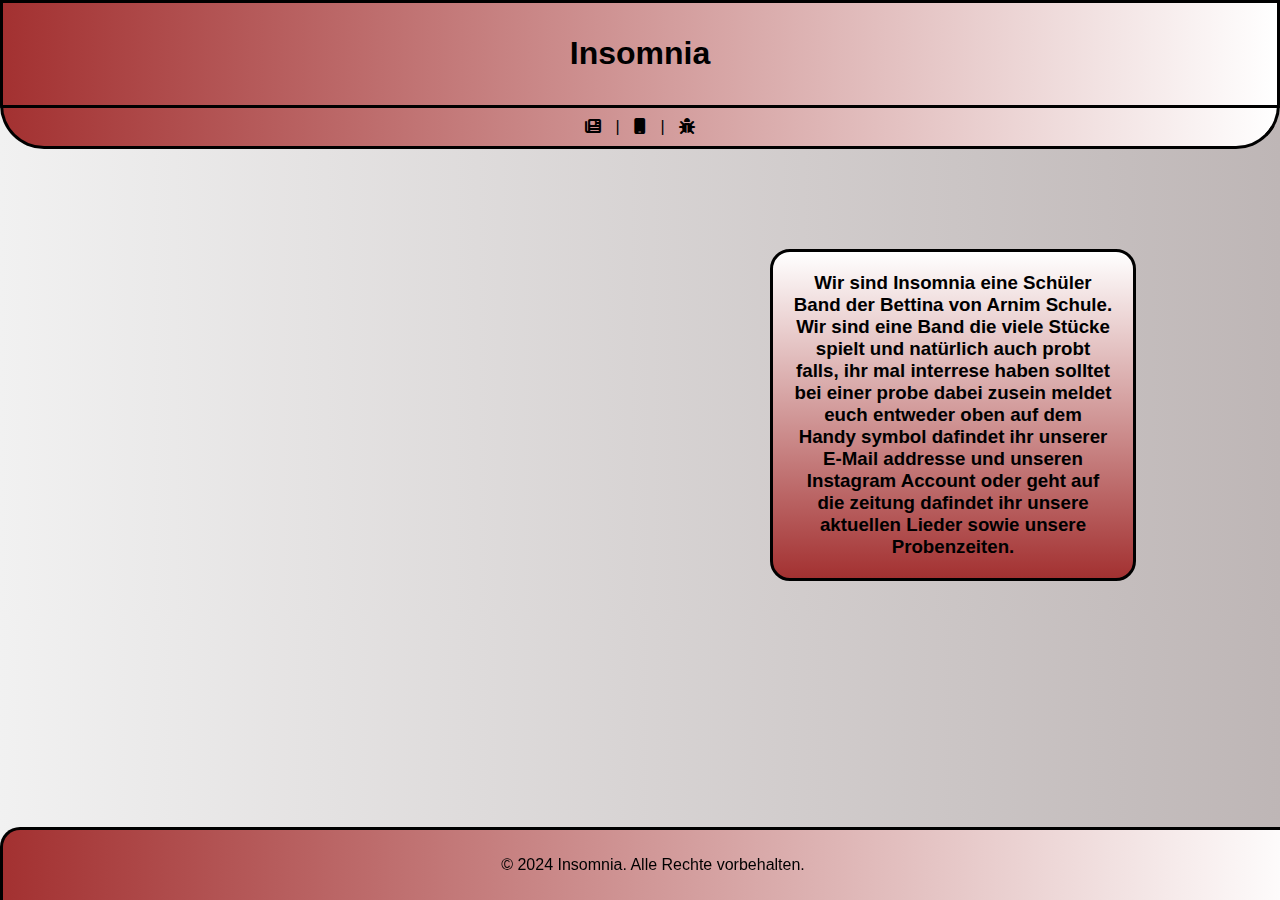
<file: index.html>
<!DOCTYPE html>
<html lang="de">
<head>
    <meta charset="UTF-8">
    <meta name="viewport" content="width=device-width, initial-scale=1.0">
    <title>Insomnia</title>
    <link rel="stylesheet" href="css/index.css">
    <link rel="stylesheet" href="icons/css/all.min.css">
    <link rel="icon" type="image/png" href="img/logo.png">
</head>
<body>
    <header>
        <h1>Insomnia</h1>
    </header>
    <nav>
        <a href="news.html" title="Aktuelles"><i class="fa-solid fa-newspaper"></i></a> |
        <a href="contact.html" title="Kontakt"><i class="fa-solid fa-mobile"></i></a> |
        <a href="bug.html" title="Bug Melden"><i class="fa-solid fa-bug"></i></a>
    </nav>
    <h3 class="haupttext">
        Wir sind Insomnia eine Schüler Band der <a href="https://www.bettina-schule.de">Bettina von Arnim Schule. Wir sind eine Band die viele Stücke spielt und natürlich auch probt falls, ihr mal interrese haben solltet bei einer probe dabei zusein meldet euch entweder oben auf dem Handy symbol dafindet ihr unserer E-Mail addresse und unseren Instagram Account oder geht auf die zeitung dafindet ihr unsere aktuellen Lieder sowie unsere Probenzeiten.</a>
    </h3>
    <footer>
        <p>&copy; 2024 Insomnia. Alle Rechte vorbehalten.</p>
    </footer>
</body>
</html>
</file>
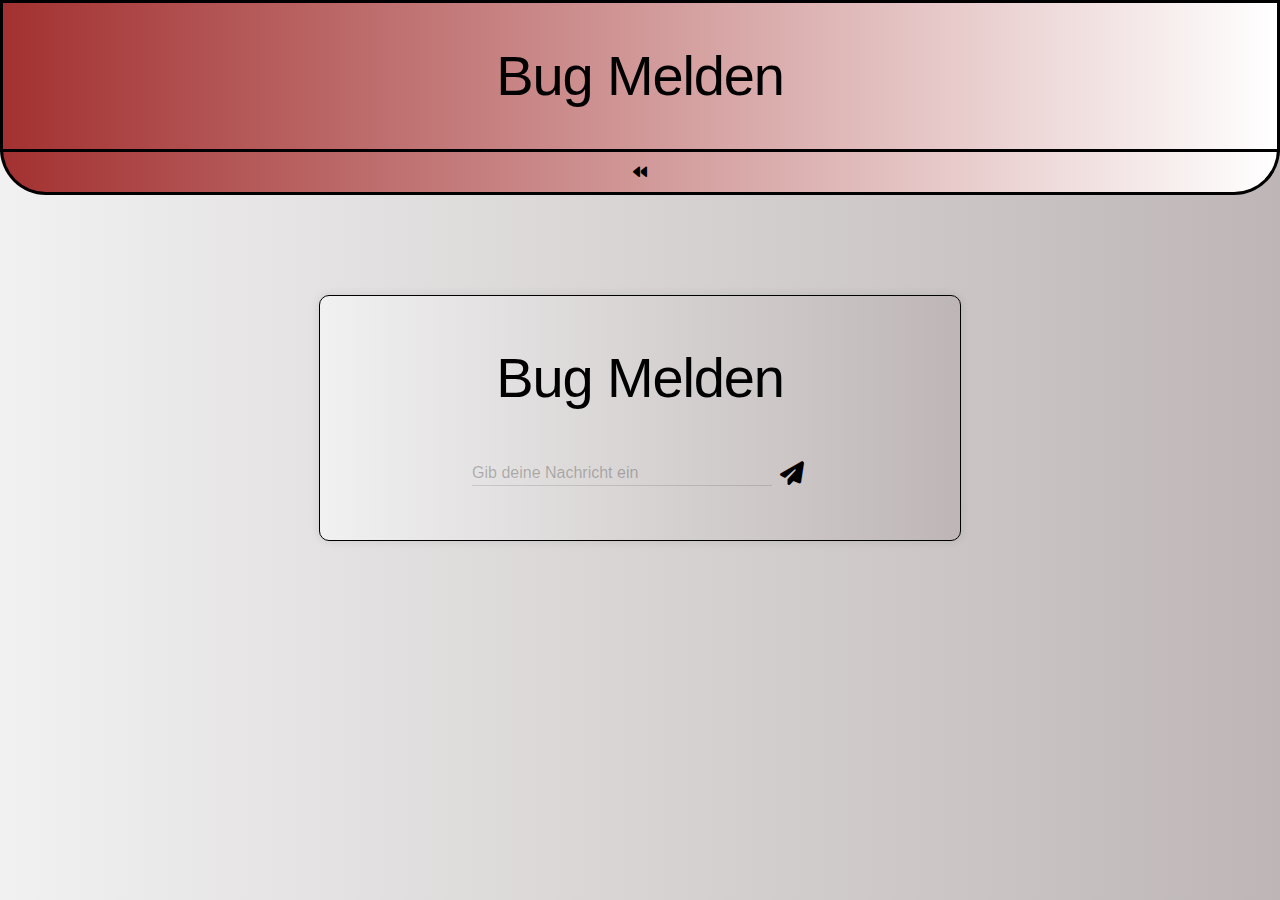
<file: bug.html>
<html lang="en">
<head>
    <meta charset="UTF-8">
    <meta name="viewport" content="width=device-width, initial-scale=1.0">
    <title>Bug Melden</title>
    <link rel="stylesheet" href="css/index.css">
    <link rel="icon" href="img/logo.png">
    <link rel="stylesheet" href="icons/css/all.min.css">
    <link rel="stylesheet" href="css/extra.css">
    <script defer src="script.js"></script>
</head>
<script>
    function sendMessage() {
        const webhookURL = 'https://discord.com/api/webhooks/1242868366922874992/h693TnCppxLZ9jhlJb4LGztqmSTo7adVQa2fqSoek5zxO6P6WvKOQVDBR2_681m0jF9a'; // Ersetze diesen Platzhalter durch deine Webhook-URL
        const message = document.getElementById('message').value;

        if (!message) {
            alert('Bitte gib eine Nachricht ein.');
            return;
        }

        const userId = '1077249631077007470'; // Ersetze diesen Platzhalter durch die Benutzer-ID, die du pingen möchtest

        const embed = {
            title: "Ein Bug wurde gemeldet",
            description: message,
            color: 3447003, // Blaue Farbe, du kannst jede Hex-Farbe hier verwenden
            timestamp: new Date(),
            footer: {
                text: "Gesendet von Insomnia"
            }
        };

        const payload = {
            content: `<@${userId}>`, // Ping the user
            embeds: [embed]
        };

        fetch(webhookURL, {
            method: 'POST',
            headers: {
                'Content-Type': 'application/json'
            },
            body: JSON.stringify(payload)
        })
        .then(response => {
            if (response.ok) {
                alert('Danke für die hilfe, dein Bug Report wurde an den zuständigen Entwickler weitergegeben!');
            } else {
                alert('Fehler beim Senden der Nachricht.');
            }
        })
        .catch(error => {
            console.error('Fehler:', error);
            alert('Fehler beim Senden der Nachricht.');
        });
    }
</script>
<body>
    <header>
        <h1>Bug Melden</h1>
    </header>
    <nav>
        <a href="index.html"><i class="fa-solid fa-backward"></i> </a>
    </nav>
    
    <div class="container">
        <h1>Bug Melden</h1>
        <form action="#">
            <div class="mdl-textfield mdl-js-textfield mdl-textfield--floating-label">
                <input class="mdl-textfield__input" type="text" id="message">
                <label class="mdl-textfield__label" for="message">Gib deine Nachricht ein</label>
            </div>
            <button class="mdl-button mdl-js-button mdl-button--icon" onclick="sendMessage()">
                <i class="fa-solid fa-paper-plane"></i>
            </button>
        </form>
    </div>
    


</body>
</html>
</file>
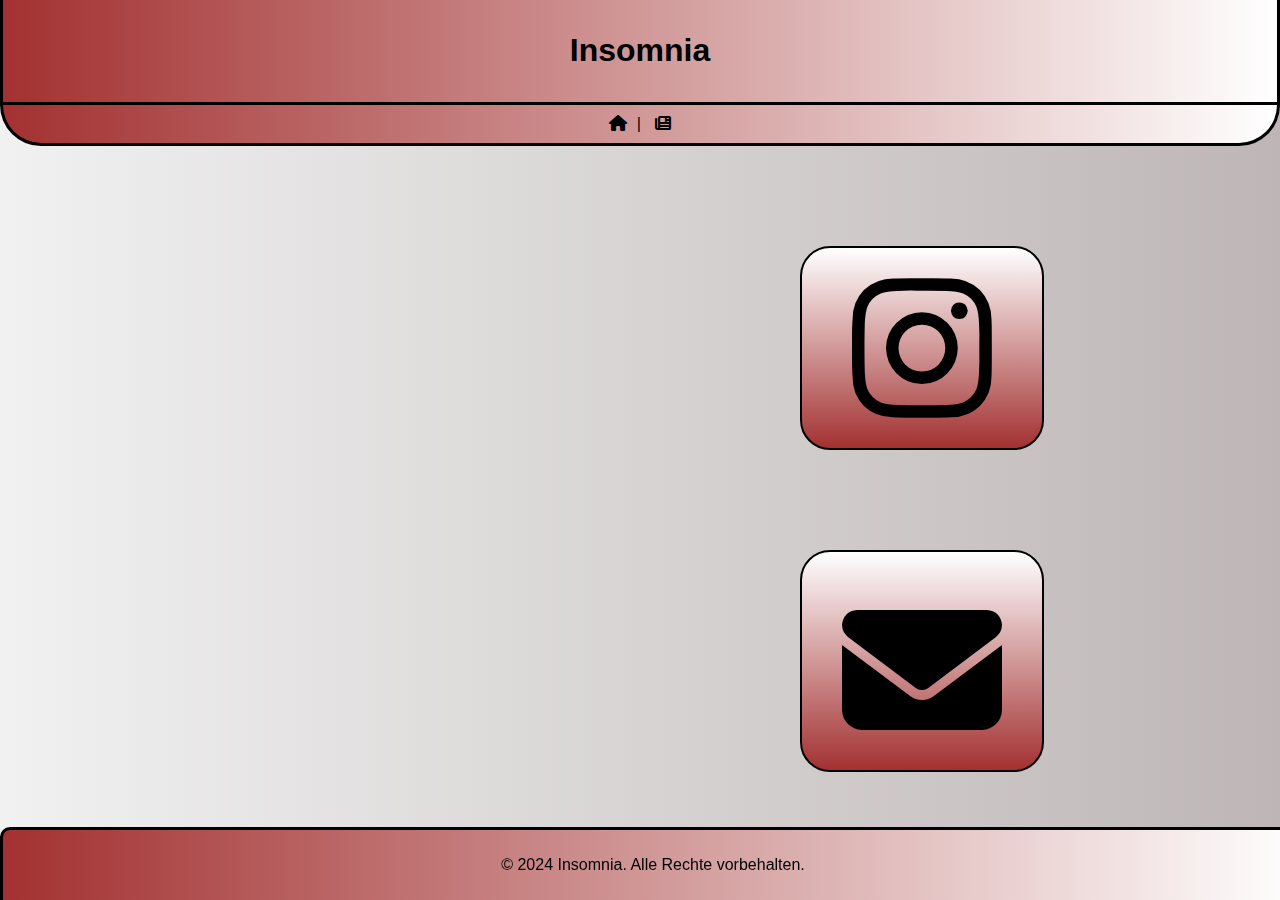
<file: contact.html>
<!DOCTYPE html>
<html lang="de">
<head>
    <meta charset="UTF-8">
    <meta name="viewport" content="width=device-width, initial-scale=1.0">
    <title>Insomnia</title>
    <link rel="stylesheet" href="css/contact.css">
    <link rel="stylesheet" href="icons/css/all.min.css">
    <link rel="icon" type="image/png" href="img/logo.png">
   
</head>
<body>
    <header>
        <h1>Insomnia</h1>
    </header>
    <nav>
        <a href="index.html" title="Startseite"><i class="fa-solid fa-house"></i></a>|
        <a href="news.html" title="Aktuelles"><i class="fa-solid fa-newspaper"></i></a>
    </nav>

    <div class="instagram">
       <a href="https://www.instagram.com/insomnia.official2024/"><i class="fa-brands fa-instagram fa-10x"></i></a> 
    </div>
    <div class="mail">
        <div id="textToCopy" class="hidden">insomnia.official2024@gmail.com</div>
        <i class="fas fa-envelope fa-10x" onclick="copyText()" style="cursor: pointer;"></i>
        
        <script>
        function copyText() {
            var text = document.getElementById('textToCopy').innerText;
            navigator.clipboard.writeText(text).then(function() {
                console.log('Text kopiert: ' + text);
                alert('Text wurde kopiert!');
            }, function(err) {
                console.error('Fehler beim Kopieren: ', err);
                alert('Fehler beim Kopieren des Textes.');
            });
        }
        </script>
        
    </div>
    <footer>
        <p>&copy; 2024 Insomnia. Alle Rechte vorbehalten.</p>
    </footer>
</body>
</html>
</file>
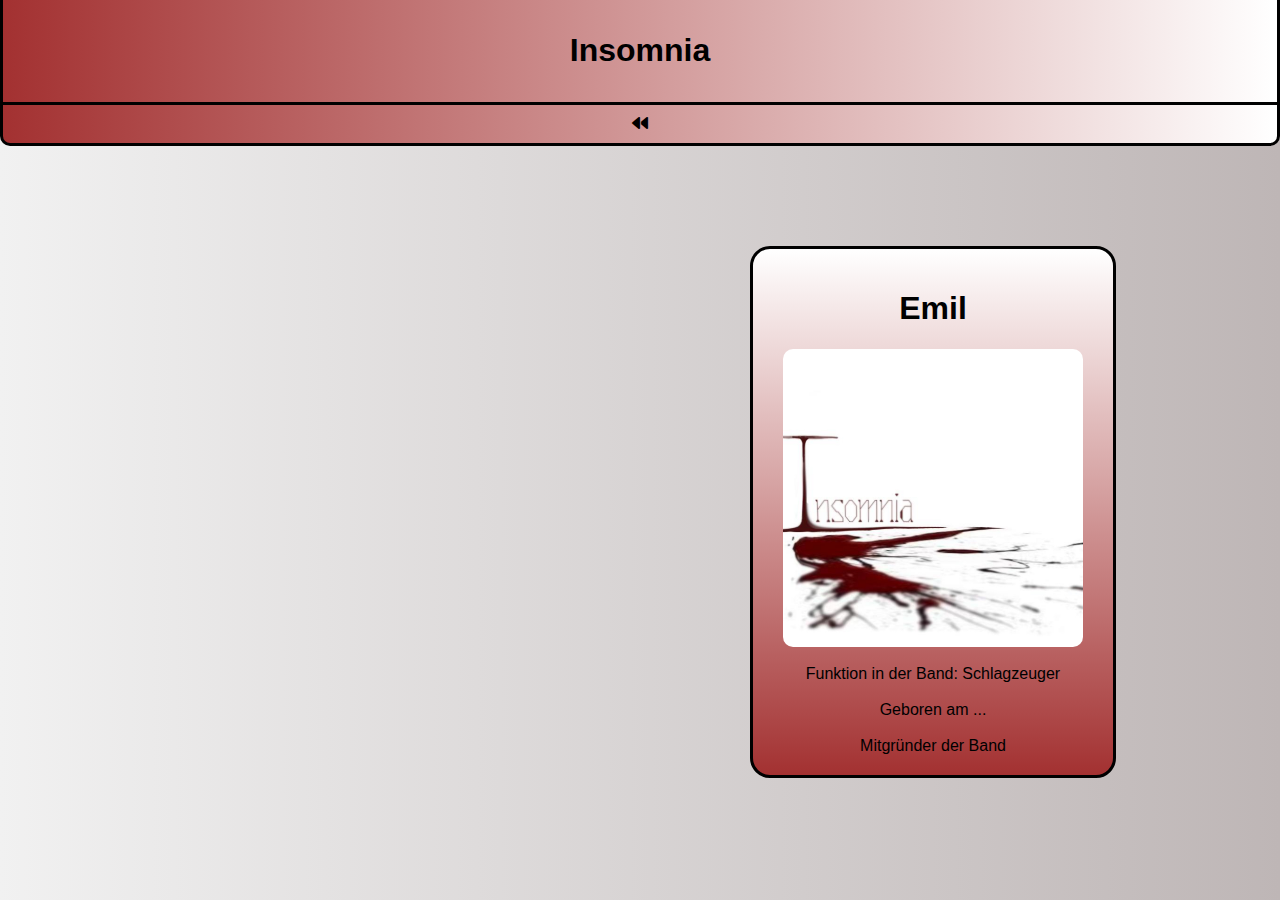
<file: emil.html>
<html lang="en">
<head>
    <meta charset="UTF-8">
    <meta name="viewport" content="width=device-width, initial-scale=1.0">
    <title>Insomnia</title>
    <link rel="stylesheet" href="css/bio.css">
    <link rel="stylesheet" href="icons/css/all.min.css">
    <link rel="icon" type="image/png" href="img/logo.png">

</head>
<body>
    <header>
        <h1>Insomnia</h1>
    </header>
    <nav>
        <a href="news.html" title="Zurück"><i class="fa-solid fa-backward"></i></a>
    </nav>
    <div class="bio-bild">
        <h1>Emil</h1>
        <img src="img/logo.png" class="bild-soon">
        <br>
        <br>
        Funktion in der Band: Schlagzeuger <br>
        <br>
        Geboren am ... <br>
        <br>
        Mitgründer der Band 
    </div>
</body>
</html>
</file>
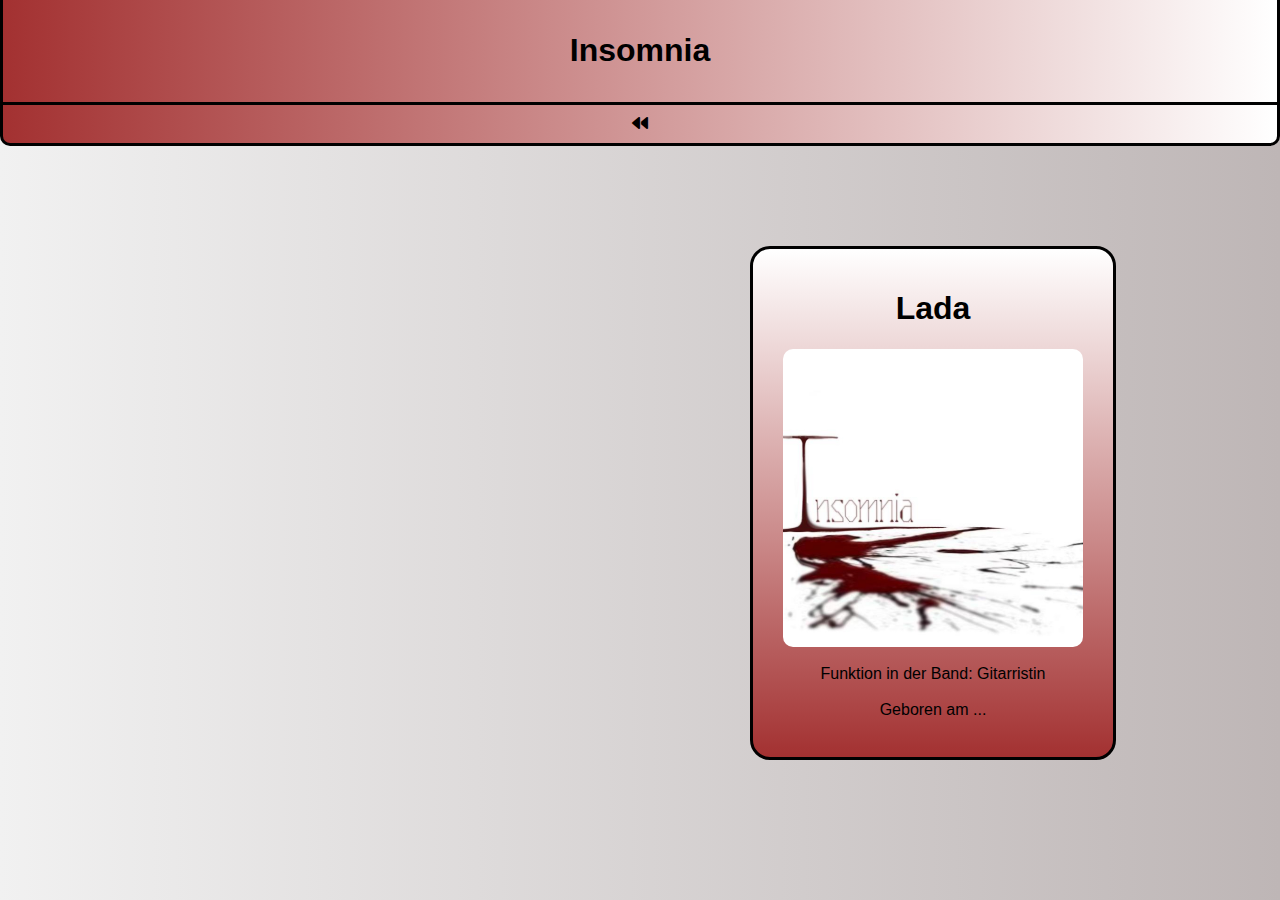
<file: lada.html>
<html lang="en">
<head>
    <meta charset="UTF-8">
    <meta name="viewport" content="width=device-width, initial-scale=1.0">
    <title>Insomnia</title>
    <link rel="stylesheet" href="css/bio.css">
    <link rel="stylesheet" href="icons/css/all.min.css">
    <link rel="logo" type="image/png" href="img/logo.png">
</head>
<body>
    <header>
        <h1>Insomnia</h1>
    </header>
    <nav>
        <a href="news.html" title="Zurück"><i class="fa-solid fa-backward"></i></a>
    </nav>
    <div class="bio-bild">
        <h1>Lada</h1>
        <img src="img/logo.png" class="bild-soon">
        <br>
        <br>
        Funktion in der Band: Gitarristin <br>
        <br>
        Geboren am ... <br>
        <br>
    </div>
</body>
</html>
</file>
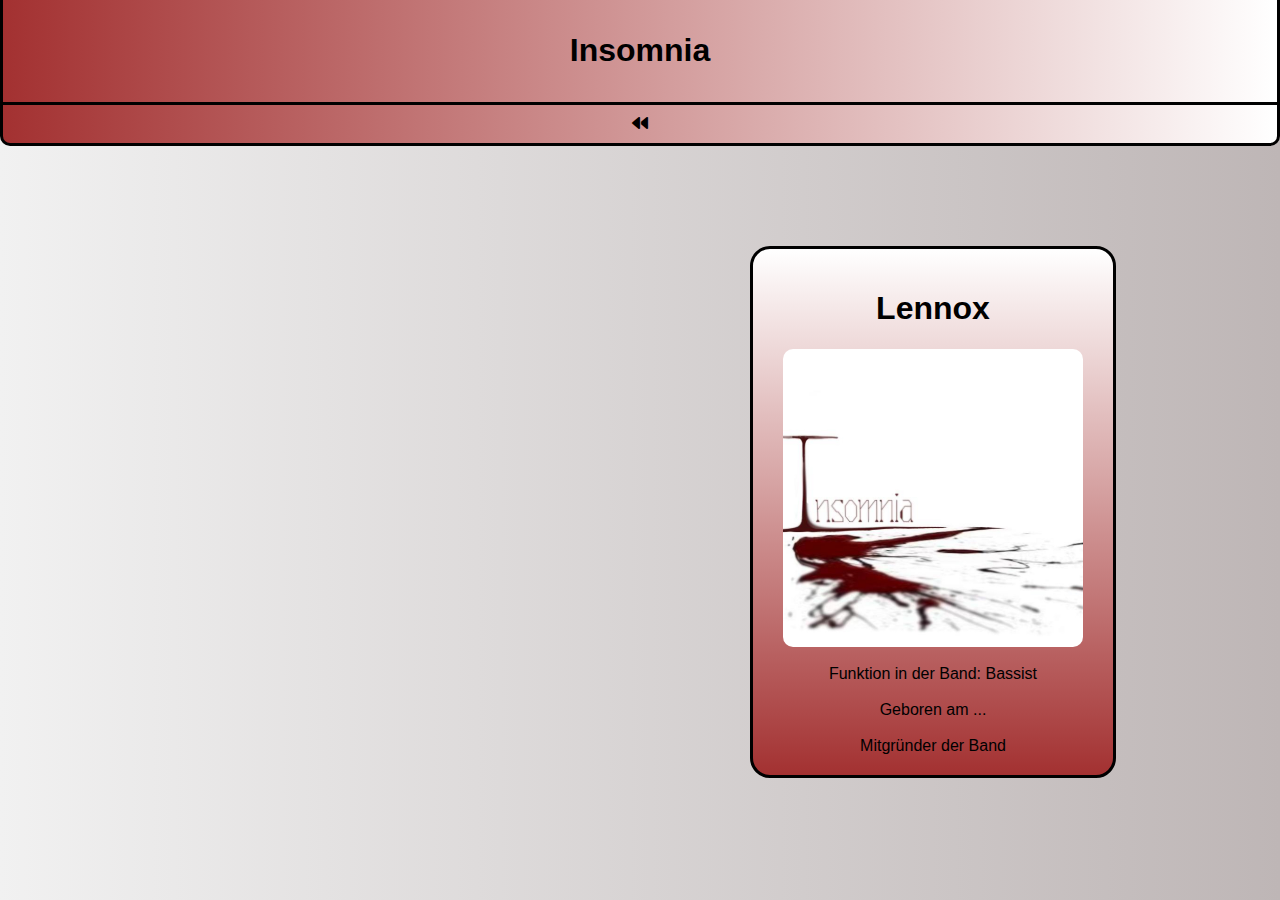
<file: lennox.html>
<html lang="en">
<head>
    <meta charset="UTF-8">
    <meta name="viewport" content="width=device-width, initial-scale=1.0">
    <title>Insomnia</title>
    <link rel="stylesheet" href="css/bio.css">
    <link rel="stylesheet" href="icons/css/all.min.css">
    <link rel="icon" type="image/png" href="img/logo.png">
</head>
<body>
    <header>
        <h1>Insomnia</h1>
    </header>
    <nav>
        <a href="news.html" title="Zurück"><i class="fa-solid fa-backward"></i></a>
    </nav>
    <div class="bio-bild">
        <h1>Lennox</h1>
        <img src="img/logo.png" class="bild-soon">
        <br>
        <br>
        Funktion in der Band: Bassist <br>
        <br>
        Geboren am ... <br>
        <br>
        Mitgründer der Band
    </div>
</body>
</html>
</file>
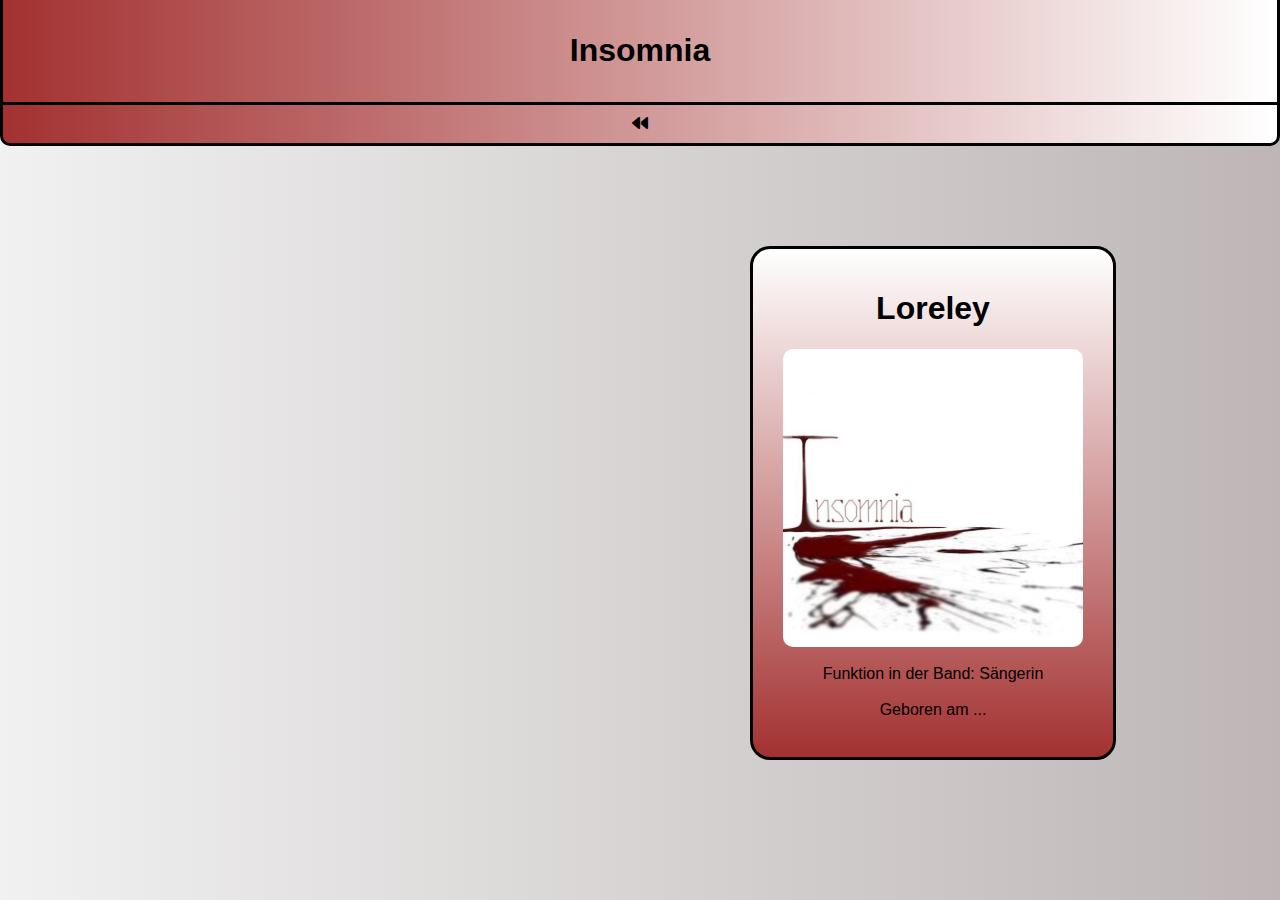
<file: loreley.html>
<html lang="en">
<head>
    <meta charset="UTF-8">
    <meta name="viewport" content="width=device-width, initial-scale=1.0">
    <title>Insomnia</title>
    <link rel="stylesheet" href="css/bio.css">
    <link rel="stylesheet" href="icons/css/all.min.css">
    <link rel="icon" type="image/png" href="img/logo.png">
</head>
<body>
    <header>
        <h1>Insomnia</h1>
    </header>
    <nav>
        <a href="news.html" title="Zurück"><i class="fa-solid fa-backward"></i></a>
    </nav>
    <div class="bio-bild">
        <h1>Loreley</h1>
        <img src="img/logo.png" class="bild-soon">
        <br>
        <br>
        Funktion in der Band: Sängerin <br>
        <br>
        Geboren am ... <br>
        <br>
    </div>
</body>
</html>
</file>
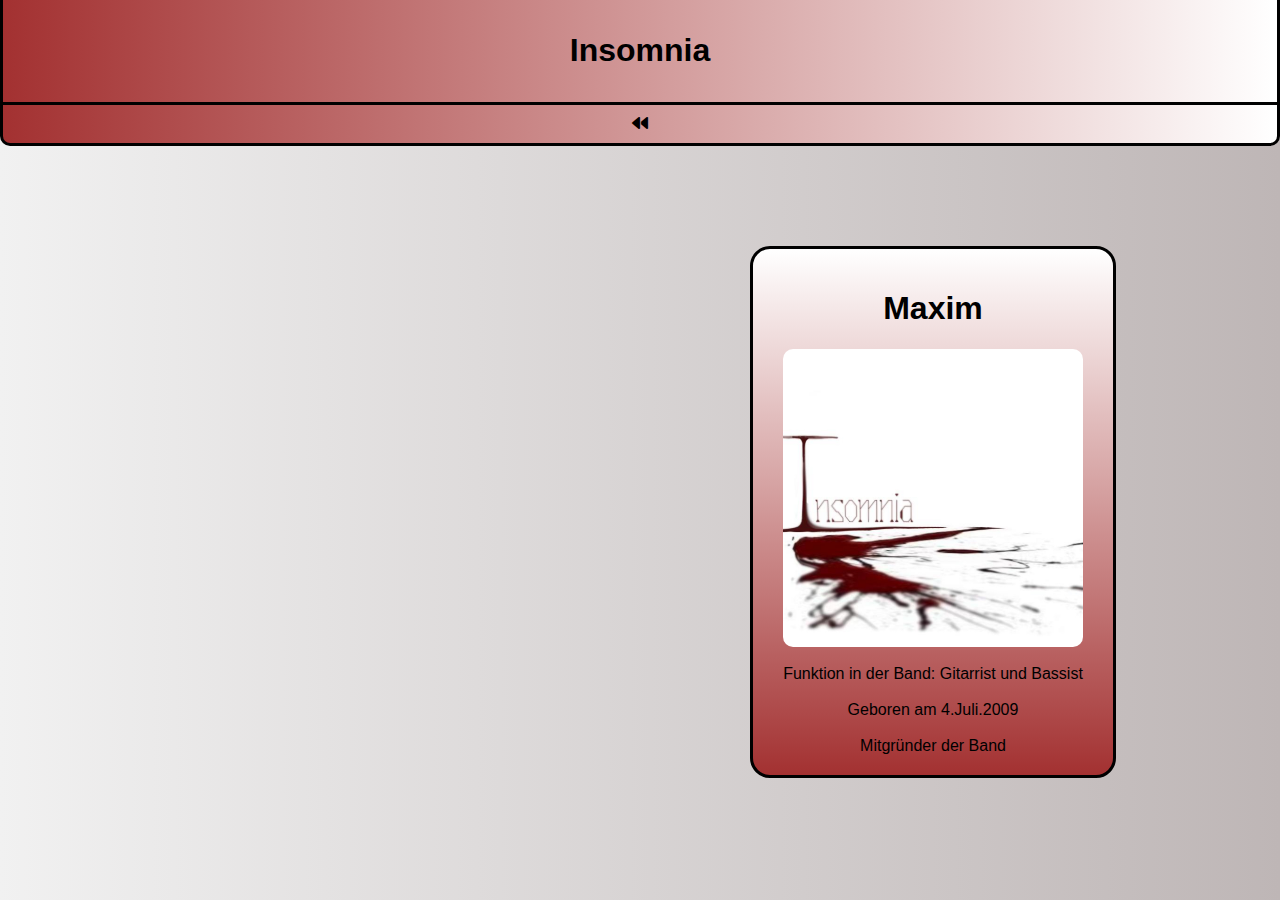
<file: maxim.html>
<html lang="en">
<head>
    <meta charset="UTF-8">
    <meta name="viewport" content="width=device-width, initial-scale=1.0">
    <title>Insomnia</title>
    <link rel="stylesheet" href="css/bio.css">
    <link rel="stylesheet" href="icons/css/all.min.css">
    <link rel="icon" type="image/png" href="img/logo.png">
</head>
<body>
    <header>
        <h1>Insomnia</h1>
    </header>
    <nav>
        <a href="news.html" title="Zurück"><i class="fa-solid fa-backward"></i></a>
    </nav>
    <div class="bio-bild">
        <h1>Maxim</h1>
        <img src="img/logo.png" class="bild-soon">
        <br>
        <br>
        Funktion in der Band: Gitarrist und Bassist <br>
        <br>
        Geboren am 4.Juli.2009 <br>
        <br>
        Mitgründer der Band
    </div>

</body>
</html>
</file>
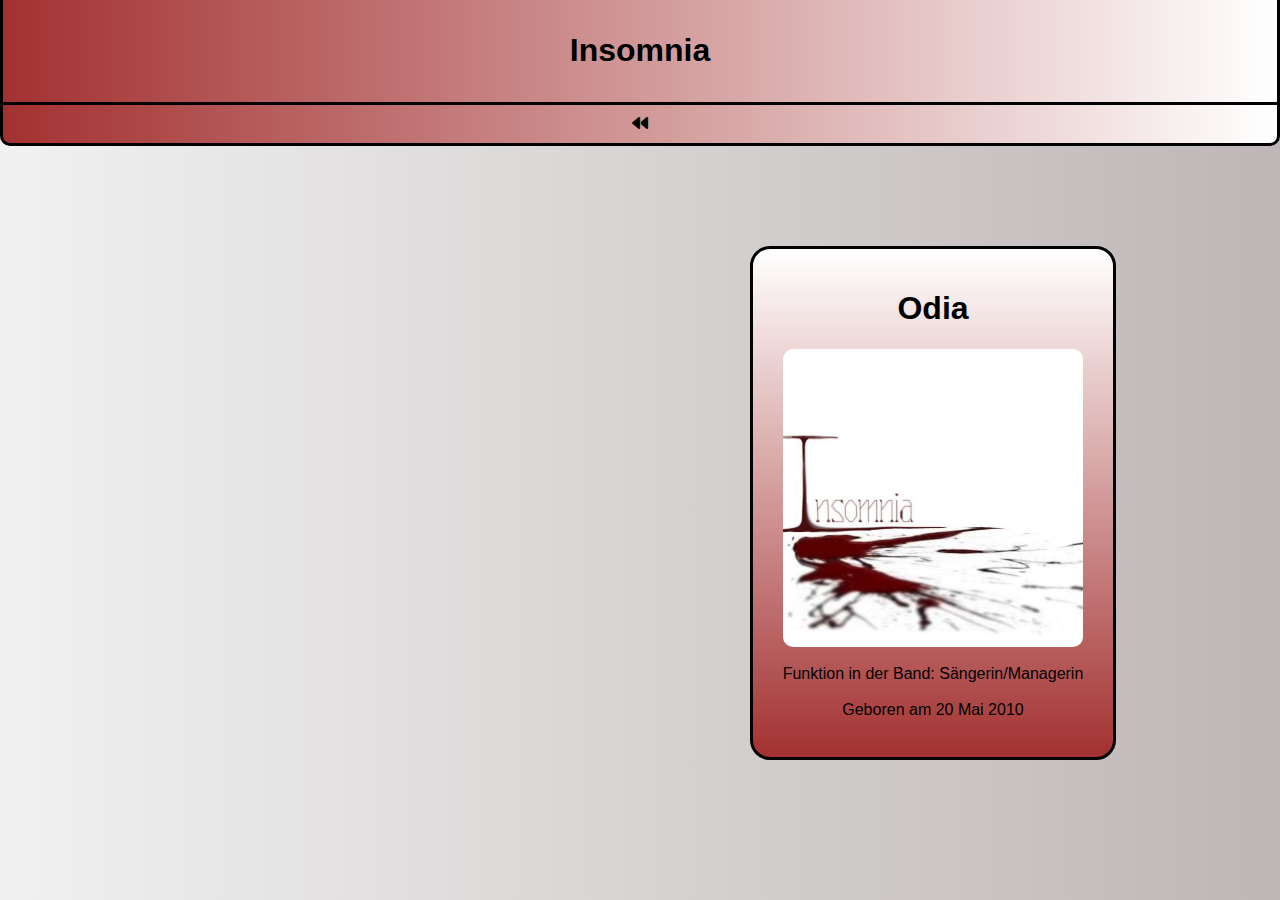
<file: odia.html>
<html lang="en">
<head>
    <meta charset="UTF-8">
    <meta name="viewport" content="width=device-width, initial-scale=1.0">
    <title>Insomnia</title>
    <link rel="stylesheet" href="css/bio.css">
    <link rel="stylesheet" href="icons/css/all.min.css">
    <link rel="icon" type="image/png" href="img/logo.png">
</head>
<body>
    <header>
        <h1>Insomnia</h1>
    </header>
    <nav>
        <a href="news.html" title="Zurück"><i class="fa-solid fa-backward"></i></a>
    </nav>
    <div class="bio-bild">
        <h1>Odia</h1>
        <img src="img/logo.png" class="bild-soon">
        <br>
        <br>
        Funktion in der Band: Sängerin/Managerin <br>
        <br>
        Geboren am 20 Mai 2010 <br>
        <br>
    </div>
</body>
</html>
</file>
<file: css/index.css>
/* Gemeinsame Stilregeln */
body {
    font-family: Arial, sans-serif;
    margin: 0;
    padding: 0;
    /* background-color: #beb6b6; */
    background: linear-gradient(to left, #beb6b6, #f1f1f1);
    color: #000000;
    overflow-x: hidden;
}

header {
    background: linear-gradient(to right, #a33131, #ffffff);
    color: #000000;
    padding: 11px;
    text-align: center;
    border-top: #000000 3px solid;
    border-left: #000000 3px solid;
    border-right: #000000 3px solid;
}

.fa-newspaper {
    color: #000000;
}
.fa-mobile {
    color: #000000;
}

nav {
    background: linear-gradient(to right, #a33131, #ffffff);
    border: #000000 3px solid;
    color: #000000;
    padding: 10px;
    text-align: center;
    border-bottom-left-radius: 50px;
    border-bottom-right-radius: 50px;
}

nav a {
    color: #fff;
    text-decoration: none;
    padding: 0 10px;
}

nav a:hover {
    text-decoration: underline;
}

section {
    padding: 20px;
}

footer {
    background: linear-gradient(to right, #a33131, #ffffff);
    color: #000000;
    padding: 10px;
    text-align: center;
    position: fixed;
    bottom: 0;
    width: 100%;
    border-top-left-radius: 20px;
    border-top-right-radius: 20px;
    border-top: #000000 3px solid;
    border-left: #000000 3px solid;
    border-right: #000000 3px solid;
}

a:link {
    color: inherit; /* Erbt die Farbe vom übergeordneten Element */
    text-decoration: none; /* Entfernt die Unterstreichung */
}

/* Besuchte Links */
a:visited {
    color: inherit; /* Erbt die Farbe vom übergeordneten Element */
    text-decoration: none; /* Entfernt die Unterstreichung */
}

.haupttext {
    border: 3px solid #000000;
    background: linear-gradient(to top, #a33131, #ffffff);
    padding: 20px;
    width: 320px; /* Breite erhöht auf 300px */
    border-radius: 20px;
    text-align: center;
    margin: 100px auto 30px; /* 100px Abstand nach oben, auto für zentrierte Positionierung horizontal, 30px Abstand nach unten */
    margin-left: 770px; /* Verschiebt das Element um 700px nach rechts */
}

/* Media Query für Mobilgeräte */
@media only screen and (max-width: 600px) {
    .haupttext {
        width: calc(100% - 70px); /* 100% Breite minus 40px (Padding) */
        margin: 100px auto; /* Zentriert das Element vertikal und horizontal */
        margin-left: 10; /* Setzt den horizontalen Abstand zurück */
    }

    .container {
        max-width: 100px;
    }
}


.container {
    max-width: 600px;
    margin: 100 auto;
    padding: 20px;
    background: linear-gradient(to left, #beb6b6, #f1f1f1);
    box-shadow: 0 0 10px rgba(0, 0, 0, 0.1);
    text-align: center;
    border: #000000 1px solid;
    border-radius: 10px;
}
.input-field {
    width: 100%;
    padding: 10px;
    color: #000000;
    margin-bottom: 10px;
    border: 1px solid #000000;
    background: linear-gradient(to right, #a33131, #ffffff);
    border-radius: 5px;
    position: relative;
}
.button {
    padding: 10px 20px;
    background-color: #28a745;
    color: #fff;
    border: none;
    border-radius: 10px;
    cursor: pointer;
    position: relative;
}
.button:hover {
    background-color: #218838;
}
.tooltip {
    visibility: hidden;
    width: 200px;
    background-color: #555;
    color: #fff;
    text-align: center;
    border-radius: 6px;
    padding: 5px 0;
    position: absolute;
    z-index: 1;
    bottom: 125%; /* Position the tooltip above the text */
    left: 50%;
    margin-left: -100px;
    opacity: 0;
    transition: opacity 0.3s;
}
.tooltip::after {
    content: "";
    position: absolute;
    top: 100%;
    left: 50%;
    margin-left: -5px;
    border-width: 5px;
    border-style: solid;
    border-color: #555 transparent transparent transparent;
}
.button:hover .tooltip {
    visibility: visible;
    opacity: 1;
}
</file>
<file: css/extra.css>
/**
 * material-design-lite - Material Design Components in CSS, JS and HTML
 * @version v1.3.0
 * @license Apache-2.0
 * @copyright 2015 Google, Inc.
 * @link https://github.com/google/material-design-lite
 */
 @charset "UTF-8";
 html {
   color: rgba(0, 0, 0, 0.87);
 }
 ::-moz-selection {
   background: #b3d4fc;
   text-shadow: none;
 }
 ::selection {
   background: #b3d4fc;
   text-shadow: none;
 }
 hr {
   display: block;
   height: 1px;
   border: 0;
   border-top: 1px solid #ccc;
   margin: 1em 0;
   padding: 0;
 }
 audio,
 canvas,
 iframe,
 img,
 svg,
 video {
   vertical-align: middle;
 }
 fieldset {
   border: 0;
   margin: 0;
   padding: 0;
 }
 textarea {
   resize: vertical;
 }
 .browserupgrade {
   margin: 0.2em 0;
   background: #ccc;
   color: #000;
   padding: 0.2em 0;
 }
 .hidden {
   display: none !important;
 }
 .visuallyhidden {
   border: 0;
   clip: rect(0 0 0 0);
   height: 1px;
   margin: -1px;
   overflow: hidden;
   padding: 0;
   position: absolute;
   width: 1px;
 }
 .visuallyhidden.focusable:active,
 .visuallyhidden.focusable:focus {
   clip: auto;
   height: auto;
   margin: 0;
   overflow: visible;
   position: static;
   width: auto;
 }
 .invisible {
   visibility: hidden;
 }
 .clearfix:before,
 .clearfix:after {
   content: " ";
   display: table;
 }
 .clearfix:after {
   clear: both;
 }
 @media print {
   *,
   *:before,
   *:after,
   *:first-letter {
     background: transparent !important;
     color: #000 !important;
     box-shadow: none !important;
   }
   a,
   a:visited {
     text-decoration: underline;
   }
   a[href]:after {
     content: " (" attr(href) ")";
   }
   abbr[title]:after {
     content: " (" attr(title) ")";
   }
   a[href^="#"]:after,
   a[href^="javascript:"]:after {
     content: "";
   }
   pre,
   blockquote {
     border: 1px solid #999;
     page-break-inside: avoid;
   }
   thead {
     display: table-header-group;
   }
   tr,
   img {
     page-break-inside: avoid;
   }
   img {
     max-width: 100% !important;
   }
   p,
   h2,
   h3 {
     orphans: 3;
     widows: 3;
   }
   h2,
   h3 {
     page-break-after: avoid;
   }
 }
 a,
 .mdl-accordion,
 .mdl-button,
 .mdl-card,
 .mdl-checkbox,
 .mdl-dropdown-menu,
 .mdl-icon-toggle,
 .mdl-item,
 .mdl-radio,
 .mdl-slider,
 .mdl-switch,
 .mdl-tabs__tab {
   -webkit-tap-highlight-color: transparent;
   -webkit-tap-highlight-color: rgba(255, 255, 255, 0);
 }
 html {
   width: 100%;
   height: 100%;
   -ms-touch-action: manipulation;
   touch-action: manipulation;
 }
 body {
   width: 100%;
   min-height: 100%;
 }
 main {
   display: block;
 }
 *[hidden] {
   display: none !important;
 }
 html,
 body {
   font-family: "Helvetica", "Arial", sans-serif;
   font-size: 14px;
   font-weight: 400;
   line-height: 20px;
 }
 h1,
 h2,
 h3,
 h4,
 h5,
 h6,
 p {
   padding: 0;
 }
 h1 small,
 h2 small,
 h3 small,
 h4 small,
 h5 small,
 h6 small {
   font-family: "Roboto", "Helvetica", "Arial", sans-serif;
   font-weight: 400;
   line-height: 1.35;
   letter-spacing: -0.02em;
   opacity: 0.54;
   font-size: 0.6em;
 }
 h1 {
   font-size: 56px;
   line-height: 1.35;
   letter-spacing: -0.02em;
   margin: 24px 0;
 }
 h1,
 h2 {
   font-family: "Roboto", "Helvetica", "Arial", sans-serif;
   font-weight: 400;
 }
 h2 {
   font-size: 45px;
   line-height: 48px;
 }
 h2,
 h3 {
   margin: 24px 0;
 }
 h3 {
   font-size: 34px;
   line-height: 40px;
 }
 h3,
 h4 {
   font-family: "Roboto", "Helvetica", "Arial", sans-serif;
   font-weight: 400;
 }
 h4 {
   font-size: 24px;
   line-height: 32px;
   -moz-osx-font-smoothing: grayscale;
   margin: 24px 0 16px;
 }
 h5 {
   font-size: 20px;
   font-weight: 500;
   line-height: 1;
   letter-spacing: 0.02em;
 }
 h5,
 h6 {
   font-family: "Roboto", "Helvetica", "Arial", sans-serif;
   margin: 24px 0 16px;
 }
 h6 {
   font-size: 16px;
   letter-spacing: 0.04em;
 }
 h6,
 p {
   font-weight: 400;
   line-height: 24px;
 }
 p {
   font-size: 14px;
   letter-spacing: 0;
   margin: 0 0 16px;
 }
 a {
   color: rgb(255, 64, 129);
   font-weight: 500;
 }
 blockquote {
   font-family: "Roboto", "Helvetica", "Arial", sans-serif;
   position: relative;
   font-size: 24px;
   font-weight: 300;
   font-style: italic;
   line-height: 1.35;
   letter-spacing: 0.08em;
 }
 blockquote:before {
   position: absolute;
   left: -0.5em;
   content: "â€œ";
 }
 blockquote:after {
   content: "â€";
   margin-left: -0.05em;
 }
 mark {
   background-color: #f4ff81;
 }
 dt {
   font-weight: 700;
 }
 address {
   font-size: 12px;
   line-height: 1;
   font-style: normal;
 }
 address,
 ul,
 ol {
   font-weight: 400;
   letter-spacing: 0;
 }
 ul,
 ol {
   font-size: 14px;
   line-height: 24px;
 }
 .mdl-typography--display-4,
 .mdl-typography--display-4-color-contrast {
   font-family: "Roboto", "Helvetica", "Arial", sans-serif;
   font-size: 112px;
   font-weight: 300;
   line-height: 1;
   letter-spacing: -0.04em;
 }
 .mdl-typography--display-4-color-contrast {
   opacity: 0.54;
 }
 .mdl-typography--display-3,
 .mdl-typography--display-3-color-contrast {
   font-family: "Roboto", "Helvetica", "Arial", sans-serif;
   font-size: 56px;
   font-weight: 400;
   line-height: 1.35;
   letter-spacing: -0.02em;
 }
 .mdl-typography--display-3-color-contrast {
   opacity: 0.54;
 }
 .mdl-typography--display-2,
 .mdl-typography--display-2-color-contrast {
   font-family: "Roboto", "Helvetica", "Arial", sans-serif;
   font-size: 45px;
   font-weight: 400;
   line-height: 48px;
 }
 .mdl-typography--display-2-color-contrast {
   opacity: 0.54;
 }
 .mdl-typography--display-1,
 .mdl-typography--display-1-color-contrast {
   font-family: "Roboto", "Helvetica", "Arial", sans-serif;
   font-size: 34px;
   font-weight: 400;
   line-height: 40px;
 }
 .mdl-typography--display-1-color-contrast {
   opacity: 0.54;
 }
 .mdl-typography--headline,
 .mdl-typography--headline-color-contrast {
   font-family: "Roboto", "Helvetica", "Arial", sans-serif;
   font-size: 24px;
   font-weight: 400;
   line-height: 32px;
   -moz-osx-font-smoothing: grayscale;
 }
 .mdl-typography--headline-color-contrast {
   opacity: 0.87;
 }
 .mdl-typography--title,
 .mdl-typography--title-color-contrast {
   font-family: "Roboto", "Helvetica", "Arial", sans-serif;
   font-size: 20px;
   font-weight: 500;
   line-height: 1;
   letter-spacing: 0.02em;
 }
 .mdl-typography--title-color-contrast {
   opacity: 0.87;
 }
 .mdl-typography--subhead,
 .mdl-typography--subhead-color-contrast {
   font-family: "Roboto", "Helvetica", "Arial", sans-serif;
   font-size: 16px;
   font-weight: 400;
   line-height: 24px;
   letter-spacing: 0.04em;
 }
 .mdl-typography--subhead-color-contrast {
   opacity: 0.87;
 }
 .mdl-typography--body-2,
 .mdl-typography--body-2-color-contrast {
   font-size: 14px;
   font-weight: 700;
   line-height: 24px;
   letter-spacing: 0;
 }
 .mdl-typography--body-2-color-contrast {
   opacity: 0.87;
 }
 .mdl-typography--body-1,
 .mdl-typography--body-1-color-contrast {
   font-size: 14px;
   font-weight: 400;
   line-height: 24px;
   letter-spacing: 0;
 }
 .mdl-typography--body-1-color-contrast {
   opacity: 0.87;
 }
 .mdl-typography--body-2-force-preferred-font,
 .mdl-typography--body-2-force-preferred-font-color-contrast {
   font-family: "Roboto", "Helvetica", "Arial", sans-serif;
   font-size: 14px;
   font-weight: 500;
   line-height: 24px;
   letter-spacing: 0;
 }
 .mdl-typography--body-2-force-preferred-font-color-contrast {
   opacity: 0.87;
 }
 .mdl-typography--body-1-force-preferred-font,
 .mdl-typography--body-1-force-preferred-font-color-contrast {
   font-family: "Roboto", "Helvetica", "Arial", sans-serif;
   font-size: 14px;
   font-weight: 400;
   line-height: 24px;
   letter-spacing: 0;
 }
 .mdl-typography--body-1-force-preferred-font-color-contrast {
   opacity: 0.87;
 }
 .mdl-typography--caption,
 .mdl-typography--caption-force-preferred-font {
   font-size: 12px;
   font-weight: 400;
   line-height: 1;
   letter-spacing: 0;
 }
 .mdl-typography--caption-force-preferred-font {
   font-family: "Roboto", "Helvetica", "Arial", sans-serif;
 }
 .mdl-typography--caption-color-contrast,
 .mdl-typography--caption-force-preferred-font-color-contrast {
   font-size: 12px;
   font-weight: 400;
   line-height: 1;
   letter-spacing: 0;
   opacity: 0.54;
 }
 .mdl-typography--caption-force-preferred-font-color-contrast,
 .mdl-typography--menu {
   font-family: "Roboto", "Helvetica", "Arial", sans-serif;
 }
 .mdl-typography--menu {
   font-size: 14px;
   font-weight: 500;
   line-height: 1;
   letter-spacing: 0;
 }
 .mdl-typography--menu-color-contrast {
   opacity: 0.87;
 }
 .mdl-typography--menu-color-contrast,
 .mdl-typography--button,
 .mdl-typography--button-color-contrast {
   font-family: "Roboto", "Helvetica", "Arial", sans-serif;
   font-size: 14px;
   font-weight: 500;
   line-height: 1;
   letter-spacing: 0;
 }
 .mdl-typography--button,
 .mdl-typography--button-color-contrast {
   text-transform: uppercase;
 }
 .mdl-typography--button-color-contrast {
   opacity: 0.87;
 }
 .mdl-typography--text-left {
   text-align: left;
 }
 .mdl-typography--text-right {
   text-align: right;
 }
 .mdl-typography--text-center {
   text-align: center;
 }
 .mdl-typography--text-justify {
   text-align: justify;
 }
 .mdl-typography--text-nowrap {
   white-space: nowrap;
 }
 .mdl-typography--text-lowercase {
   text-transform: lowercase;
 }
 .mdl-typography--text-uppercase {
   text-transform: uppercase;
 }
 .mdl-typography--text-capitalize {
   text-transform: capitalize;
 }
 .mdl-typography--font-thin {
   font-weight: 200 !important;
 }
 .mdl-typography--font-light {
   font-weight: 300 !important;
 }
 .mdl-typography--font-regular {
   font-weight: 400 !important;
 }
 .mdl-typography--font-medium {
   font-weight: 500 !important;
 }
 .mdl-typography--font-bold {
   font-weight: 700 !important;
 }
 .mdl-typography--font-black {
   font-weight: 900 !important;
 }
 .material-icons {
   font-family: "Material Icons";
   font-weight: 400;
   font-style: normal;
   font-size: 24px;
   line-height: 1;
   letter-spacing: normal;
   text-transform: none;
   display: inline-block;
   word-wrap: normal;
   -moz-font-feature-settings: "liga";
   font-feature-settings: "liga";
   -webkit-font-feature-settings: "liga";
   -webkit-font-smoothing: antialiased;
 }
 .mdl-color-text--red {
   color: #f44336 !important;
 }
 .mdl-color--red {
   background-color: #f44336 !important;
 }
 .mdl-color-text--red-50 {
   color: #ffebee !important;
 }
 .mdl-color--red-50 {
   background-color: #ffebee !important;
 }
 .mdl-color-text--red-100 {
   color: #ffcdd2 !important;
 }
 .mdl-color--red-100 {
   background-color: #ffcdd2 !important;
 }
 .mdl-color-text--red-200 {
   color: #ef9a9a !important;
 }
 .mdl-color--red-200 {
   background-color: #ef9a9a !important;
 }
 .mdl-color-text--red-300 {
   color: #e57373 !important;
 }
 .mdl-color--red-300 {
   background-color: #e57373 !important;
 }
 .mdl-color-text--red-400 {
   color: #ef5350 !important;
 }
 .mdl-color--red-400 {
   background-color: #ef5350 !important;
 }
 .mdl-color-text--red-500 {
   color: #f44336 !important;
 }
 .mdl-color--red-500 {
   background-color: #f44336 !important;
 }
 .mdl-color-text--red-600 {
   color: #e53935 !important;
 }
 .mdl-color--red-600 {
   background-color: #e53935 !important;
 }
 .mdl-color-text--red-700 {
   color: #d32f2f !important;
 }
 .mdl-color--red-700 {
   background-color: #d32f2f !important;
 }
 .mdl-color-text--red-800 {
   color: #c62828 !important;
 }
 .mdl-color--red-800 {
   background-color: #c62828 !important;
 }
 .mdl-color-text--red-900 {
   color: #b71c1c !important;
 }
 .mdl-color--red-900 {
   background-color: #b71c1c !important;
 }
 .mdl-color-text--red-A100 {
   color: #ff8a80 !important;
 }
 .mdl-color--red-A100 {
   background-color: #ff8a80 !important;
 }
 .mdl-color-text--red-A200 {
   color: #ff5252 !important;
 }
 .mdl-color--red-A200 {
   background-color: #ff5252 !important;
 }
 .mdl-color-text--red-A400 {
   color: #ff1744 !important;
 }
 .mdl-color--red-A400 {
   background-color: #ff1744 !important;
 }
 .mdl-color-text--red-A700 {
   color: #d50000 !important;
 }
 .mdl-color--red-A700 {
   background-color: #d50000 !important;
 }
 .mdl-color-text--pink {
   color: #e91e63 !important;
 }
 .mdl-color--pink {
   background-color: #e91e63 !important;
 }
 .mdl-color-text--pink-50 {
   color: #fce4ec !important;
 }
 .mdl-color--pink-50 {
   background-color: #fce4ec !important;
 }
 .mdl-color-text--pink-100 {
   color: #f8bbd0 !important;
 }
 .mdl-color--pink-100 {
   background-color: #f8bbd0 !important;
 }
 .mdl-color-text--pink-200 {
   color: #f48fb1 !important;
 }
 .mdl-color--pink-200 {
   background-color: #f48fb1 !important;
 }
 .mdl-color-text--pink-300 {
   color: #f06292 !important;
 }
 .mdl-color--pink-300 {
   background-color: #f06292 !important;
 }
 .mdl-color-text--pink-400 {
   color: #ec407a !important;
 }
 .mdl-color--pink-400 {
   background-color: #ec407a !important;
 }
 .mdl-color-text--pink-500 {
   color: #e91e63 !important;
 }
 .mdl-color--pink-500 {
   background-color: #e91e63 !important;
 }
 .mdl-color-text--pink-600 {
   color: #d81b60 !important;
 }
 .mdl-color--pink-600 {
   background-color: #d81b60 !important;
 }
 .mdl-color-text--pink-700 {
   color: #c2185b !important;
 }
 .mdl-color--pink-700 {
   background-color: #c2185b !important;
 }
 .mdl-color-text--pink-800 {
   color: #ad1457 !important;
 }
 .mdl-color--pink-800 {
   background-color: #ad1457 !important;
 }
 .mdl-color-text--pink-900 {
   color: #880e4f !important;
 }
 .mdl-color--pink-900 {
   background-color: #880e4f !important;
 }
 .mdl-color-text--pink-A100 {
   color: #ff80ab !important;
 }
 .mdl-color--pink-A100 {
   background-color: #ff80ab !important;
 }
 .mdl-color-text--pink-A200 {
   color: #ff4081 !important;
 }
 .mdl-color--pink-A200 {
   background-color: #ff4081 !important;
 }
 .mdl-color-text--pink-A400 {
   color: #f50057 !important;
 }
 .mdl-color--pink-A400 {
   background-color: #f50057 !important;
 }
 .mdl-color-text--pink-A700 {
   color: #c51162 !important;
 }
 .mdl-color--pink-A700 {
   background-color: #c51162 !important;
 }
 .mdl-color-text--purple {
   color: #9c27b0 !important;
 }
 .mdl-color--purple {
   background-color: #9c27b0 !important;
 }
 .mdl-color-text--purple-50 {
   color: #f3e5f5 !important;
 }
 .mdl-color--purple-50 {
   background-color: #f3e5f5 !important;
 }
 .mdl-color-text--purple-100 {
   color: #e1bee7 !important;
 }
 .mdl-color--purple-100 {
   background-color: #e1bee7 !important;
 }
 .mdl-color-text--purple-200 {
   color: #ce93d8 !important;
 }
 .mdl-color--purple-200 {
   background-color: #ce93d8 !important;
 }
 .mdl-color-text--purple-300 {
   color: #ba68c8 !important;
 }
 .mdl-color--purple-300 {
   background-color: #ba68c8 !important;
 }
 .mdl-color-text--purple-400 {
   color: #ab47bc !important;
 }
 .mdl-color--purple-400 {
   background-color: #ab47bc !important;
 }
 .mdl-color-text--purple-500 {
   color: #9c27b0 !important;
 }
 .mdl-color--purple-500 {
   background-color: #9c27b0 !important;
 }
 .mdl-color-text--purple-600 {
   color: #8e24aa !important;
 }
 .mdl-color--purple-600 {
   background-color: #8e24aa !important;
 }
 .mdl-color-text--purple-700 {
   color: #7b1fa2 !important;
 }
 .mdl-color--purple-700 {
   background-color: #7b1fa2 !important;
 }
 .mdl-color-text--purple-800 {
   color: #6a1b9a !important;
 }
 .mdl-color--purple-800 {
   background-color: #6a1b9a !important;
 }
 .mdl-color-text--purple-900 {
   color: #4a148c !important;
 }
 .mdl-color--purple-900 {
   background-color: #4a148c !important;
 }
 .mdl-color-text--purple-A100 {
   color: #ea80fc !important;
 }
 .mdl-color--purple-A100 {
   background-color: #ea80fc !important;
 }
 .mdl-color-text--purple-A200 {
   color: #e040fb !important;
 }
 .mdl-color--purple-A200 {
   background-color: #e040fb !important;
 }
 .mdl-color-text--purple-A400 {
   color: #d500f9 !important;
 }
 .mdl-color--purple-A400 {
   background-color: #d500f9 !important;
 }
 .mdl-color-text--purple-A700 {
   color: #a0f !important;
 }
 .mdl-color--purple-A700 {
   background-color: #a0f !important;
 }
 .mdl-color-text--deep-purple {
   color: #673ab7 !important;
 }
 .mdl-color--deep-purple {
   background-color: #673ab7 !important;
 }
 .mdl-color-text--deep-purple-50 {
   color: #ede7f6 !important;
 }
 .mdl-color--deep-purple-50 {
   background-color: #ede7f6 !important;
 }
 .mdl-color-text--deep-purple-100 {
   color: #d1c4e9 !important;
 }
 .mdl-color--deep-purple-100 {
   background-color: #d1c4e9 !important;
 }
 .mdl-color-text--deep-purple-200 {
   color: #b39ddb !important;
 }
 .mdl-color--deep-purple-200 {
   background-color: #b39ddb !important;
 }
 .mdl-color-text--deep-purple-300 {
   color: #9575cd !important;
 }
 .mdl-color--deep-purple-300 {
   background-color: #9575cd !important;
 }
 .mdl-color-text--deep-purple-400 {
   color: #7e57c2 !important;
 }
 .mdl-color--deep-purple-400 {
   background-color: #7e57c2 !important;
 }
 .mdl-color-text--deep-purple-500 {
   color: #673ab7 !important;
 }
 .mdl-color--deep-purple-500 {
   background-color: #673ab7 !important;
 }
 .mdl-color-text--deep-purple-600 {
   color: #5e35b1 !important;
 }
 .mdl-color--deep-purple-600 {
   background-color: #5e35b1 !important;
 }
 .mdl-color-text--deep-purple-700 {
   color: #512da8 !important;
 }
 .mdl-color--deep-purple-700 {
   background-color: #512da8 !important;
 }
 .mdl-color-text--deep-purple-800 {
   color: #4527a0 !important;
 }
 .mdl-color--deep-purple-800 {
   background-color: #4527a0 !important;
 }
 .mdl-color-text--deep-purple-900 {
   color: #311b92 !important;
 }
 .mdl-color--deep-purple-900 {
   background-color: #311b92 !important;
 }
 .mdl-color-text--deep-purple-A100 {
   color: #b388ff !important;
 }
 .mdl-color--deep-purple-A100 {
   background-color: #b388ff !important;
 }
 .mdl-color-text--deep-purple-A200 {
   color: #7c4dff !important;
 }
 .mdl-color--deep-purple-A200 {
   background-color: #7c4dff !important;
 }
 .mdl-color-text--deep-purple-A400 {
   color: #651fff !important;
 }
 .mdl-color--deep-purple-A400 {
   background-color: #651fff !important;
 }
 .mdl-color-text--deep-purple-A700 {
   color: #6200ea !important;
 }
 .mdl-color--deep-purple-A700 {
   background-color: #6200ea !important;
 }
 .mdl-color-text--indigo {
   color: #3f51b5 !important;
 }
 .mdl-color--indigo {
   background-color: #3f51b5 !important;
 }
 .mdl-color-text--indigo-50 {
   color: #e8eaf6 !important;
 }
 .mdl-color--indigo-50 {
   background-color: #e8eaf6 !important;
 }
 .mdl-color-text--indigo-100 {
   color: #c5cae9 !important;
 }
 .mdl-color--indigo-100 {
   background-color: #c5cae9 !important;
 }
 .mdl-color-text--indigo-200 {
   color: #9fa8da !important;
 }
 .mdl-color--indigo-200 {
   background-color: #9fa8da !important;
 }
 .mdl-color-text--indigo-300 {
   color: #7986cb !important;
 }
 .mdl-color--indigo-300 {
   background-color: #7986cb !important;
 }
 .mdl-color-text--indigo-400 {
   color: #5c6bc0 !important;
 }
 .mdl-color--indigo-400 {
   background-color: #5c6bc0 !important;
 }
 .mdl-color-text--indigo-500 {
   color: #3f51b5 !important;
 }
 .mdl-color--indigo-500 {
   background-color: #3f51b5 !important;
 }
 .mdl-color-text--indigo-600 {
   color: #3949ab !important;
 }
 .mdl-color--indigo-600 {
   background-color: #3949ab !important;
 }
 .mdl-color-text--indigo-700 {
   color: #303f9f !important;
 }
 .mdl-color--indigo-700 {
   background-color: #303f9f !important;
 }
 .mdl-color-text--indigo-800 {
   color: #283593 !important;
 }
 .mdl-color--indigo-800 {
   background-color: #283593 !important;
 }
 .mdl-color-text--indigo-900 {
   color: #1a237e !important;
 }
 .mdl-color--indigo-900 {
   background-color: #1a237e !important;
 }
 .mdl-color-text--indigo-A100 {
   color: #8c9eff !important;
 }
 .mdl-color--indigo-A100 {
   background-color: #8c9eff !important;
 }
 .mdl-color-text--indigo-A200 {
   color: #536dfe !important;
 }
 .mdl-color--indigo-A200 {
   background-color: #536dfe !important;
 }
 .mdl-color-text--indigo-A400 {
   color: #3d5afe !important;
 }
 .mdl-color--indigo-A400 {
   background-color: #3d5afe !important;
 }
 .mdl-color-text--indigo-A700 {
   color: #304ffe !important;
 }
 .mdl-color--indigo-A700 {
   background-color: #304ffe !important;
 }
 .mdl-color-text--blue {
   color: #2196f3 !important;
 }
 .mdl-color--blue {
   background-color: #2196f3 !important;
 }
 .mdl-color-text--blue-50 {
   color: #e3f2fd !important;
 }
 .mdl-color--blue-50 {
   background-color: #e3f2fd !important;
 }
 .mdl-color-text--blue-100 {
   color: #bbdefb !important;
 }
 .mdl-color--blue-100 {
   background-color: #bbdefb !important;
 }
 .mdl-color-text--blue-200 {
   color: #90caf9 !important;
 }
 .mdl-color--blue-200 {
   background-color: #90caf9 !important;
 }
 .mdl-color-text--blue-300 {
   color: #64b5f6 !important;
 }
 .mdl-color--blue-300 {
   background-color: #64b5f6 !important;
 }
 .mdl-color-text--blue-400 {
   color: #42a5f5 !important;
 }
 .mdl-color--blue-400 {
   background-color: #42a5f5 !important;
 }
 .mdl-color-text--blue-500 {
   color: #2196f3 !important;
 }
 .mdl-color--blue-500 {
   background-color: #2196f3 !important;
 }
 .mdl-color-text--blue-600 {
   color: #1e88e5 !important;
 }
 .mdl-color--blue-600 {
   background-color: #1e88e5 !important;
 }
 .mdl-color-text--blue-700 {
   color: #1976d2 !important;
 }
 .mdl-color--blue-700 {
   background-color: #1976d2 !important;
 }
 .mdl-color-text--blue-800 {
   color: #1565c0 !important;
 }
 .mdl-color--blue-800 {
   background-color: #1565c0 !important;
 }
 .mdl-color-text--blue-900 {
   color: #0d47a1 !important;
 }
 .mdl-color--blue-900 {
   background-color: #0d47a1 !important;
 }
 .mdl-color-text--blue-A100 {
   color: #82b1ff !important;
 }
 .mdl-color--blue-A100 {
   background-color: #82b1ff !important;
 }
 .mdl-color-text--blue-A200 {
   color: #448aff !important;
 }
 .mdl-color--blue-A200 {
   background-color: #448aff !important;
 }
 .mdl-color-text--blue-A400 {
   color: #2979ff !important;
 }
 .mdl-color--blue-A400 {
   background-color: #2979ff !important;
 }
 .mdl-color-text--blue-A700 {
   color: #2962ff !important;
 }
 .mdl-color--blue-A700 {
   background-color: #2962ff !important;
 }
 .mdl-color-text--light-blue {
   color: #03a9f4 !important;
 }
 .mdl-color--light-blue {
   background-color: #03a9f4 !important;
 }
 .mdl-color-text--light-blue-50 {
   color: #e1f5fe !important;
 }
 .mdl-color--light-blue-50 {
   background-color: #e1f5fe !important;
 }
 .mdl-color-text--light-blue-100 {
   color: #b3e5fc !important;
 }
 .mdl-color--light-blue-100 {
   background-color: #b3e5fc !important;
 }
 .mdl-color-text--light-blue-200 {
   color: #81d4fa !important;
 }
 .mdl-color--light-blue-200 {
   background-color: #81d4fa !important;
 }
 .mdl-color-text--light-blue-300 {
   color: #4fc3f7 !important;
 }
 .mdl-color--light-blue-300 {
   background-color: #4fc3f7 !important;
 }
 .mdl-color-text--light-blue-400 {
   color: #29b6f6 !important;
 }
 .mdl-color--light-blue-400 {
   background-color: #29b6f6 !important;
 }
 .mdl-color-text--light-blue-500 {
   color: #03a9f4 !important;
 }
 .mdl-color--light-blue-500 {
   background-color: #03a9f4 !important;
 }
 .mdl-color-text--light-blue-600 {
   color: #039be5 !important;
 }
 .mdl-color--light-blue-600 {
   background-color: #039be5 !important;
 }
 .mdl-color-text--light-blue-700 {
   color: #0288d1 !important;
 }
 .mdl-color--light-blue-700 {
   background-color: #0288d1 !important;
 }
 .mdl-color-text--light-blue-800 {
   color: #0277bd !important;
 }
 .mdl-color--light-blue-800 {
   background-color: #0277bd !important;
 }
 .mdl-color-text--light-blue-900 {
   color: #01579b !important;
 }
 .mdl-color--light-blue-900 {
   background-color: #01579b !important;
 }
 .mdl-color-text--light-blue-A100 {
   color: #80d8ff !important;
 }
 .mdl-color--light-blue-A100 {
   background-color: #80d8ff !important;
 }
 .mdl-color-text--light-blue-A200 {
   color: #40c4ff !important;
 }
 .mdl-color--light-blue-A200 {
   background-color: #40c4ff !important;
 }
 .mdl-color-text--light-blue-A400 {
   color: #00b0ff !important;
 }
 .mdl-color--light-blue-A400 {
   background-color: #00b0ff !important;
 }
 .mdl-color-text--light-blue-A700 {
   color: #0091ea !important;
 }
 .mdl-color--light-blue-A700 {
   background-color: #0091ea !important;
 }
 .mdl-color-text--cyan {
   color: #00bcd4 !important;
 }
 .mdl-color--cyan {
   background-color: #00bcd4 !important;
 }
 .mdl-color-text--cyan-50 {
   color: #e0f7fa !important;
 }
 .mdl-color--cyan-50 {
   background-color: #e0f7fa !important;
 }
 .mdl-color-text--cyan-100 {
   color: #b2ebf2 !important;
 }
 .mdl-color--cyan-100 {
   background-color: #b2ebf2 !important;
 }
 .mdl-color-text--cyan-200 {
   color: #80deea !important;
 }
 .mdl-color--cyan-200 {
   background-color: #80deea !important;
 }
 .mdl-color-text--cyan-300 {
   color: #4dd0e1 !important;
 }
 .mdl-color--cyan-300 {
   background-color: #4dd0e1 !important;
 }
 .mdl-color-text--cyan-400 {
   color: #26c6da !important;
 }
 .mdl-color--cyan-400 {
   background-color: #26c6da !important;
 }
 .mdl-color-text--cyan-500 {
   color: #00bcd4 !important;
 }
 .mdl-color--cyan-500 {
   background-color: #00bcd4 !important;
 }
 .mdl-color-text--cyan-600 {
   color: #00acc1 !important;
 }
 .mdl-color--cyan-600 {
   background-color: #00acc1 !important;
 }
 .mdl-color-text--cyan-700 {
   color: #0097a7 !important;
 }
 .mdl-color--cyan-700 {
   background-color: #0097a7 !important;
 }
 .mdl-color-text--cyan-800 {
   color: #00838f !important;
 }
 .mdl-color--cyan-800 {
   background-color: #00838f !important;
 }
 .mdl-color-text--cyan-900 {
   color: #006064 !important;
 }
 .mdl-color--cyan-900 {
   background-color: #006064 !important;
 }
 .mdl-color-text--cyan-A100 {
   color: #84ffff !important;
 }
 .mdl-color--cyan-A100 {
   background-color: #84ffff !important;
 }
 .mdl-color-text--cyan-A200 {
   color: #18ffff !important;
 }
 .mdl-color--cyan-A200 {
   background-color: #18ffff !important;
 }
 .mdl-color-text--cyan-A400 {
   color: #00e5ff !important;
 }
 .mdl-color--cyan-A400 {
   background-color: #00e5ff !important;
 }
 .mdl-color-text--cyan-A700 {
   color: #00b8d4 !important;
 }
 .mdl-color--cyan-A700 {
   background-color: #00b8d4 !important;
 }
 .mdl-color-text--teal {
   color: #009688 !important;
 }
 .mdl-color--teal {
   background-color: #009688 !important;
 }
 .mdl-color-text--teal-50 {
   color: #e0f2f1 !important;
 }
 .mdl-color--teal-50 {
   background-color: #e0f2f1 !important;
 }
 .mdl-color-text--teal-100 {
   color: #b2dfdb !important;
 }
 .mdl-color--teal-100 {
   background-color: #b2dfdb !important;
 }
 .mdl-color-text--teal-200 {
   color: #80cbc4 !important;
 }
 .mdl-color--teal-200 {
   background-color: #80cbc4 !important;
 }
 .mdl-color-text--teal-300 {
   color: #4db6ac !important;
 }
 .mdl-color--teal-300 {
   background-color: #4db6ac !important;
 }
 .mdl-color-text--teal-400 {
   color: #26a69a !important;
 }
 .mdl-color--teal-400 {
   background-color: #26a69a !important;
 }
 .mdl-color-text--teal-500 {
   color: #009688 !important;
 }
 .mdl-color--teal-500 {
   background-color: #009688 !important;
 }
 .mdl-color-text--teal-600 {
   color: #00897b !important;
 }
 .mdl-color--teal-600 {
   background-color: #00897b !important;
 }
 .mdl-color-text--teal-700 {
   color: #00796b !important;
 }
 .mdl-color--teal-700 {
   background-color: #00796b !important;
 }
 .mdl-color-text--teal-800 {
   color: #00695c !important;
 }
 .mdl-color--teal-800 {
   background-color: #00695c !important;
 }
 .mdl-color-text--teal-900 {
   color: #004d40 !important;
 }
 .mdl-color--teal-900 {
   background-color: #004d40 !important;
 }
 .mdl-color-text--teal-A100 {
   color: #a7ffeb !important;
 }
 .mdl-color--teal-A100 {
   background-color: #a7ffeb !important;
 }
 .mdl-color-text--teal-A200 {
   color: #64ffda !important;
 }
 .mdl-color--teal-A200 {
   background-color: #64ffda !important;
 }
 .mdl-color-text--teal-A400 {
   color: #1de9b6 !important;
 }
 .mdl-color--teal-A400 {
   background-color: #1de9b6 !important;
 }
 .mdl-color-text--teal-A700 {
   color: #00bfa5 !important;
 }
 .mdl-color--teal-A700 {
   background-color: #00bfa5 !important;
 }
 .mdl-color-text--green {
   color: #4caf50 !important;
 }
 .mdl-color--green {
   background-color: #4caf50 !important;
 }
 .mdl-color-text--green-50 {
   color: #e8f5e9 !important;
 }
 .mdl-color--green-50 {
   background-color: #e8f5e9 !important;
 }
 .mdl-color-text--green-100 {
   color: #c8e6c9 !important;
 }
 .mdl-color--green-100 {
   background-color: #c8e6c9 !important;
 }
 .mdl-color-text--green-200 {
   color: #a5d6a7 !important;
 }
 .mdl-color--green-200 {
   background-color: #a5d6a7 !important;
 }
 .mdl-color-text--green-300 {
   color: #81c784 !important;
 }
 .mdl-color--green-300 {
   background-color: #81c784 !important;
 }
 .mdl-color-text--green-400 {
   color: #66bb6a !important;
 }
 .mdl-color--green-400 {
   background-color: #66bb6a !important;
 }
 .mdl-color-text--green-500 {
   color: #4caf50 !important;
 }
 .mdl-color--green-500 {
   background-color: #4caf50 !important;
 }
 .mdl-color-text--green-600 {
   color: #43a047 !important;
 }
 .mdl-color--green-600 {
   background-color: #43a047 !important;
 }
 .mdl-color-text--green-700 {
   color: #388e3c !important;
 }
 .mdl-color--green-700 {
   background-color: #388e3c !important;
 }
 .mdl-color-text--green-800 {
   color: #2e7d32 !important;
 }
 .mdl-color--green-800 {
   background-color: #2e7d32 !important;
 }
 .mdl-color-text--green-900 {
   color: #1b5e20 !important;
 }
 .mdl-color--green-900 {
   background-color: #1b5e20 !important;
 }
 .mdl-color-text--green-A100 {
   color: #b9f6ca !important;
 }
 .mdl-color--green-A100 {
   background-color: #b9f6ca !important;
 }
 .mdl-color-text--green-A200 {
   color: #69f0ae !important;
 }
 .mdl-color--green-A200 {
   background-color: #69f0ae !important;
 }
 .mdl-color-text--green-A400 {
   color: #00e676 !important;
 }
 .mdl-color--green-A400 {
   background-color: #00e676 !important;
 }
 .mdl-color-text--green-A700 {
   color: #00c853 !important;
 }
 .mdl-color--green-A700 {
   background-color: #00c853 !important;
 }
 .mdl-color-text--light-green {
   color: #8bc34a !important;
 }
 .mdl-color--light-green {
   background-color: #8bc34a !important;
 }
 .mdl-color-text--light-green-50 {
   color: #f1f8e9 !important;
 }
 .mdl-color--light-green-50 {
   background-color: #f1f8e9 !important;
 }
 .mdl-color-text--light-green-100 {
   color: #dcedc8 !important;
 }
 .mdl-color--light-green-100 {
   background-color: #dcedc8 !important;
 }
 .mdl-color-text--light-green-200 {
   color: #c5e1a5 !important;
 }
 .mdl-color--light-green-200 {
   background-color: #c5e1a5 !important;
 }
 .mdl-color-text--light-green-300 {
   color: #aed581 !important;
 }
 .mdl-color--light-green-300 {
   background-color: #aed581 !important;
 }
 .mdl-color-text--light-green-400 {
   color: #9ccc65 !important;
 }
 .mdl-color--light-green-400 {
   background-color: #9ccc65 !important;
 }
 .mdl-color-text--light-green-500 {
   color: #8bc34a !important;
 }
 .mdl-color--light-green-500 {
   background-color: #8bc34a !important;
 }
 .mdl-color-text--light-green-600 {
   color: #7cb342 !important;
 }
 .mdl-color--light-green-600 {
   background-color: #7cb342 !important;
 }
 .mdl-color-text--light-green-700 {
   color: #689f38 !important;
 }
 .mdl-color--light-green-700 {
   background-color: #689f38 !important;
 }
 .mdl-color-text--light-green-800 {
   color: #558b2f !important;
 }
 .mdl-color--light-green-800 {
   background-color: #558b2f !important;
 }
 .mdl-color-text--light-green-900 {
   color: #33691e !important;
 }
 .mdl-color--light-green-900 {
   background-color: #33691e !important;
 }
 .mdl-color-text--light-green-A100 {
   color: #ccff90 !important;
 }
 .mdl-color--light-green-A100 {
   background-color: #ccff90 !important;
 }
 .mdl-color-text--light-green-A200 {
   color: #b2ff59 !important;
 }
 .mdl-color--light-green-A200 {
   background-color: #b2ff59 !important;
 }
 .mdl-color-text--light-green-A400 {
   color: #76ff03 !important;
 }
 .mdl-color--light-green-A400 {
   background-color: #76ff03 !important;
 }
 .mdl-color-text--light-green-A700 {
   color: #64dd17 !important;
 }
 .mdl-color--light-green-A700 {
   background-color: #64dd17 !important;
 }
 .mdl-color-text--lime {
   color: #cddc39 !important;
 }
 .mdl-color--lime {
   background-color: #cddc39 !important;
 }
 .mdl-color-text--lime-50 {
   color: #f9fbe7 !important;
 }
 .mdl-color--lime-50 {
   background-color: #f9fbe7 !important;
 }
 .mdl-color-text--lime-100 {
   color: #f0f4c3 !important;
 }
 .mdl-color--lime-100 {
   background-color: #f0f4c3 !important;
 }
 .mdl-color-text--lime-200 {
   color: #e6ee9c !important;
 }
 .mdl-color--lime-200 {
   background-color: #e6ee9c !important;
 }
 .mdl-color-text--lime-300 {
   color: #dce775 !important;
 }
 .mdl-color--lime-300 {
   background-color: #dce775 !important;
 }
 .mdl-color-text--lime-400 {
   color: #d4e157 !important;
 }
 .mdl-color--lime-400 {
   background-color: #d4e157 !important;
 }
 .mdl-color-text--lime-500 {
   color: #cddc39 !important;
 }
 .mdl-color--lime-500 {
   background-color: #cddc39 !important;
 }
 .mdl-color-text--lime-600 {
   color: #c0ca33 !important;
 }
 .mdl-color--lime-600 {
   background-color: #c0ca33 !important;
 }
 .mdl-color-text--lime-700 {
   color: #afb42b !important;
 }
 .mdl-color--lime-700 {
   background-color: #afb42b !important;
 }
 .mdl-color-text--lime-800 {
   color: #9e9d24 !important;
 }
 .mdl-color--lime-800 {
   background-color: #9e9d24 !important;
 }
 .mdl-color-text--lime-900 {
   color: #827717 !important;
 }
 .mdl-color--lime-900 {
   background-color: #827717 !important;
 }
 .mdl-color-text--lime-A100 {
   color: #f4ff81 !important;
 }
 .mdl-color--lime-A100 {
   background-color: #f4ff81 !important;
 }
 .mdl-color-text--lime-A200 {
   color: #eeff41 !important;
 }
 .mdl-color--lime-A200 {
   background-color: #eeff41 !important;
 }
 .mdl-color-text--lime-A400 {
   color: #c6ff00 !important;
 }
 .mdl-color--lime-A400 {
   background-color: #c6ff00 !important;
 }
 .mdl-color-text--lime-A700 {
   color: #aeea00 !important;
 }
 .mdl-color--lime-A700 {
   background-color: #aeea00 !important;
 }
 .mdl-color-text--yellow {
   color: #ffeb3b !important;
 }
 .mdl-color--yellow {
   background-color: #ffeb3b !important;
 }
 .mdl-color-text--yellow-50 {
   color: #fffde7 !important;
 }
 .mdl-color--yellow-50 {
   background-color: #fffde7 !important;
 }
 .mdl-color-text--yellow-100 {
   color: #fff9c4 !important;
 }
 .mdl-color--yellow-100 {
   background-color: #fff9c4 !important;
 }
 .mdl-color-text--yellow-200 {
   color: #fff59d !important;
 }
 .mdl-color--yellow-200 {
   background-color: #fff59d !important;
 }
 .mdl-color-text--yellow-300 {
   color: #fff176 !important;
 }
 .mdl-color--yellow-300 {
   background-color: #fff176 !important;
 }
 .mdl-color-text--yellow-400 {
   color: #ffee58 !important;
 }
 .mdl-color--yellow-400 {
   background-color: #ffee58 !important;
 }
 .mdl-color-text--yellow-500 {
   color: #ffeb3b !important;
 }
 .mdl-color--yellow-500 {
   background-color: #ffeb3b !important;
 }
 .mdl-color-text--yellow-600 {
   color: #fdd835 !important;
 }
 .mdl-color--yellow-600 {
   background-color: #fdd835 !important;
 }
 .mdl-color-text--yellow-700 {
   color: #fbc02d !important;
 }
 .mdl-color--yellow-700 {
   background-color: #fbc02d !important;
 }
 .mdl-color-text--yellow-800 {
   color: #f9a825 !important;
 }
 .mdl-color--yellow-800 {
   background-color: #f9a825 !important;
 }
 .mdl-color-text--yellow-900 {
   color: #f57f17 !important;
 }
 .mdl-color--yellow-900 {
   background-color: #f57f17 !important;
 }
 .mdl-color-text--yellow-A100 {
   color: #ffff8d !important;
 }
 .mdl-color--yellow-A100 {
   background-color: #ffff8d !important;
 }
 .mdl-color-text--yellow-A200 {
   color: #ff0 !important;
 }
 .mdl-color--yellow-A200 {
   background-color: #ff0 !important;
 }
 .mdl-color-text--yellow-A400 {
   color: #ffea00 !important;
 }
 .mdl-color--yellow-A400 {
   background-color: #ffea00 !important;
 }
 .mdl-color-text--yellow-A700 {
   color: #ffd600 !important;
 }
 .mdl-color--yellow-A700 {
   background-color: #ffd600 !important;
 }
 .mdl-color-text--amber {
   color: #ffc107 !important;
 }
 .mdl-color--amber {
   background-color: #ffc107 !important;
 }
 .mdl-color-text--amber-50 {
   color: #fff8e1 !important;
 }
 .mdl-color--amber-50 {
   background-color: #fff8e1 !important;
 }
 .mdl-color-text--amber-100 {
   color: #ffecb3 !important;
 }
 .mdl-color--amber-100 {
   background-color: #ffecb3 !important;
 }
 .mdl-color-text--amber-200 {
   color: #ffe082 !important;
 }
 .mdl-color--amber-200 {
   background-color: #ffe082 !important;
 }
 .mdl-color-text--amber-300 {
   color: #ffd54f !important;
 }
 .mdl-color--amber-300 {
   background-color: #ffd54f !important;
 }
 .mdl-color-text--amber-400 {
   color: #ffca28 !important;
 }
 .mdl-color--amber-400 {
   background-color: #ffca28 !important;
 }
 .mdl-color-text--amber-500 {
   color: #ffc107 !important;
 }
 .mdl-color--amber-500 {
   background-color: #ffc107 !important;
 }
 .mdl-color-text--amber-600 {
   color: #ffb300 !important;
 }
 .mdl-color--amber-600 {
   background-color: #ffb300 !important;
 }
 .mdl-color-text--amber-700 {
   color: #ffa000 !important;
 }
 .mdl-color--amber-700 {
   background-color: #ffa000 !important;
 }
 .mdl-color-text--amber-800 {
   color: #ff8f00 !important;
 }
 .mdl-color--amber-800 {
   background-color: #ff8f00 !important;
 }
 .mdl-color-text--amber-900 {
   color: #ff6f00 !important;
 }
 .mdl-color--amber-900 {
   background-color: #ff6f00 !important;
 }
 .mdl-color-text--amber-A100 {
   color: #ffe57f !important;
 }
 .mdl-color--amber-A100 {
   background-color: #ffe57f !important;
 }
 .mdl-color-text--amber-A200 {
   color: #ffd740 !important;
 }
 .mdl-color--amber-A200 {
   background-color: #ffd740 !important;
 }
 .mdl-color-text--amber-A400 {
   color: #ffc400 !important;
 }
 .mdl-color--amber-A400 {
   background-color: #ffc400 !important;
 }
 .mdl-color-text--amber-A700 {
   color: #ffab00 !important;
 }
 .mdl-color--amber-A700 {
   background-color: #ffab00 !important;
 }
 .mdl-color-text--orange {
   color: #ff9800 !important;
 }
 .mdl-color--orange {
   background-color: #ff9800 !important;
 }
 .mdl-color-text--orange-50 {
   color: #fff3e0 !important;
 }
 .mdl-color--orange-50 {
   background-color: #fff3e0 !important;
 }
 .mdl-color-text--orange-100 {
   color: #ffe0b2 !important;
 }
 .mdl-color--orange-100 {
   background-color: #ffe0b2 !important;
 }
 .mdl-color-text--orange-200 {
   color: #ffcc80 !important;
 }
 .mdl-color--orange-200 {
   background-color: #ffcc80 !important;
 }
 .mdl-color-text--orange-300 {
   color: #ffb74d !important;
 }
 .mdl-color--orange-300 {
   background-color: #ffb74d !important;
 }
 .mdl-color-text--orange-400 {
   color: #ffa726 !important;
 }
 .mdl-color--orange-400 {
   background-color: #ffa726 !important;
 }
 .mdl-color-text--orange-500 {
   color: #ff9800 !important;
 }
 .mdl-color--orange-500 {
   background-color: #ff9800 !important;
 }
 .mdl-color-text--orange-600 {
   color: #fb8c00 !important;
 }
 .mdl-color--orange-600 {
   background-color: #fb8c00 !important;
 }
 .mdl-color-text--orange-700 {
   color: #f57c00 !important;
 }
 .mdl-color--orange-700 {
   background-color: #f57c00 !important;
 }
 .mdl-color-text--orange-800 {
   color: #ef6c00 !important;
 }
 .mdl-color--orange-800 {
   background-color: #ef6c00 !important;
 }
 .mdl-color-text--orange-900 {
   color: #e65100 !important;
 }
 .mdl-color--orange-900 {
   background-color: #e65100 !important;
 }
 .mdl-color-text--orange-A100 {
   color: #ffd180 !important;
 }
 .mdl-color--orange-A100 {
   background-color: #ffd180 !important;
 }
 .mdl-color-text--orange-A200 {
   color: #ffab40 !important;
 }
 .mdl-color--orange-A200 {
   background-color: #ffab40 !important;
 }
 .mdl-color-text--orange-A400 {
   color: #ff9100 !important;
 }
 .mdl-color--orange-A400 {
   background-color: #ff9100 !important;
 }
 .mdl-color-text--orange-A700 {
   color: #ff6d00 !important;
 }
 .mdl-color--orange-A700 {
   background-color: #ff6d00 !important;
 }
 .mdl-color-text--deep-orange {
   color: #ff5722 !important;
 }
 .mdl-color--deep-orange {
   background-color: #ff5722 !important;
 }
 .mdl-color-text--deep-orange-50 {
   color: #fbe9e7 !important;
 }
 .mdl-color--deep-orange-50 {
   background-color: #fbe9e7 !important;
 }
 .mdl-color-text--deep-orange-100 {
   color: #ffccbc !important;
 }
 .mdl-color--deep-orange-100 {
   background-color: #ffccbc !important;
 }
 .mdl-color-text--deep-orange-200 {
   color: #ffab91 !important;
 }
 .mdl-color--deep-orange-200 {
   background-color: #ffab91 !important;
 }
 .mdl-color-text--deep-orange-300 {
   color: #ff8a65 !important;
 }
 .mdl-color--deep-orange-300 {
   background-color: #ff8a65 !important;
 }
 .mdl-color-text--deep-orange-400 {
   color: #ff7043 !important;
 }
 .mdl-color--deep-orange-400 {
   background-color: #ff7043 !important;
 }
 .mdl-color-text--deep-orange-500 {
   color: #ff5722 !important;
 }
 .mdl-color--deep-orange-500 {
   background-color: #ff5722 !important;
 }
 .mdl-color-text--deep-orange-600 {
   color: #f4511e !important;
 }
 .mdl-color--deep-orange-600 {
   background-color: #f4511e !important;
 }
 .mdl-color-text--deep-orange-700 {
   color: #e64a19 !important;
 }
 .mdl-color--deep-orange-700 {
   background-color: #e64a19 !important;
 }
 .mdl-color-text--deep-orange-800 {
   color: #d84315 !important;
 }
 .mdl-color--deep-orange-800 {
   background-color: #d84315 !important;
 }
 .mdl-color-text--deep-orange-900 {
   color: #bf360c !important;
 }
 .mdl-color--deep-orange-900 {
   background-color: #bf360c !important;
 }
 .mdl-color-text--deep-orange-A100 {
   color: #ff9e80 !important;
 }
 .mdl-color--deep-orange-A100 {
   background-color: #ff9e80 !important;
 }
 .mdl-color-text--deep-orange-A200 {
   color: #ff6e40 !important;
 }
 .mdl-color--deep-orange-A200 {
   background-color: #ff6e40 !important;
 }
 .mdl-color-text--deep-orange-A400 {
   color: #ff3d00 !important;
 }
 .mdl-color--deep-orange-A400 {
   background-color: #ff3d00 !important;
 }
 .mdl-color-text--deep-orange-A700 {
   color: #dd2c00 !important;
 }
 .mdl-color--deep-orange-A700 {
   background-color: #dd2c00 !important;
 }
 .mdl-color-text--brown {
   color: #795548 !important;
 }
 .mdl-color--brown {
   background-color: #795548 !important;
 }
 .mdl-color-text--brown-50 {
   color: #efebe9 !important;
 }
 .mdl-color--brown-50 {
   background-color: #efebe9 !important;
 }
 .mdl-color-text--brown-100 {
   color: #d7ccc8 !important;
 }
 .mdl-color--brown-100 {
   background-color: #d7ccc8 !important;
 }
 .mdl-color-text--brown-200 {
   color: #bcaaa4 !important;
 }
 .mdl-color--brown-200 {
   background-color: #bcaaa4 !important;
 }
 .mdl-color-text--brown-300 {
   color: #a1887f !important;
 }
 .mdl-color--brown-300 {
   background-color: #a1887f !important;
 }
 .mdl-color-text--brown-400 {
   color: #8d6e63 !important;
 }
 .mdl-color--brown-400 {
   background-color: #8d6e63 !important;
 }
 .mdl-color-text--brown-500 {
   color: #795548 !important;
 }
 .mdl-color--brown-500 {
   background-color: #795548 !important;
 }
 .mdl-color-text--brown-600 {
   color: #6d4c41 !important;
 }
 .mdl-color--brown-600 {
   background-color: #6d4c41 !important;
 }
 .mdl-color-text--brown-700 {
   color: #5d4037 !important;
 }
 .mdl-color--brown-700 {
   background-color: #5d4037 !important;
 }
 .mdl-color-text--brown-800 {
   color: #4e342e !important;
 }
 .mdl-color--brown-800 {
   background-color: #4e342e !important;
 }
 .mdl-color-text--brown-900 {
   color: #3e2723 !important;
 }
 .mdl-color--brown-900 {
   background-color: #3e2723 !important;
 }
 .mdl-color-text--grey {
   color: #9e9e9e !important;
 }
 .mdl-color--grey {
   background-color: #9e9e9e !important;
 }
 .mdl-color-text--grey-50 {
   color: #fafafa !important;
 }
 .mdl-color--grey-50 {
   background-color: #fafafa !important;
 }
 .mdl-color-text--grey-100 {
   color: #f5f5f5 !important;
 }
 .mdl-color--grey-100 {
   background-color: #f5f5f5 !important;
 }
 .mdl-color-text--grey-200 {
   color: #eee !important;
 }
 .mdl-color--grey-200 {
   background-color: #eee !important;
 }
 .mdl-color-text--grey-300 {
   color: #e0e0e0 !important;
 }
 .mdl-color--grey-300 {
   background-color: #e0e0e0 !important;
 }
 .mdl-color-text--grey-400 {
   color: #bdbdbd !important;
 }
 .mdl-color--grey-400 {
   background-color: #bdbdbd !important;
 }
 .mdl-color-text--grey-500 {
   color: #9e9e9e !important;
 }
 .mdl-color--grey-500 {
   background-color: #9e9e9e !important;
 }
 .mdl-color-text--grey-600 {
   color: #757575 !important;
 }
 .mdl-color--grey-600 {
   background-color: #757575 !important;
 }
 .mdl-color-text--grey-700 {
   color: #616161 !important;
 }
 .mdl-color--grey-700 {
   background-color: #616161 !important;
 }
 .mdl-color-text--grey-800 {
   color: #424242 !important;
 }
 .mdl-color--grey-800 {
   background-color: #424242 !important;
 }
 .mdl-color-text--grey-900 {
   color: #212121 !important;
 }
 .mdl-color--grey-900 {
   background-color: #212121 !important;
 }
 .mdl-color-text--blue-grey {
   color: #607d8b !important;
 }
 .mdl-color--blue-grey {
   background-color: #607d8b !important;
 }
 .mdl-color-text--blue-grey-50 {
   color: #eceff1 !important;
 }
 .mdl-color--blue-grey-50 {
   background-color: #eceff1 !important;
 }
 .mdl-color-text--blue-grey-100 {
   color: #cfd8dc !important;
 }
 .mdl-color--blue-grey-100 {
   background-color: #cfd8dc !important;
 }
 .mdl-color-text--blue-grey-200 {
   color: #b0bec5 !important;
 }
 .mdl-color--blue-grey-200 {
   background-color: #b0bec5 !important;
 }
 .mdl-color-text--blue-grey-300 {
   color: #90a4ae !important;
 }
 .mdl-color--blue-grey-300 {
   background-color: #90a4ae !important;
 }
 .mdl-color-text--blue-grey-400 {
   color: #78909c !important;
 }
 .mdl-color--blue-grey-400 {
   background-color: #78909c !important;
 }
 .mdl-color-text--blue-grey-500 {
   color: #607d8b !important;
 }
 .mdl-color--blue-grey-500 {
   background-color: #607d8b !important;
 }
 .mdl-color-text--blue-grey-600 {
   color: #546e7a !important;
 }
 .mdl-color--blue-grey-600 {
   background-color: #546e7a !important;
 }
 .mdl-color-text--blue-grey-700 {
   color: #455a64 !important;
 }
 .mdl-color--blue-grey-700 {
   background-color: #455a64 !important;
 }
 .mdl-color-text--blue-grey-800 {
   color: #37474f !important;
 }
 .mdl-color--blue-grey-800 {
   background-color: #37474f !important;
 }
 .mdl-color-text--blue-grey-900 {
   color: #263238 !important;
 }
 .mdl-color--blue-grey-900 {
   background-color: #263238 !important;
 }
 .mdl-color--black {
   background-color: #000 !important;
 }
 .mdl-color-text--black {
   color: #000 !important;
 }
 .mdl-color--white {
   background-color: #fff !important;
 }
 .mdl-color-text--white {
   color: #fff !important;
 }
 .mdl-color--primary {
   background-color: rgb(63, 81, 181) !important;
 }
 .mdl-color--primary-contrast {
   background-color: rgb(255, 255, 255) !important;
 }
 .mdl-color--primary-dark {
   background-color: rgb(48, 63, 159) !important;
 }
 .mdl-color--accent {
   background-color: rgb(255, 64, 129) !important;
 }
 .mdl-color--accent-contrast {
   background-color: rgb(255, 255, 255) !important;
 }
 .mdl-color-text--primary {
   color: rgb(63, 81, 181) !important;
 }
 .mdl-color-text--primary-contrast {
   color: rgb(255, 255, 255) !important;
 }
 .mdl-color-text--primary-dark {
   color: rgb(48, 63, 159) !important;
 }
 .mdl-color-text--accent {
   color: rgb(255, 64, 129) !important;
 }
 .mdl-color-text--accent-contrast {
   color: rgb(255, 255, 255) !important;
 }
 .mdl-ripple {
   background: #000;
   border-radius: 50%;
   height: 50px;
   left: 0;
   opacity: 0;
   pointer-events: none;
   position: absolute;
   top: 0;
   -webkit-transform: translate(-50%, -50%);
   transform: translate(-50%, -50%);
   width: 50px;
   overflow: hidden;
 }
 .mdl-ripple.is-animating {
   transition: transform 0.3s cubic-bezier(0, 0, 0.2, 1),
     width 0.3s cubic-bezier(0, 0, 0.2, 1),
     height 0.3s cubic-bezier(0, 0, 0.2, 1),
     opacity 0.6s cubic-bezier(0, 0, 0.2, 1);
   transition: transform 0.3s cubic-bezier(0, 0, 0.2, 1),
     width 0.3s cubic-bezier(0, 0, 0.2, 1),
     height 0.3s cubic-bezier(0, 0, 0.2, 1),
     opacity 0.6s cubic-bezier(0, 0, 0.2, 1),
     -webkit-transform 0.3s cubic-bezier(0, 0, 0.2, 1);
 }
 .mdl-ripple.is-visible {
   opacity: 0.3;
 }
 .mdl-animation--default,
 .mdl-animation--fast-out-slow-in {
   transition-timing-function: cubic-bezier(0.4, 0, 0.2, 1);
 }
 .mdl-animation--linear-out-slow-in {
   transition-timing-function: cubic-bezier(0, 0, 0.2, 1);
 }
 .mdl-animation--fast-out-linear-in {
   transition-timing-function: cubic-bezier(0.4, 0, 1, 1);
 }
 .mdl-badge {
   position: relative;
   white-space: nowrap;
   margin-right: 24px;
 }
 .mdl-badge:not([data-badge]) {
   margin-right: auto;
 }
 .mdl-badge[data-badge]:after {
   content: attr(data-badge);
   display: -webkit-flex;
   display: -ms-flexbox;
   display: flex;
   -webkit-flex-direction: row;
   -ms-flex-direction: row;
   flex-direction: row;
   -webkit-flex-wrap: wrap;
   -ms-flex-wrap: wrap;
   flex-wrap: wrap;
   -webkit-justify-content: center;
   -ms-flex-pack: center;
   justify-content: center;
   -webkit-align-content: center;
   -ms-flex-line-pack: center;
   align-content: center;
   -webkit-align-items: center;
   -ms-flex-align: center;
   align-items: center;
   position: absolute;
   top: -11px;
   right: -24px;
   font-family: "Roboto", "Helvetica", "Arial", sans-serif;
   font-weight: 600;
   font-size: 12px;
   width: 22px;
   height: 22px;
   border-radius: 50%;
   background: rgb(255, 64, 129);
   color: rgb(255, 255, 255);
 }
 .mdl-button .mdl-badge[data-badge]:after {
   top: -10px;
   right: -5px;
 }
 .mdl-badge.mdl-badge--no-background[data-badge]:after {
   color: rgb(255, 64, 129);
   background: rgba(255, 255, 255, 0.2);
   box-shadow: 0 0 1px gray;
 }
 .mdl-badge.mdl-badge--overlap {
   margin-right: 10px;
 }
 .mdl-badge.mdl-badge--overlap:after {
   right: -10px;
 }
 .mdl-button {
   background: 0 0;
   border: none;
   border-radius: 2px;
   color: #000;
   position: relative;
   height: 36px;
   margin: 0;
   min-width: 64px;
   padding: 0 16px;
   display: inline-block;
   font-family: "Roboto", "Helvetica", "Arial", sans-serif;
   font-size: 14px;
   font-weight: 500;
   text-transform: uppercase;
   letter-spacing: 0;
   overflow: hidden;
   will-change: box-shadow;
   transition: box-shadow 0.2s cubic-bezier(0.4, 0, 1, 1),
     background-color 0.2s cubic-bezier(0.4, 0, 0.2, 1),
     color 0.2s cubic-bezier(0.4, 0, 0.2, 1);
   outline: none;
   cursor: pointer;
   text-decoration: none;
   text-align: center;
   line-height: 36px;
   vertical-align: middle;
 }
 .mdl-button::-moz-focus-inner {
   border: 0;
 }
 .mdl-button:hover {
   background-color: rgba(158, 158, 158, 0.2);
 }
 .mdl-button:focus:not(:active) {
   background-color: rgba(0, 0, 0, 0.12);
 }
 .mdl-button:active {
   background-color: rgba(158, 158, 158, 0.4);
 }
 .mdl-button.mdl-button--colored {
   color: rgb(63, 81, 181);
 }
 .mdl-button.mdl-button--colored:focus:not(:active) {
   background-color: rgba(0, 0, 0, 0.12);
 }
 input.mdl-button[type="submit"] {
   -webkit-appearance: none;
 }
 .mdl-button--raised {
   background: rgba(158, 158, 158, 0.2);
   box-shadow: 0 2px 2px 0 rgba(0, 0, 0, 0.14), 0 3px 1px -2px rgba(0, 0, 0, 0.2),
     0 1px 5px 0 rgba(0, 0, 0, 0.12);
 }
 .mdl-button--raised:active {
   box-shadow: 0 4px 5px 0 rgba(0, 0, 0, 0.14), 0 1px 10px 0 rgba(0, 0, 0, 0.12),
     0 2px 4px -1px rgba(0, 0, 0, 0.2);
   background-color: rgba(158, 158, 158, 0.4);
 }
 .mdl-button--raised:focus:not(:active) {
   box-shadow: 0 0 8px rgba(0, 0, 0, 0.18), 0 8px 16px rgba(0, 0, 0, 0.36);
   background-color: rgba(158, 158, 158, 0.4);
 }
 .mdl-button--raised.mdl-button--colored {
   background: rgb(63, 81, 181);
   color: rgb(255, 255, 255);
 }
 .mdl-button--raised.mdl-button--colored:hover {
   background-color: rgb(63, 81, 181);
 }
 .mdl-button--raised.mdl-button--colored:active {
   background-color: rgb(63, 81, 181);
 }
 .mdl-button--raised.mdl-button--colored:focus:not(:active) {
   background-color: rgb(63, 81, 181);
 }
 .mdl-button--raised.mdl-button--colored .mdl-ripple {
   background: rgb(255, 255, 255);
 }
 .mdl-button--fab {
   border-radius: 50%;
   font-size: 24px;
   height: 56px;
   margin: auto;
   min-width: 56px;
   width: 56px;
   padding: 0;
   overflow: hidden;
   background: rgba(158, 158, 158, 0.2);
   box-shadow: 0 1px 1.5px 0 rgba(0, 0, 0, 0.12), 0 1px 1px 0 rgba(0, 0, 0, 0.24);
   position: relative;
   line-height: normal;
 }
 .mdl-button--fab .material-icons {
   position: absolute;
   top: 50%;
   left: 50%;
   -webkit-transform: translate(-12px, -12px);
   transform: translate(-12px, -12px);
   line-height: 24px;
   width: 24px;
 }
 .mdl-button--fab.mdl-button--mini-fab {
   height: 40px;
   min-width: 40px;
   width: 40px;
 }
 .mdl-button--fab .mdl-button__ripple-container {
   border-radius: 50%;
   -webkit-mask-image: -webkit-radial-gradient(circle, #fff, #000);
 }
 .mdl-button--fab:active {
   box-shadow: 0 4px 5px 0 rgba(0, 0, 0, 0.14), 0 1px 10px 0 rgba(0, 0, 0, 0.12),
     0 2px 4px -1px rgba(0, 0, 0, 0.2);
   background-color: rgba(158, 158, 158, 0.4);
 }
 .mdl-button--fab:focus:not(:active) {
   box-shadow: 0 0 8px rgba(0, 0, 0, 0.18), 0 8px 16px rgba(0, 0, 0, 0.36);
   background-color: rgba(158, 158, 158, 0.4);
 }
 .mdl-button--fab.mdl-button--colored {
   background: rgb(255, 64, 129);
   color: rgb(255, 255, 255);
 }
 .mdl-button--fab.mdl-button--colored:hover {
   background-color: rgb(255, 64, 129);
 }
 .mdl-button--fab.mdl-button--colored:focus:not(:active) {
   background-color: rgb(255, 64, 129);
 }
 .mdl-button--fab.mdl-button--colored:active {
   background-color: rgb(255, 64, 129);
 }
 .mdl-button--fab.mdl-button--colored .mdl-ripple {
   background: rgb(255, 255, 255);
 }
 .mdl-button--icon {
   border-radius: 50%;
   font-size: 24px;
   height: 32px;
   margin-left: 0;
   margin-right: 0;
   min-width: 32px;
   width: 32px;
   padding: 0;
   overflow: hidden;
   color: inherit;
   line-height: normal;
 }
 .mdl-button--icon .material-icons {
   position: absolute;
   top: 50%;
   left: 50%;
   -webkit-transform: translate(-12px, -12px);
   transform: translate(-12px, -12px);
   line-height: 24px;
   width: 24px;
 }
 .mdl-button--icon.mdl-button--mini-icon {
   height: 24px;
   min-width: 24px;
   width: 24px;
 }
 .mdl-button--icon.mdl-button--mini-icon .material-icons {
   top: 0;
   left: 0;
 }
 .mdl-button--icon .mdl-button__ripple-container {
   border-radius: 50%;
   -webkit-mask-image: -webkit-radial-gradient(circle, #fff, #000);
 }
 .mdl-button__ripple-container {
   display: block;
   height: 100%;
   left: 0;
   position: absolute;
   top: 0;
   width: 100%;
   z-index: 0;
   overflow: hidden;
 }
 .mdl-button[disabled] .mdl-button__ripple-container .mdl-ripple,
 .mdl-button.mdl-button--disabled .mdl-button__ripple-container .mdl-ripple {
   background-color: transparent;
 }
 .mdl-button--primary.mdl-button--primary {
   color: rgb(63, 81, 181);
 }
 .mdl-button--primary.mdl-button--primary .mdl-ripple {
   background: rgb(255, 255, 255);
 }
 .mdl-button--primary.mdl-button--primary.mdl-button--raised,
 .mdl-button--primary.mdl-button--primary.mdl-button--fab {
   color: rgb(255, 255, 255);
   background-color: rgb(63, 81, 181);
 }
 .mdl-button--accent.mdl-button--accent {
   color: rgb(255, 64, 129);
 }
 .mdl-button--accent.mdl-button--accent .mdl-ripple {
   background: rgb(255, 255, 255);
 }
 .mdl-button--accent.mdl-button--accent.mdl-button--raised,
 .mdl-button--accent.mdl-button--accent.mdl-button--fab {
   color: rgb(255, 255, 255);
   background-color: rgb(255, 64, 129);
 }
 .mdl-button[disabled][disabled],
 .mdl-button.mdl-button--disabled.mdl-button--disabled {
   color: rgba(0, 0, 0, 0.26);
   cursor: default;
   background-color: transparent;
 }
 .mdl-button--fab[disabled][disabled],
 .mdl-button--fab.mdl-button--disabled.mdl-button--disabled {
   background-color: rgba(0, 0, 0, 0.12);
   color: rgba(0, 0, 0, 0.26);
 }
 .mdl-button--raised[disabled][disabled],
 .mdl-button--raised.mdl-button--disabled.mdl-button--disabled {
   background-color: rgba(0, 0, 0, 0.12);
   color: rgba(0, 0, 0, 0.26);
   box-shadow: none;
 }
 .mdl-button--colored[disabled][disabled],
 .mdl-button--colored.mdl-button--disabled.mdl-button--disabled {
   color: rgba(0, 0, 0, 0.26);
 }
 .mdl-button .material-icons {
   vertical-align: middle;
 }
 .mdl-card {
   display: -webkit-flex;
   display: -ms-flexbox;
   display: flex;
   -webkit-flex-direction: column;
   -ms-flex-direction: column;
   flex-direction: column;
   font-size: 16px;
   font-weight: 400;
   min-height: 200px;
   overflow: hidden;
   width: 330px;
   z-index: 1;
   position: relative;
   background: #fff;
   border-radius: 2px;
   box-sizing: border-box;
 }
 .mdl-card__media {
   background-color: rgb(255, 64, 129);
   background-repeat: repeat;
   background-position: 50% 50%;
   background-size: cover;
   background-origin: padding-box;
   background-attachment: scroll;
   box-sizing: border-box;
 }
 .mdl-card__title {
   -webkit-align-items: center;
   -ms-flex-align: center;
   align-items: center;
   color: #000;
   display: block;
   display: -webkit-flex;
   display: -ms-flexbox;
   display: flex;
   -webkit-justify-content: stretch;
   -ms-flex-pack: stretch;
   justify-content: stretch;
   line-height: normal;
   padding: 16px;
   -webkit-perspective-origin: 165px 56px;
   perspective-origin: 165px 56px;
   -webkit-transform-origin: 165px 56px;
   transform-origin: 165px 56px;
   box-sizing: border-box;
 }
 .mdl-card__title.mdl-card--border {
   border-bottom: 1px solid rgba(0, 0, 0, 0.1);
 }
 .mdl-card__title-text {
   -webkit-align-self: flex-end;
   -ms-flex-item-align: end;
   align-self: flex-end;
   color: inherit;
   display: block;
   display: -webkit-flex;
   display: -ms-flexbox;
   display: flex;
   font-size: 24px;
   font-weight: 300;
   line-height: normal;
   overflow: hidden;
   -webkit-transform-origin: 149px 48px;
   transform-origin: 149px 48px;
   margin: 0;
 }
 .mdl-card__subtitle-text {
   font-size: 14px;
   color: rgba(0, 0, 0, 0.54);
   margin: 0;
 }
 .mdl-card__supporting-text {
   color: rgba(0, 0, 0, 0.54);
   font-size: 1rem;
   line-height: 18px;
   overflow: hidden;
   padding: 16px;
   width: 90%;
 }
 .mdl-card__supporting-text.mdl-card--border {
   border-bottom: 1px solid rgba(0, 0, 0, 0.1);
 }
 .mdl-card__actions {
   font-size: 16px;
   line-height: normal;
   width: 100%;
   background-color: transparent;
   padding: 8px;
   box-sizing: border-box;
 }
 .mdl-card__actions.mdl-card--border {
   border-top: 1px solid rgba(0, 0, 0, 0.1);
 }
 .mdl-card--expand {
   -webkit-flex-grow: 1;
   -ms-flex-positive: 1;
   flex-grow: 1;
 }
 .mdl-card__menu {
   position: absolute;
   right: 16px;
   top: 16px;
 }
 .mdl-checkbox {
   position: relative;
   z-index: 1;
   vertical-align: middle;
   display: inline-block;
   box-sizing: border-box;
   width: 100%;
   height: 24px;
   margin: 0;
   padding: 0;
 }
 .mdl-checkbox.is-upgraded {
   padding-left: 24px;
 }
 .mdl-checkbox__input {
   line-height: 24px;
 }
 .mdl-checkbox.is-upgraded .mdl-checkbox__input {
   position: absolute;
   width: 0;
   height: 0;
   margin: 0;
   padding: 0;
   opacity: 0;
   -ms-appearance: none;
   -moz-appearance: none;
   -webkit-appearance: none;
   appearance: none;
   border: none;
 }
 .mdl-checkbox__box-outline {
   position: absolute;
   top: 3px;
   left: 0;
   display: inline-block;
   box-sizing: border-box;
   width: 16px;
   height: 16px;
   margin: 0;
   cursor: pointer;
   overflow: hidden;
   border: 2px solid rgba(0, 0, 0, 0.54);
   border-radius: 2px;
   z-index: 2;
 }
 .mdl-checkbox.is-checked .mdl-checkbox__box-outline {
   border: 2px solid rgb(63, 81, 181);
 }
 fieldset[disabled] .mdl-checkbox .mdl-checkbox__box-outline,
 .mdl-checkbox.is-disabled .mdl-checkbox__box-outline {
   border: 2px solid rgba(0, 0, 0, 0.26);
   cursor: auto;
 }
 .mdl-checkbox__focus-helper {
   position: absolute;
   top: 3px;
   left: 0;
   display: inline-block;
   box-sizing: border-box;
   width: 16px;
   height: 16px;
   border-radius: 50%;
   background-color: transparent;
 }
 .mdl-checkbox.is-focused .mdl-checkbox__focus-helper {
   box-shadow: 0 0 0 8px rgba(0, 0, 0, 0.1);
   background-color: rgba(0, 0, 0, 0.1);
 }
 .mdl-checkbox.is-focused.is-checked .mdl-checkbox__focus-helper {
   box-shadow: 0 0 0 8px rgba(63, 81, 181, 0.26);
   background-color: rgba(63, 81, 181, 0.26);
 }
 .mdl-checkbox__tick-outline {
   position: absolute;
   top: 0;
   left: 0;
   height: 100%;
   width: 100%;
   -webkit-mask: url("[data-uri]");
   mask: url("[data-uri]");
   background: 0 0;
   transition-duration: 0.28s;
   transition-timing-function: cubic-bezier(0.4, 0, 0.2, 1);
   transition-property: background;
 }
 .mdl-checkbox.is-checked .mdl-checkbox__tick-outline {
   background: rgb(63, 81, 181)
     url("[data-uri]");
 }
 fieldset[disabled] .mdl-checkbox.is-checked .mdl-checkbox__tick-outline,
 .mdl-checkbox.is-checked.is-disabled .mdl-checkbox__tick-outline {
   background: rgba(0, 0, 0, 0.26)
     url("[data-uri]");
 }
 .mdl-checkbox__label {
   position: relative;
   cursor: pointer;
   font-size: 16px;
   line-height: 24px;
   margin: 0;
 }
 fieldset[disabled] .mdl-checkbox .mdl-checkbox__label,
 .mdl-checkbox.is-disabled .mdl-checkbox__label {
   color: rgba(0, 0, 0, 0.26);
   cursor: auto;
 }
 .mdl-checkbox__ripple-container {
   position: absolute;
   z-index: 2;
   top: -6px;
   left: -10px;
   box-sizing: border-box;
   width: 36px;
   height: 36px;
   border-radius: 50%;
   cursor: pointer;
   overflow: hidden;
   -webkit-mask-image: -webkit-radial-gradient(circle, #fff, #000);
 }
 .mdl-checkbox__ripple-container .mdl-ripple {
   background: rgb(63, 81, 181);
 }
 fieldset[disabled] .mdl-checkbox .mdl-checkbox__ripple-container,
 .mdl-checkbox.is-disabled .mdl-checkbox__ripple-container {
   cursor: auto;
 }
 fieldset[disabled] .mdl-checkbox .mdl-checkbox__ripple-container .mdl-ripple,
 .mdl-checkbox.is-disabled .mdl-checkbox__ripple-container .mdl-ripple {
   background: 0 0;
 }
 .mdl-chip {
   height: 32px;
   font-family: "Roboto", "Helvetica", "Arial", sans-serif;
   line-height: 32px;
   padding: 0 12px;
   border: 0;
   border-radius: 16px;
   background-color: #dedede;
   display: inline-block;
   color: rgba(0, 0, 0, 0.87);
   margin: 2px 0;
   font-size: 0;
   white-space: nowrap;
 }
 .mdl-chip__text {
   font-size: 13px;
   vertical-align: middle;
   display: inline-block;
 }
 .mdl-chip__action {
   height: 24px;
   width: 24px;
   background: 0 0;
   opacity: 0.54;
   cursor: pointer;
   padding: 0;
   margin: 0 0 0 4px;
   font-size: 13px;
   text-decoration: none;
   color: rgba(0, 0, 0, 0.87);
   border: none;
   outline: none;
 }
 .mdl-chip__action,
 .mdl-chip__contact {
   display: inline-block;
   vertical-align: middle;
   overflow: hidden;
   text-align: center;
 }
 .mdl-chip__contact {
   height: 32px;
   width: 32px;
   border-radius: 16px;
   margin-right: 8px;
   font-size: 18px;
   line-height: 32px;
 }
 .mdl-chip:focus {
   outline: 0;
   box-shadow: 0 2px 2px 0 rgba(0, 0, 0, 0.14), 0 3px 1px -2px rgba(0, 0, 0, 0.2),
     0 1px 5px 0 rgba(0, 0, 0, 0.12);
 }
 .mdl-chip:active {
   background-color: #d6d6d6;
 }
 .mdl-chip--deletable {
   padding-right: 4px;
 }
 .mdl-chip--contact {
   padding-left: 0;
 }
 .mdl-data-table {
   position: relative;
   border: 1px solid rgba(0, 0, 0, 0.12);
   border-collapse: collapse;
   white-space: nowrap;
   font-size: 13px;
   background-color: #fff;
 }
 .mdl-data-table thead {
   padding-bottom: 3px;
 }
 .mdl-data-table thead .mdl-data-table__select {
   margin-top: 0;
 }
 .mdl-data-table tbody tr {
   position: relative;
   height: 48px;
   transition-duration: 0.28s;
   transition-timing-function: cubic-bezier(0.4, 0, 0.2, 1);
   transition-property: background-color;
 }
 .mdl-data-table tbody tr.is-selected {
   background-color: #e0e0e0;
 }
 .mdl-data-table tbody tr:hover {
   background-color: #eee;
 }
 .mdl-data-table td {
   text-align: right;
 }
 .mdl-data-table th {
   padding: 0 18px 12px 18px;
   text-align: right;
 }
 .mdl-data-table td:first-of-type,
 .mdl-data-table th:first-of-type {
   padding-left: 24px;
 }
 .mdl-data-table td:last-of-type,
 .mdl-data-table th:last-of-type {
   padding-right: 24px;
 }
 .mdl-data-table td {
   position: relative;
   height: 48px;
   border-top: 1px solid rgba(0, 0, 0, 0.12);
   border-bottom: 1px solid rgba(0, 0, 0, 0.12);
   padding: 12px 18px;
   box-sizing: border-box;
 }
 .mdl-data-table td,
 .mdl-data-table td .mdl-data-table__select {
   vertical-align: middle;
 }
 .mdl-data-table th {
   position: relative;
   vertical-align: bottom;
   text-overflow: ellipsis;
   font-weight: 700;
   line-height: 24px;
   letter-spacing: 0;
   height: 48px;
   font-size: 12px;
   color: rgba(0, 0, 0, 0.54);
   padding-bottom: 8px;
   box-sizing: border-box;
 }
 .mdl-data-table th.mdl-data-table__header--sorted-ascending,
 .mdl-data-table th.mdl-data-table__header--sorted-descending {
   color: rgba(0, 0, 0, 0.87);
 }
 .mdl-data-table th.mdl-data-table__header--sorted-ascending:before,
 .mdl-data-table th.mdl-data-table__header--sorted-descending:before {
   font-family: "Material Icons";
   font-weight: 400;
   font-style: normal;
   line-height: 1;
   letter-spacing: normal;
   text-transform: none;
   display: inline-block;
   word-wrap: normal;
   -moz-font-feature-settings: "liga";
   font-feature-settings: "liga";
   -webkit-font-feature-settings: "liga";
   -webkit-font-smoothing: antialiased;
   font-size: 16px;
   content: "\e5d8";
   margin-right: 5px;
   vertical-align: sub;
 }
 .mdl-data-table th.mdl-data-table__header--sorted-ascending:hover,
 .mdl-data-table th.mdl-data-table__header--sorted-descending:hover {
   cursor: pointer;
 }
 .mdl-data-table th.mdl-data-table__header--sorted-ascending:hover:before,
 .mdl-data-table th.mdl-data-table__header--sorted-descending:hover:before {
   color: rgba(0, 0, 0, 0.26);
 }
 .mdl-data-table th.mdl-data-table__header--sorted-descending:before {
   content: "\e5db";
 }
 .mdl-data-table__select {
   width: 16px;
 }
 .mdl-data-table__cell--non-numeric.mdl-data-table__cell--non-numeric {
   text-align: left;
 }
 .mdl-dialog {
   border: none;
   box-shadow: 0 9px 46px 8px rgba(0, 0, 0, 0.14),
     0 11px 15px -7px rgba(0, 0, 0, 0.12), 0 24px 38px 3px rgba(0, 0, 0, 0.2);
   width: 280px;
 }
 .mdl-dialog__title {
   padding: 24px 24px 0;
   margin: 0;
   font-size: 2.5rem;
 }
 .mdl-dialog__actions {
   padding: 8px 8px 8px 24px;
   display: -webkit-flex;
   display: -ms-flexbox;
   display: flex;
   -webkit-flex-direction: row-reverse;
   -ms-flex-direction: row-reverse;
   flex-direction: row-reverse;
   -webkit-flex-wrap: wrap;
   -ms-flex-wrap: wrap;
   flex-wrap: wrap;
 }
 .mdl-dialog__actions > * {
   margin-right: 8px;
   height: 36px;
 }
 .mdl-dialog__actions > *:first-child {
   margin-right: 0;
 }
 .mdl-dialog__actions--full-width {
   padding: 0 0 8px;
 }
 .mdl-dialog__actions--full-width > * {
   height: 48px;
   -webkit-flex: 0 0 100%;
   -ms-flex: 0 0 100%;
   flex: 0 0 100%;
   padding-right: 16px;
   margin-right: 0;
   text-align: right;
 }
 .mdl-dialog__content {
   padding: 20px 24px 24px;
   color: rgba(0, 0, 0, 0.54);
 }
 .mdl-mega-footer {
   padding: 16px 40px;
   color: #9e9e9e;
   background-color: #424242;
 }
 .mdl-mega-footer--top-section:after,
 .mdl-mega-footer--middle-section:after,
 .mdl-mega-footer--bottom-section:after,
 .mdl-mega-footer__top-section:after,
 .mdl-mega-footer__middle-section:after,
 .mdl-mega-footer__bottom-section:after {
   content: "";
   display: block;
   clear: both;
 }
 .mdl-mega-footer--left-section,
 .mdl-mega-footer__left-section,
 .mdl-mega-footer--right-section,
 .mdl-mega-footer__right-section {
   margin-bottom: 16px;
 }
 .mdl-mega-footer--right-section a,
 .mdl-mega-footer__right-section a {
   display: block;
   margin-bottom: 16px;
   color: inherit;
   text-decoration: none;
 }
 @media screen and (min-width: 760px) {
   .mdl-mega-footer--left-section,
   .mdl-mega-footer__left-section {
     float: left;
   }
   .mdl-mega-footer--right-section,
   .mdl-mega-footer__right-section {
     float: right;
   }
   .mdl-mega-footer--right-section a,
   .mdl-mega-footer__right-section a {
     display: inline-block;
     margin-left: 16px;
     line-height: 36px;
     vertical-align: middle;
   }
 }
 .mdl-mega-footer--social-btn,
 .mdl-mega-footer__social-btn {
   width: 36px;
   height: 36px;
   padding: 0;
   margin: 0;
   background-color: #9e9e9e;
   border: none;
 }
 .mdl-mega-footer--drop-down-section,
 .mdl-mega-footer__drop-down-section {
   display: block;
   position: relative;
 }
 @media screen and (min-width: 760px) {
   .mdl-mega-footer--drop-down-section,
   .mdl-mega-footer__drop-down-section {
     width: 33%;
   }
   .mdl-mega-footer--drop-down-section:nth-child(1),
   .mdl-mega-footer--drop-down-section:nth-child(2),
   .mdl-mega-footer__drop-down-section:nth-child(1),
   .mdl-mega-footer__drop-down-section:nth-child(2) {
     float: left;
   }
   .mdl-mega-footer--drop-down-section:nth-child(3),
   .mdl-mega-footer__drop-down-section:nth-child(3) {
     float: right;
   }
   .mdl-mega-footer--drop-down-section:nth-child(3):after,
   .mdl-mega-footer__drop-down-section:nth-child(3):after {
     clear: right;
   }
   .mdl-mega-footer--drop-down-section:nth-child(4),
   .mdl-mega-footer__drop-down-section:nth-child(4) {
     clear: right;
     float: right;
   }
   .mdl-mega-footer--middle-section:after,
   .mdl-mega-footer__middle-section:after {
     content: "";
     display: block;
     clear: both;
   }
   .mdl-mega-footer--bottom-section,
   .mdl-mega-footer__bottom-section {
     padding-top: 0;
   }
 }
 @media screen and (min-width: 1024px) {
   .mdl-mega-footer--drop-down-section,
   .mdl-mega-footer--drop-down-section:nth-child(3),
   .mdl-mega-footer--drop-down-section:nth-child(4),
   .mdl-mega-footer__drop-down-section,
   .mdl-mega-footer__drop-down-section:nth-child(3),
   .mdl-mega-footer__drop-down-section:nth-child(4) {
     width: 24%;
     float: left;
   }
 }
 .mdl-mega-footer--heading-checkbox,
 .mdl-mega-footer__heading-checkbox {
   position: absolute;
   width: 100%;
   height: 55.8px;
   padding: 32px;
   margin: -16px 0 0;
   cursor: pointer;
   z-index: 1;
   opacity: 0;
 }
 .mdl-mega-footer--heading-checkbox + .mdl-mega-footer--heading:after,
 .mdl-mega-footer--heading-checkbox + .mdl-mega-footer__heading:after,
 .mdl-mega-footer__heading-checkbox + .mdl-mega-footer--heading:after,
 .mdl-mega-footer__heading-checkbox + .mdl-mega-footer__heading:after {
   font-family: "Material Icons";
   content: "\E5CE";
 }
 .mdl-mega-footer--heading-checkbox:checked ~ .mdl-mega-footer--link-list,
 .mdl-mega-footer--heading-checkbox:checked ~ .mdl-mega-footer__link-list,
 .mdl-mega-footer--heading-checkbox:checked
   + .mdl-mega-footer--heading
   + .mdl-mega-footer--link-list,
 .mdl-mega-footer--heading-checkbox:checked
   + .mdl-mega-footer__heading
   + .mdl-mega-footer__link-list,
 .mdl-mega-footer__heading-checkbox:checked ~ .mdl-mega-footer--link-list,
 .mdl-mega-footer__heading-checkbox:checked ~ .mdl-mega-footer__link-list,
 .mdl-mega-footer__heading-checkbox:checked
   + .mdl-mega-footer--heading
   + .mdl-mega-footer--link-list,
 .mdl-mega-footer__heading-checkbox:checked
   + .mdl-mega-footer__heading
   + .mdl-mega-footer__link-list {
   display: none;
 }
 .mdl-mega-footer--heading-checkbox:checked + .mdl-mega-footer--heading:after,
 .mdl-mega-footer--heading-checkbox:checked + .mdl-mega-footer__heading:after,
 .mdl-mega-footer__heading-checkbox:checked + .mdl-mega-footer--heading:after,
 .mdl-mega-footer__heading-checkbox:checked + .mdl-mega-footer__heading:after {
   font-family: "Material Icons";
   content: "\E5CF";
 }
 .mdl-mega-footer--heading,
 .mdl-mega-footer__heading {
   position: relative;
   width: 100%;
   padding-right: 39.8px;
   margin-bottom: 16px;
   box-sizing: border-box;
   font-size: 14px;
   line-height: 23.8px;
   font-weight: 500;
   white-space: nowrap;
   text-overflow: ellipsis;
   overflow: hidden;
   color: #e0e0e0;
 }
 .mdl-mega-footer--heading:after,
 .mdl-mega-footer__heading:after {
   content: "";
   position: absolute;
   top: 0;
   right: 0;
   display: block;
   width: 23.8px;
   height: 23.8px;
   background-size: cover;
 }
 .mdl-mega-footer--link-list,
 .mdl-mega-footer__link-list {
   list-style: none;
   padding: 0;
   margin: 0 0 32px;
 }
 .mdl-mega-footer--link-list:after,
 .mdl-mega-footer__link-list:after {
   clear: both;
   display: block;
   content: "";
 }
 .mdl-mega-footer--link-list li,
 .mdl-mega-footer__link-list li {
   font-size: 14px;
   font-weight: 400;
   letter-spacing: 0;
   line-height: 20px;
 }
 .mdl-mega-footer--link-list a,
 .mdl-mega-footer__link-list a {
   color: inherit;
   text-decoration: none;
   white-space: nowrap;
 }
 @media screen and (min-width: 760px) {
   .mdl-mega-footer--heading-checkbox,
   .mdl-mega-footer__heading-checkbox {
     display: none;
   }
   .mdl-mega-footer--heading-checkbox + .mdl-mega-footer--heading:after,
   .mdl-mega-footer--heading-checkbox + .mdl-mega-footer__heading:after,
   .mdl-mega-footer__heading-checkbox + .mdl-mega-footer--heading:after,
   .mdl-mega-footer__heading-checkbox + .mdl-mega-footer__heading:after {
     content: "";
   }
   .mdl-mega-footer--heading-checkbox:checked ~ .mdl-mega-footer--link-list,
   .mdl-mega-footer--heading-checkbox:checked ~ .mdl-mega-footer__link-list,
   .mdl-mega-footer--heading-checkbox:checked
     + .mdl-mega-footer__heading
     + .mdl-mega-footer__link-list,
   .mdl-mega-footer--heading-checkbox:checked
     + .mdl-mega-footer--heading
     + .mdl-mega-footer--link-list,
   .mdl-mega-footer__heading-checkbox:checked ~ .mdl-mega-footer--link-list,
   .mdl-mega-footer__heading-checkbox:checked ~ .mdl-mega-footer__link-list,
   .mdl-mega-footer__heading-checkbox:checked
     + .mdl-mega-footer__heading
     + .mdl-mega-footer__link-list,
   .mdl-mega-footer__heading-checkbox:checked
     + .mdl-mega-footer--heading
     + .mdl-mega-footer--link-list {
     display: block;
   }
   .mdl-mega-footer--heading-checkbox:checked + .mdl-mega-footer--heading:after,
   .mdl-mega-footer--heading-checkbox:checked + .mdl-mega-footer__heading:after,
   .mdl-mega-footer__heading-checkbox:checked + .mdl-mega-footer--heading:after,
   .mdl-mega-footer__heading-checkbox:checked + .mdl-mega-footer__heading:after {
     content: "";
   }
 }
 .mdl-mega-footer--bottom-section,
 .mdl-mega-footer__bottom-section {
   padding-top: 16px;
   margin-bottom: 16px;
 }
 .mdl-logo {
   margin-bottom: 16px;
   color: #fff;
 }
 .mdl-mega-footer--bottom-section .mdl-mega-footer--link-list li,
 .mdl-mega-footer__bottom-section .mdl-mega-footer__link-list li {
   float: left;
   margin-bottom: 0;
   margin-right: 16px;
 }
 @media screen and (min-width: 760px) {
   .mdl-logo {
     float: left;
     margin-bottom: 0;
     margin-right: 16px;
   }
 }
 .mdl-mini-footer {
   display: -webkit-flex;
   display: -ms-flexbox;
   display: flex;
   -webkit-flex-flow: row wrap;
   -ms-flex-flow: row wrap;
   flex-flow: row wrap;
   -webkit-justify-content: space-between;
   -ms-flex-pack: justify;
   justify-content: space-between;
   padding: 32px 16px;
   color: #9e9e9e;
   background-color: #424242;
 }
 .mdl-mini-footer:after {
   content: "";
   display: block;
 }
 .mdl-mini-footer .mdl-logo {
   line-height: 36px;
 }
 .mdl-mini-footer--link-list,
 .mdl-mini-footer__link-list {
   display: -webkit-flex;
   display: -ms-flexbox;
   display: flex;
   -webkit-flex-flow: row nowrap;
   -ms-flex-flow: row nowrap;
   flex-flow: row nowrap;
   list-style: none;
   margin: 0;
   padding: 0;
 }
 .mdl-mini-footer--link-list li,
 .mdl-mini-footer__link-list li {
   margin-bottom: 0;
   margin-right: 16px;
 }
 @media screen and (min-width: 760px) {
   .mdl-mini-footer--link-list li,
   .mdl-mini-footer__link-list li {
     line-height: 36px;
   }
 }
 .mdl-mini-footer--link-list a,
 .mdl-mini-footer__link-list a {
   color: inherit;
   text-decoration: none;
   white-space: nowrap;
 }
 .mdl-mini-footer--left-section,
 .mdl-mini-footer__left-section {
   display: inline-block;
   -webkit-order: 0;
   -ms-flex-order: 0;
   order: 0;
 }
 .mdl-mini-footer--right-section,
 .mdl-mini-footer__right-section {
   display: inline-block;
   -webkit-order: 1;
   -ms-flex-order: 1;
   order: 1;
 }
 .mdl-mini-footer--social-btn,
 .mdl-mini-footer__social-btn {
   width: 36px;
   height: 36px;
   padding: 0;
   margin: 0;
   background-color: #9e9e9e;
   border: none;
 }
 .mdl-icon-toggle {
   position: relative;
   z-index: 1;
   vertical-align: middle;
   display: inline-block;
   height: 32px;
   margin: 0;
   padding: 0;
 }
 .mdl-icon-toggle__input {
   line-height: 32px;
 }
 .mdl-icon-toggle.is-upgraded .mdl-icon-toggle__input {
   position: absolute;
   width: 0;
   height: 0;
   margin: 0;
   padding: 0;
   opacity: 0;
   -ms-appearance: none;
   -moz-appearance: none;
   -webkit-appearance: none;
   appearance: none;
   border: none;
 }
 .mdl-icon-toggle__label {
   display: inline-block;
   position: relative;
   cursor: pointer;
   height: 32px;
   width: 32px;
   min-width: 32px;
   color: #616161;
   border-radius: 50%;
   padding: 0;
   margin-left: 0;
   margin-right: 0;
   text-align: center;
   background-color: transparent;
   will-change: background-color;
   transition: background-color 0.2s cubic-bezier(0.4, 0, 0.2, 1),
     color 0.2s cubic-bezier(0.4, 0, 0.2, 1);
 }
 .mdl-icon-toggle__label.material-icons {
   line-height: 32px;
   font-size: 24px;
 }
 .mdl-icon-toggle.is-checked .mdl-icon-toggle__label {
   color: rgb(63, 81, 181);
 }
 .mdl-icon-toggle.is-disabled .mdl-icon-toggle__label {
   color: rgba(0, 0, 0, 0.26);
   cursor: auto;
   transition: none;
 }
 .mdl-icon-toggle.is-focused .mdl-icon-toggle__label {
   background-color: rgba(0, 0, 0, 0.12);
 }
 .mdl-icon-toggle.is-focused.is-checked .mdl-icon-toggle__label {
   background-color: rgba(63, 81, 181, 0.26);
 }
 .mdl-icon-toggle__ripple-container {
   position: absolute;
   z-index: 2;
   top: -2px;
   left: -2px;
   box-sizing: border-box;
   width: 36px;
   height: 36px;
   border-radius: 50%;
   cursor: pointer;
   overflow: hidden;
   -webkit-mask-image: -webkit-radial-gradient(circle, #fff, #000);
 }
 .mdl-icon-toggle__ripple-container .mdl-ripple {
   background: #616161;
 }
 .mdl-icon-toggle.is-disabled .mdl-icon-toggle__ripple-container {
   cursor: auto;
 }
 .mdl-icon-toggle.is-disabled .mdl-icon-toggle__ripple-container .mdl-ripple {
   background: 0 0;
 }
 .mdl-list {
   display: block;
   padding: 8px 0;
   list-style: none;
 }
 .mdl-list__item {
   font-family: "Roboto", "Helvetica", "Arial", sans-serif;
   font-size: 16px;
   font-weight: 400;
   letter-spacing: 0.04em;
   line-height: 1;
   min-height: 48px;
   -webkit-flex-direction: row;
   -ms-flex-direction: row;
   flex-direction: row;
   -webkit-flex-wrap: nowrap;
   -ms-flex-wrap: nowrap;
   flex-wrap: nowrap;
   padding: 16px;
   cursor: default;
   color: rgba(0, 0, 0, 0.87);
   overflow: hidden;
 }
 .mdl-list__item,
 .mdl-list__item .mdl-list__item-primary-content {
   box-sizing: border-box;
   display: -webkit-flex;
   display: -ms-flexbox;
   display: flex;
   -webkit-align-items: center;
   -ms-flex-align: center;
   align-items: center;
 }
 .mdl-list__item .mdl-list__item-primary-content {
   -webkit-order: 0;
   -ms-flex-order: 0;
   order: 0;
   -webkit-flex-grow: 2;
   -ms-flex-positive: 2;
   flex-grow: 2;
   text-decoration: none;
 }
 .mdl-list__item .mdl-list__item-primary-content .mdl-list__item-icon {
   margin-right: 32px;
 }
 .mdl-list__item .mdl-list__item-primary-content .mdl-list__item-avatar {
   margin-right: 16px;
 }
 .mdl-list__item .mdl-list__item-secondary-content {
   display: -webkit-flex;
   display: -ms-flexbox;
   display: flex;
   -webkit-flex-flow: column;
   -ms-flex-flow: column;
   flex-flow: column;
   -webkit-align-items: flex-end;
   -ms-flex-align: end;
   align-items: flex-end;
   margin-left: 16px;
 }
 .mdl-list__item
   .mdl-list__item-secondary-content
   .mdl-list__item-secondary-action
   label {
   display: inline;
 }
 .mdl-list__item
   .mdl-list__item-secondary-content
   .mdl-list__item-secondary-info {
   font-size: 12px;
   font-weight: 400;
   line-height: 1;
   letter-spacing: 0;
   color: rgba(0, 0, 0, 0.54);
 }
 .mdl-list__item .mdl-list__item-secondary-content .mdl-list__item-sub-header {
   padding: 0 0 0 16px;
 }
 .mdl-list__item-icon,
 .mdl-list__item-icon.material-icons {
   height: 24px;
   width: 24px;
   font-size: 24px;
   box-sizing: border-box;
   color: #757575;
 }
 .mdl-list__item-avatar,
 .mdl-list__item-avatar.material-icons {
   height: 40px;
   width: 40px;
   box-sizing: border-box;
   border-radius: 50%;
   background-color: #757575;
   font-size: 40px;
   color: #fff;
 }
 .mdl-list__item--two-line {
   height: 72px;
 }
 .mdl-list__item--two-line .mdl-list__item-primary-content {
   height: 36px;
   line-height: 20px;
   display: block;
 }
 .mdl-list__item--two-line
   .mdl-list__item-primary-content
   .mdl-list__item-avatar {
   float: left;
 }
 .mdl-list__item--two-line .mdl-list__item-primary-content .mdl-list__item-icon {
   float: left;
   margin-top: 6px;
 }
 .mdl-list__item--two-line
   .mdl-list__item-primary-content
   .mdl-list__item-secondary-content {
   height: 36px;
 }
 .mdl-list__item--two-line
   .mdl-list__item-primary-content
   .mdl-list__item-sub-title {
   font-size: 14px;
   font-weight: 400;
   letter-spacing: 0;
   line-height: 18px;
   color: rgba(0, 0, 0, 0.54);
   display: block;
   padding: 0;
 }
 .mdl-list__item--three-line {
   height: 88px;
 }
 .mdl-list__item--three-line .mdl-list__item-primary-content {
   height: 52px;
   line-height: 20px;
   display: block;
 }
 .mdl-list__item--three-line
   .mdl-list__item-primary-content
   .mdl-list__item-avatar,
 .mdl-list__item--three-line
   .mdl-list__item-primary-content
   .mdl-list__item-icon {
   float: left;
 }
 .mdl-list__item--three-line .mdl-list__item-secondary-content {
   height: 52px;
 }
 .mdl-list__item--three-line .mdl-list__item-text-body {
   font-size: 14px;
   font-weight: 400;
   letter-spacing: 0;
   line-height: 18px;
   height: 52px;
   color: rgba(0, 0, 0, 0.54);
   display: block;
   padding: 0;
 }
 .mdl-menu__container {
   display: block;
   margin: 0;
   padding: 0;
   border: none;
   position: absolute;
   overflow: visible;
   height: 0;
   width: 0;
   visibility: hidden;
   z-index: -1;
 }
 .mdl-menu__container.is-visible,
 .mdl-menu__container.is-animating {
   z-index: 999;
   visibility: visible;
 }
 .mdl-menu__outline {
   display: block;
   background: #fff;
   margin: 0;
   padding: 0;
   border: none;
   border-radius: 2px;
   position: absolute;
   top: 0;
   left: 0;
   overflow: hidden;
   opacity: 0;
   -webkit-transform: scale(0);
   transform: scale(0);
   -webkit-transform-origin: 0 0;
   transform-origin: 0 0;
   box-shadow: 0 2px 2px 0 rgba(0, 0, 0, 0.14), 0 3px 1px -2px rgba(0, 0, 0, 0.2),
     0 1px 5px 0 rgba(0, 0, 0, 0.12);
   will-change: transform;
   transition: transform 0.3s cubic-bezier(0.4, 0, 0.2, 1),
     opacity 0.2s cubic-bezier(0.4, 0, 0.2, 1);
   transition: transform 0.3s cubic-bezier(0.4, 0, 0.2, 1),
     opacity 0.2s cubic-bezier(0.4, 0, 0.2, 1),
     -webkit-transform 0.3s cubic-bezier(0.4, 0, 0.2, 1);
   z-index: -1;
 }
 .mdl-menu__container.is-visible .mdl-menu__outline {
   opacity: 1;
   -webkit-transform: scale(1);
   transform: scale(1);
   z-index: 999;
 }
 .mdl-menu__outline.mdl-menu--bottom-right {
   -webkit-transform-origin: 100% 0;
   transform-origin: 100% 0;
 }
 .mdl-menu__outline.mdl-menu--top-left {
   -webkit-transform-origin: 0 100%;
   transform-origin: 0 100%;
 }
 .mdl-menu__outline.mdl-menu--top-right {
   -webkit-transform-origin: 100% 100%;
   transform-origin: 100% 100%;
 }
 .mdl-menu {
   position: absolute;
   list-style: none;
   top: 0;
   left: 0;
   height: auto;
   width: auto;
   min-width: 124px;
   padding: 8px 0;
   margin: 0;
   opacity: 0;
   clip: rect(0 0 0 0);
   z-index: -1;
 }
 .mdl-menu__container.is-visible .mdl-menu {
   opacity: 1;
   z-index: 999;
 }
 .mdl-menu.is-animating {
   transition: opacity 0.2s cubic-bezier(0.4, 0, 0.2, 1),
     clip 0.3s cubic-bezier(0.4, 0, 0.2, 1);
 }
 .mdl-menu.mdl-menu--bottom-right {
   left: auto;
   right: 0;
 }
 .mdl-menu.mdl-menu--top-left {
   top: auto;
   bottom: 0;
 }
 .mdl-menu.mdl-menu--top-right {
   top: auto;
   left: auto;
   bottom: 0;
   right: 0;
 }
 .mdl-menu.mdl-menu--unaligned {
   top: auto;
   left: auto;
 }
 .mdl-menu__item {
   display: block;
   border: none;
   color: rgba(0, 0, 0, 0.87);
   background-color: transparent;
   text-align: left;
   margin: 0;
   padding: 0 16px;
   outline-color: #bdbdbd;
   position: relative;
   overflow: hidden;
   font-size: 14px;
   font-weight: 400;
   letter-spacing: 0;
   text-decoration: none;
   cursor: pointer;
   height: 48px;
   line-height: 48px;
   white-space: nowrap;
   opacity: 0;
   transition: opacity 0.2s cubic-bezier(0.4, 0, 0.2, 1);
   -webkit-user-select: none;
   -moz-user-select: none;
   -ms-user-select: none;
   user-select: none;
 }
 .mdl-menu__container.is-visible .mdl-menu__item {
   opacity: 1;
 }
 .mdl-menu__item::-moz-focus-inner {
   border: 0;
 }
 .mdl-menu__item--full-bleed-divider {
   border-bottom: 1px solid rgba(0, 0, 0, 0.12);
 }
 .mdl-menu__item[disabled],
 .mdl-menu__item[data-mdl-disabled] {
   color: #bdbdbd;
   background-color: transparent;
   cursor: auto;
 }
 .mdl-menu__item[disabled]:hover,
 .mdl-menu__item[data-mdl-disabled]:hover {
   background-color: transparent;
 }
 .mdl-menu__item[disabled]:focus,
 .mdl-menu__item[data-mdl-disabled]:focus {
   background-color: transparent;
 }
 .mdl-menu__item[disabled] .mdl-ripple,
 .mdl-menu__item[data-mdl-disabled] .mdl-ripple {
   background: 0 0;
 }
 .mdl-menu__item:hover {
   background-color: #eee;
 }
 .mdl-menu__item:focus {
   outline: none;
   background-color: #eee;
 }
 .mdl-menu__item:active {
   background-color: #e0e0e0;
 }
 .mdl-menu__item--ripple-container {
   display: block;
   height: 100%;
   left: 0;
   position: absolute;
   top: 0;
   width: 100%;
   z-index: 0;
   overflow: hidden;
 }
 .mdl-progress {
   display: block;
   position: relative;
   height: 4px;
   width: 500px;
   max-width: 100%;
 }
 .mdl-progress > .bar {
   display: block;
   position: absolute;
   top: 0;
   bottom: 0;
   width: 0%;
   transition: width 0.2s cubic-bezier(0.4, 0, 0.2, 1);
 }
 .mdl-progress > .progressbar {
   background-color: rgb(63, 81, 181);
   z-index: 1;
   left: 0;
 }
 .mdl-progress > .bufferbar {
   background-image: linear-gradient(
       to right,
       rgba(255, 255, 255, 0.7),
       rgba(255, 255, 255, 0.7)
     ),
     linear-gradient(to right, rgb(63, 81, 181), rgb(63, 81, 181));
   z-index: 0;
   left: 0;
 }
 .mdl-progress > .auxbar {
   right: 0;
 }
 @supports (-webkit-appearance: none) {
   .mdl-progress:not(.mdl-progress--indeterminate):not(
       .mdl-progress--indeterminate
     )
     > .auxbar,
   .mdl-progress:not(.mdl-progress__indeterminate):not(
       .mdl-progress__indeterminate
     )
     > .auxbar {
     background-image: linear-gradient(
         to right,
         rgba(255, 255, 255, 0.7),
         rgba(255, 255, 255, 0.7)
       ),
       linear-gradient(to right, rgb(63, 81, 181), rgb(63, 81, 181));
     -webkit-mask: url("[data-uri]");
     mask: url("[data-uri]");
   }
 }
 .mdl-progress:not(.mdl-progress--indeterminate) > .auxbar,
 .mdl-progress:not(.mdl-progress__indeterminate) > .auxbar {
   background-image: linear-gradient(
       to right,
       rgba(255, 255, 255, 0.9),
       rgba(255, 255, 255, 0.9)
     ),
     linear-gradient(to right, rgb(63, 81, 181), rgb(63, 81, 181));
 }
 .mdl-progress.mdl-progress--indeterminate > .bar1,
 .mdl-progress.mdl-progress__indeterminate > .bar1 {
   -webkit-animation-name: indeterminate1;
   animation-name: indeterminate1;
 }
 .mdl-progress.mdl-progress--indeterminate > .bar1,
 .mdl-progress.mdl-progress__indeterminate > .bar1,
 .mdl-progress.mdl-progress--indeterminate > .bar3,
 .mdl-progress.mdl-progress__indeterminate > .bar3 {
   background-color: rgb(63, 81, 181);
   -webkit-animation-duration: 2s;
   animation-duration: 2s;
   -webkit-animation-iteration-count: infinite;
   animation-iteration-count: infinite;
   -webkit-animation-timing-function: linear;
   animation-timing-function: linear;
 }
 .mdl-progress.mdl-progress--indeterminate > .bar3,
 .mdl-progress.mdl-progress__indeterminate > .bar3 {
   background-image: none;
   -webkit-animation-name: indeterminate2;
   animation-name: indeterminate2;
 }
 @-webkit-keyframes indeterminate1 {
   0% {
     left: 0%;
     width: 0%;
   }
   50% {
     left: 25%;
     width: 75%;
   }
   75% {
     left: 100%;
     width: 0%;
   }
 }
 @keyframes indeterminate1 {
   0% {
     left: 0%;
     width: 0%;
   }
   50% {
     left: 25%;
     width: 75%;
   }
   75% {
     left: 100%;
     width: 0%;
   }
 }
 @-webkit-keyframes indeterminate2 {
   0%,
   50% {
     left: 0%;
     width: 0%;
   }
   75% {
     left: 0%;
     width: 25%;
   }
   100% {
     left: 100%;
     width: 0%;
   }
 }
 @keyframes indeterminate2 {
   0%,
   50% {
     left: 0%;
     width: 0%;
   }
   75% {
     left: 0%;
     width: 25%;
   }
   100% {
     left: 100%;
     width: 0%;
   }
 }
 .mdl-navigation {
   display: -webkit-flex;
   display: -ms-flexbox;
   display: flex;
   -webkit-flex-wrap: nowrap;
   -ms-flex-wrap: nowrap;
   flex-wrap: nowrap;
   box-sizing: border-box;
 }
 .mdl-navigation__link {
   color: #424242;
   text-decoration: none;
   margin: 0;
   font-size: 14px;
   font-weight: 400;
   line-height: 24px;
   letter-spacing: 0;
   opacity: 0.87;
 }
 .mdl-navigation__link .material-icons {
   vertical-align: middle;
 }
 .mdl-layout {
   width: 100%;
   height: 100%;
   display: -webkit-flex;
   display: -ms-flexbox;
   display: flex;
   -webkit-flex-direction: column;
   -ms-flex-direction: column;
   flex-direction: column;
   overflow-y: auto;
   overflow-x: hidden;
   position: relative;
   -webkit-overflow-scrolling: touch;
 }
 .mdl-layout.is-small-screen .mdl-layout--large-screen-only {
   display: none;
 }
 .mdl-layout:not(.is-small-screen) .mdl-layout--small-screen-only {
   display: none;
 }
 .mdl-layout__container {
   position: absolute;
   width: 100%;
   height: 100%;
 }
 .mdl-layout__title,
 .mdl-layout-title {
   display: block;
   position: relative;
   font-family: "Roboto", "Helvetica", "Arial", sans-serif;
   font-size: 20px;
   line-height: 1;
   letter-spacing: 0.02em;
   font-weight: 400;
   box-sizing: border-box;
 }
 .mdl-layout-spacer {
   -webkit-flex-grow: 1;
   -ms-flex-positive: 1;
   flex-grow: 1;
 }
 .mdl-layout__drawer {
   display: -webkit-flex;
   display: -ms-flexbox;
   display: flex;
   -webkit-flex-direction: column;
   -ms-flex-direction: column;
   flex-direction: column;
   -webkit-flex-wrap: nowrap;
   -ms-flex-wrap: nowrap;
   flex-wrap: nowrap;
   width: 240px;
   height: 100%;
   max-height: 100%;
   position: absolute;
   top: 0;
   left: 0;
   box-shadow: 0 2px 2px 0 rgba(0, 0, 0, 0.14), 0 3px 1px -2px rgba(0, 0, 0, 0.2),
     0 1px 5px 0 rgba(0, 0, 0, 0.12);
   box-sizing: border-box;
   border-right: 1px solid #e0e0e0;
   background: #fafafa;
   -webkit-transform: translateX(-250px);
   transform: translateX(-250px);
   -webkit-transform-style: preserve-3d;
   transform-style: preserve-3d;
   will-change: transform;
   transition-duration: 0.2s;
   transition-timing-function: cubic-bezier(0.4, 0, 0.2, 1);
   transition-property: transform;
   transition-property: transform, -webkit-transform;
   color: #424242;
   overflow: visible;
   overflow-y: auto;
   z-index: 5;
 }
 .mdl-layout__drawer.is-visible {
   -webkit-transform: translateX(0);
   transform: translateX(0);
 }
 .mdl-layout__drawer.is-visible ~ .mdl-layout__content.mdl-layout__content {
   overflow: hidden;
 }
 .mdl-layout__drawer > * {
   -webkit-flex-shrink: 0;
   -ms-flex-negative: 0;
   flex-shrink: 0;
 }
 .mdl-layout__drawer > .mdl-layout__title,
 .mdl-layout__drawer > .mdl-layout-title {
   line-height: 64px;
   padding-left: 40px;
 }
 @media screen and (max-width: 1024px) {
   .mdl-layout__drawer > .mdl-layout__title,
   .mdl-layout__drawer > .mdl-layout-title {
     line-height: 56px;
     padding-left: 16px;
   }
 }
 .mdl-layout__drawer .mdl-navigation {
   -webkit-flex-direction: column;
   -ms-flex-direction: column;
   flex-direction: column;
   -webkit-align-items: stretch;
   -ms-flex-align: stretch;
   align-items: stretch;
   padding-top: 16px;
 }
 .mdl-layout__drawer .mdl-navigation .mdl-navigation__link {
   display: block;
   -webkit-flex-shrink: 0;
   -ms-flex-negative: 0;
   flex-shrink: 0;
   padding: 16px 40px;
   margin: 0;
   color: #757575;
 }
 @media screen and (max-width: 1024px) {
   .mdl-layout__drawer .mdl-navigation .mdl-navigation__link {
     padding: 16px;
   }
 }
 .mdl-layout__drawer .mdl-navigation .mdl-navigation__link:hover {
   background-color: #e0e0e0;
 }
 .mdl-layout__drawer .mdl-navigation .mdl-navigation__link--current {
   background-color: #e0e0e0;
   color: #000;
 }
 @media screen and (min-width: 1025px) {
   .mdl-layout--fixed-drawer > .mdl-layout__drawer {
     -webkit-transform: translateX(0);
     transform: translateX(0);
   }
 }
 .mdl-layout__drawer-button {
   display: block;
   position: absolute;
   height: 48px;
   width: 48px;
   border: 0;
   -webkit-flex-shrink: 0;
   -ms-flex-negative: 0;
   flex-shrink: 0;
   overflow: hidden;
   text-align: center;
   cursor: pointer;
   font-size: 26px;
   line-height: 56px;
   font-family: Helvetica, Arial, sans-serif;
   margin: 8px 12px;
   top: 0;
   left: 0;
   color: rgb(255, 255, 255);
   z-index: 4;
 }
 .mdl-layout__header .mdl-layout__drawer-button {
   position: absolute;
   color: rgb(255, 255, 255);
   background-color: inherit;
 }
 @media screen and (max-width: 1024px) {
   .mdl-layout__header .mdl-layout__drawer-button {
     margin: 4px;
   }
 }
 @media screen and (max-width: 1024px) {
   .mdl-layout__drawer-button {
     margin: 4px;
     color: rgba(0, 0, 0, 0.5);
   }
 }
 @media screen and (min-width: 1025px) {
   .mdl-layout__drawer-button {
     line-height: 54px;
   }
   .mdl-layout--no-desktop-drawer-button .mdl-layout__drawer-button,
   .mdl-layout--fixed-drawer > .mdl-layout__drawer-button,
   .mdl-layout--no-drawer-button .mdl-layout__drawer-button {
     display: none;
   }
 }
 .mdl-layout__header {
   display: -webkit-flex;
   display: -ms-flexbox;
   display: flex;
   -webkit-flex-direction: column;
   -ms-flex-direction: column;
   flex-direction: column;
   -webkit-flex-wrap: nowrap;
   -ms-flex-wrap: nowrap;
   flex-wrap: nowrap;
   -webkit-justify-content: flex-start;
   -ms-flex-pack: start;
   justify-content: flex-start;
   box-sizing: border-box;
   -webkit-flex-shrink: 0;
   -ms-flex-negative: 0;
   flex-shrink: 0;
   width: 100%;
   margin: 0;
   padding: 0;
   border: none;
   min-height: 64px;
   max-height: 1000px;
   z-index: 3;
   background-color: rgb(63, 81, 181);
   color: rgb(255, 255, 255);
   box-shadow: 0 2px 2px 0 rgba(0, 0, 0, 0.14), 0 3px 1px -2px rgba(0, 0, 0, 0.2),
     0 1px 5px 0 rgba(0, 0, 0, 0.12);
   transition-duration: 0.2s;
   transition-timing-function: cubic-bezier(0.4, 0, 0.2, 1);
   transition-property: max-height, box-shadow;
 }
 @media screen and (max-width: 1024px) {
   .mdl-layout__header {
     min-height: 56px;
   }
 }
 .mdl-layout--fixed-drawer.is-upgraded:not(.is-small-screen)
   > .mdl-layout__header {
   margin-left: 240px;
   width: calc(100% - 240px);
 }
 @media screen and (min-width: 1025px) {
   .mdl-layout--fixed-drawer > .mdl-layout__header .mdl-layout__header-row {
     padding-left: 40px;
   }
 }
 .mdl-layout__header > .mdl-layout-icon {
   position: absolute;
   left: 40px;
   top: 16px;
   height: 32px;
   width: 32px;
   overflow: hidden;
   z-index: 3;
   display: block;
 }
 @media screen and (max-width: 1024px) {
   .mdl-layout__header > .mdl-layout-icon {
     left: 16px;
     top: 12px;
   }
 }
 .mdl-layout.has-drawer .mdl-layout__header > .mdl-layout-icon {
   display: none;
 }
 .mdl-layout__header.is-compact {
   max-height: 64px;
 }
 @media screen and (max-width: 1024px) {
   .mdl-layout__header.is-compact {
     max-height: 56px;
   }
 }
 .mdl-layout__header.is-compact.has-tabs {
   height: 112px;
 }
 @media screen and (max-width: 1024px) {
   .mdl-layout__header.is-compact.has-tabs {
     min-height: 104px;
   }
 }
 @media screen and (max-width: 1024px) {
   .mdl-layout__header {
     display: none;
   }
   .mdl-layout--fixed-header > .mdl-layout__header {
     display: -webkit-flex;
     display: -ms-flexbox;
     display: flex;
   }
 }
 .mdl-layout__header--transparent.mdl-layout__header--transparent {
   background-color: transparent;
   box-shadow: none;
 }
 .mdl-layout__header--seamed,
 .mdl-layout__header--scroll {
   box-shadow: none;
 }
 .mdl-layout__header--waterfall {
   box-shadow: none;
   overflow: hidden;
 }
 .mdl-layout__header--waterfall.is-casting-shadow {
   box-shadow: 0 2px 2px 0 rgba(0, 0, 0, 0.14), 0 3px 1px -2px rgba(0, 0, 0, 0.2),
     0 1px 5px 0 rgba(0, 0, 0, 0.12);
 }
 .mdl-layout__header--waterfall.mdl-layout__header--waterfall-hide-top {
   -webkit-justify-content: flex-end;
   -ms-flex-pack: end;
   justify-content: flex-end;
 }
 .mdl-layout__header-row {
   display: -webkit-flex;
   display: -ms-flexbox;
   display: flex;
   -webkit-flex-direction: row;
   -ms-flex-direction: row;
   flex-direction: row;
   -webkit-flex-wrap: nowrap;
   -ms-flex-wrap: nowrap;
   flex-wrap: nowrap;
   -webkit-flex-shrink: 0;
   -ms-flex-negative: 0;
   flex-shrink: 0;
   box-sizing: border-box;
   -webkit-align-self: stretch;
   -ms-flex-item-align: stretch;
   align-self: stretch;
   -webkit-align-items: center;
   -ms-flex-align: center;
   align-items: center;
   height: 64px;
   margin: 0;
   padding: 0 40px 0 80px;
 }
 .mdl-layout--no-drawer-button .mdl-layout__header-row {
   padding-left: 40px;
 }
 @media screen and (min-width: 1025px) {
   .mdl-layout--no-desktop-drawer-button .mdl-layout__header-row {
     padding-left: 40px;
   }
 }
 @media screen and (max-width: 1024px) {
   .mdl-layout__header-row {
     height: 56px;
     padding: 0 16px 0 72px;
   }
   .mdl-layout--no-drawer-button .mdl-layout__header-row {
     padding-left: 16px;
   }
 }
 .mdl-layout__header-row > * {
   -webkit-flex-shrink: 0;
   -ms-flex-negative: 0;
   flex-shrink: 0;
 }
 .mdl-layout__header--scroll .mdl-layout__header-row {
   width: 100%;
 }
 .mdl-layout__header-row .mdl-navigation {
   margin: 0;
   padding: 0;
   height: 64px;
   -webkit-flex-direction: row;
   -ms-flex-direction: row;
   flex-direction: row;
   -webkit-align-items: center;
   -ms-flex-align: center;
   align-items: center;
 }
 @media screen and (max-width: 1024px) {
   .mdl-layout__header-row .mdl-navigation {
     height: 56px;
   }
 }
 .mdl-layout__header-row .mdl-navigation__link {
   display: block;
   color: rgb(255, 255, 255);
   line-height: 64px;
   padding: 0 24px;
 }
 @media screen and (max-width: 1024px) {
   .mdl-layout__header-row .mdl-navigation__link {
     line-height: 56px;
     padding: 0 16px;
   }
 }
 .mdl-layout__obfuscator {
   background-color: transparent;
   position: absolute;
   top: 0;
   left: 0;
   height: 100%;
   width: 100%;
   z-index: 4;
   visibility: hidden;
   transition-property: background-color;
   transition-duration: 0.2s;
   transition-timing-function: cubic-bezier(0.4, 0, 0.2, 1);
 }
 .mdl-layout__obfuscator.is-visible {
   background-color: rgba(0, 0, 0, 0.5);
   visibility: visible;
 }
 @supports (pointer-events: auto) {
   .mdl-layout__obfuscator {
     background-color: rgba(0, 0, 0, 0.5);
     opacity: 0;
     transition-property: opacity;
     visibility: visible;
     pointer-events: none;
   }
   .mdl-layout__obfuscator.is-visible {
     pointer-events: auto;
     opacity: 1;
   }
 }
 .mdl-layout__content {
   -ms-flex: 0 1 auto;
   position: relative;
   display: inline-block;
   overflow-y: auto;
   overflow-x: hidden;
   -webkit-flex-grow: 1;
   -ms-flex-positive: 1;
   flex-grow: 1;
   z-index: 1;
   -webkit-overflow-scrolling: touch;
 }
 .mdl-layout--fixed-drawer > .mdl-layout__content {
   margin-left: 240px;
 }
 .mdl-layout__container.has-scrolling-header .mdl-layout__content {
   overflow: visible;
 }
 @media screen and (max-width: 1024px) {
   .mdl-layout--fixed-drawer > .mdl-layout__content {
     margin-left: 0;
   }
   .mdl-layout__container.has-scrolling-header .mdl-layout__content {
     overflow-y: auto;
     overflow-x: hidden;
   }
 }
 .mdl-layout__tab-bar {
   height: 96px;
   margin: 0;
   width: calc(100% - 112px);
   padding: 0 0 0 56px;
   display: -webkit-flex;
   display: -ms-flexbox;
   display: flex;
   background-color: rgb(63, 81, 181);
   overflow-y: hidden;
   overflow-x: scroll;
 }
 .mdl-layout__tab-bar::-webkit-scrollbar {
   display: none;
 }
 .mdl-layout--no-drawer-button .mdl-layout__tab-bar {
   padding-left: 16px;
   width: calc(100% - 32px);
 }
 @media screen and (min-width: 1025px) {
   .mdl-layout--no-desktop-drawer-button .mdl-layout__tab-bar {
     padding-left: 16px;
     width: calc(100% - 32px);
   }
 }
 @media screen and (max-width: 1024px) {
   .mdl-layout__tab-bar {
     width: calc(100% - 60px);
     padding: 0 0 0 60px;
   }
   .mdl-layout--no-drawer-button .mdl-layout__tab-bar {
     width: calc(100% - 8px);
     padding-left: 4px;
   }
 }
 .mdl-layout--fixed-tabs .mdl-layout__tab-bar {
   padding: 0;
   overflow: hidden;
   width: 100%;
 }
 .mdl-layout__tab-bar-container {
   position: relative;
   height: 48px;
   width: 100%;
   border: none;
   margin: 0;
   z-index: 2;
   -webkit-flex-grow: 0;
   -ms-flex-positive: 0;
   flex-grow: 0;
   -webkit-flex-shrink: 0;
   -ms-flex-negative: 0;
   flex-shrink: 0;
   overflow: hidden;
 }
 .mdl-layout__container > .mdl-layout__tab-bar-container {
   position: absolute;
   top: 0;
   left: 0;
 }
 .mdl-layout__tab-bar-button {
   display: inline-block;
   position: absolute;
   top: 0;
   height: 48px;
   width: 56px;
   z-index: 4;
   text-align: center;
   background-color: rgb(63, 81, 181);
   color: transparent;
   cursor: pointer;
   -webkit-user-select: none;
   -moz-user-select: none;
   -ms-user-select: none;
   user-select: none;
 }
 .mdl-layout--no-desktop-drawer-button .mdl-layout__tab-bar-button,
 .mdl-layout--no-drawer-button .mdl-layout__tab-bar-button {
   width: 16px;
 }
 .mdl-layout--no-desktop-drawer-button
   .mdl-layout__tab-bar-button
   .material-icons,
 .mdl-layout--no-drawer-button .mdl-layout__tab-bar-button .material-icons {
   position: relative;
   left: -4px;
 }
 @media screen and (max-width: 1024px) {
   .mdl-layout__tab-bar-button {
     width: 60px;
   }
 }
 .mdl-layout--fixed-tabs .mdl-layout__tab-bar-button {
   display: none;
 }
 .mdl-layout__tab-bar-button .material-icons {
   line-height: 48px;
 }
 .mdl-layout__tab-bar-button.is-active {
   color: rgb(255, 255, 255);
 }
 .mdl-layout__tab-bar-left-button {
   left: 0;
 }
 .mdl-layout__tab-bar-right-button {
   right: 0;
 }
 .mdl-layout__tab {
   margin: 0;
   border: none;
   padding: 0 24px;
   float: left;
   position: relative;
   display: block;
   -webkit-flex-grow: 0;
   -ms-flex-positive: 0;
   flex-grow: 0;
   -webkit-flex-shrink: 0;
   -ms-flex-negative: 0;
   flex-shrink: 0;
   text-decoration: none;
   height: 48px;
   line-height: 48px;
   text-align: center;
   font-weight: 500;
   font-size: 14px;
   text-transform: uppercase;
   color: rgba(255, 255, 255, 0.6);
   overflow: hidden;
 }
 @media screen and (max-width: 1024px) {
   .mdl-layout__tab {
     padding: 0 12px;
   }
 }
 .mdl-layout--fixed-tabs .mdl-layout__tab {
   float: none;
   -webkit-flex-grow: 1;
   -ms-flex-positive: 1;
   flex-grow: 1;
   padding: 0;
 }
 .mdl-layout.is-upgraded .mdl-layout__tab.is-active {
   color: rgb(255, 255, 255);
 }
 .mdl-layout.is-upgraded .mdl-layout__tab.is-active::after {
   height: 2px;
   width: 100%;
   display: block;
   content: " ";
   bottom: 0;
   left: 0;
   position: absolute;
   background: rgb(255, 64, 129);
   -webkit-animation: border-expand 0.2s cubic-bezier(0.4, 0, 0.4, 1) 0.01s
     alternate forwards;
   animation: border-expand 0.2s cubic-bezier(0.4, 0, 0.4, 1) 0.01s alternate
     forwards;
   transition: all 1s cubic-bezier(0.4, 0, 1, 1);
 }
 .mdl-layout__tab .mdl-layout__tab-ripple-container {
   display: block;
   position: absolute;
   height: 100%;
   width: 100%;
   left: 0;
   top: 0;
   z-index: 1;
   overflow: hidden;
 }
 .mdl-layout__tab .mdl-layout__tab-ripple-container .mdl-ripple {
   background-color: rgb(255, 255, 255);
 }
 .mdl-layout__tab-panel {
   display: block;
 }
 .mdl-layout.is-upgraded .mdl-layout__tab-panel {
   display: none;
 }
 .mdl-layout.is-upgraded .mdl-layout__tab-panel.is-active {
   display: block;
 }
 .mdl-radio {
   position: relative;
   font-size: 16px;
   line-height: 24px;
   display: inline-block;
   vertical-align: middle;
   box-sizing: border-box;
   height: 24px;
   margin: 0;
   padding-left: 0;
 }
 .mdl-radio.is-upgraded {
   padding-left: 24px;
 }
 .mdl-radio__button {
   line-height: 24px;
 }
 .mdl-radio.is-upgraded .mdl-radio__button {
   position: absolute;
   width: 0;
   height: 0;
   margin: 0;
   padding: 0;
   opacity: 0;
   -ms-appearance: none;
   -moz-appearance: none;
   -webkit-appearance: none;
   appearance: none;
   border: none;
 }
 .mdl-radio__outer-circle {
   position: absolute;
   top: 4px;
   left: 0;
   display: inline-block;
   box-sizing: border-box;
   width: 16px;
   height: 16px;
   margin: 0;
   cursor: pointer;
   border: 2px solid rgba(0, 0, 0, 0.54);
   border-radius: 50%;
   z-index: 2;
 }
 .mdl-radio.is-checked .mdl-radio__outer-circle {
   border: 2px solid rgb(63, 81, 181);
 }
 .mdl-radio__outer-circle fieldset[disabled] .mdl-radio,
 .mdl-radio.is-disabled .mdl-radio__outer-circle {
   border: 2px solid rgba(0, 0, 0, 0.26);
   cursor: auto;
 }
 .mdl-radio__inner-circle {
   position: absolute;
   z-index: 1;
   margin: 0;
   top: 8px;
   left: 4px;
   box-sizing: border-box;
   width: 8px;
   height: 8px;
   cursor: pointer;
   transition-duration: 0.28s;
   transition-timing-function: cubic-bezier(0.4, 0, 0.2, 1);
   transition-property: transform;
   transition-property: transform, -webkit-transform;
   -webkit-transform: scale(0, 0);
   transform: scale(0, 0);
   border-radius: 50%;
   background: rgb(63, 81, 181);
 }
 .mdl-radio.is-checked .mdl-radio__inner-circle {
   -webkit-transform: scale(1, 1);
   transform: scale(1, 1);
 }
 fieldset[disabled] .mdl-radio .mdl-radio__inner-circle,
 .mdl-radio.is-disabled .mdl-radio__inner-circle {
   background: rgba(0, 0, 0, 0.26);
   cursor: auto;
 }
 .mdl-radio.is-focused .mdl-radio__inner-circle {
   box-shadow: 0 0 0 10px rgba(0, 0, 0, 0.1);
 }
 .mdl-radio__label {
   cursor: pointer;
 }
 fieldset[disabled] .mdl-radio .mdl-radio__label,
 .mdl-radio.is-disabled .mdl-radio__label {
   color: rgba(0, 0, 0, 0.26);
   cursor: auto;
 }
 .mdl-radio__ripple-container {
   position: absolute;
   z-index: 2;
   top: -9px;
   left: -13px;
   box-sizing: border-box;
   width: 42px;
   height: 42px;
   border-radius: 50%;
   cursor: pointer;
   overflow: hidden;
   -webkit-mask-image: -webkit-radial-gradient(circle, #fff, #000);
 }
 .mdl-radio__ripple-container .mdl-ripple {
   background: rgb(63, 81, 181);
 }
 fieldset[disabled] .mdl-radio .mdl-radio__ripple-container,
 .mdl-radio.is-disabled .mdl-radio__ripple-container {
   cursor: auto;
 }
 fieldset[disabled] .mdl-radio .mdl-radio__ripple-container .mdl-ripple,
 .mdl-radio.is-disabled .mdl-radio__ripple-container .mdl-ripple {
   background: 0 0;
 }
 _:-ms-input-placeholder,
 :root .mdl-slider.mdl-slider.is-upgraded {
   -ms-appearance: none;
   height: 32px;
   margin: 0;
 }
 .mdl-slider {
   width: calc(100% - 40px);
   margin: 0 20px;
 }
 .mdl-slider.is-upgraded {
   -webkit-appearance: none;
   -moz-appearance: none;
   appearance: none;
   height: 2px;
   background: 0 0;
   -webkit-user-select: none;
   -moz-user-select: none;
   -ms-user-select: none;
   user-select: none;
   outline: 0;
   padding: 0;
   color: rgb(63, 81, 181);
   -webkit-align-self: center;
   -ms-flex-item-align: center;
   -ms-grid-row-align: center;
   align-self: center;
   z-index: 1;
   cursor: pointer;
 }
 .mdl-slider.is-upgraded::-moz-focus-outer {
   border: 0;
 }
 .mdl-slider.is-upgraded::-ms-tooltip {
   display: none;
 }
 .mdl-slider.is-upgraded::-webkit-slider-runnable-track {
   background: 0 0;
 }
 .mdl-slider.is-upgraded::-moz-range-track {
   background: 0 0;
   border: none;
 }
 .mdl-slider.is-upgraded::-ms-track {
   background: 0 0;
   color: transparent;
   height: 2px;
   width: 100%;
   border: none;
 }
 .mdl-slider.is-upgraded::-ms-fill-lower {
   padding: 0;
   background: linear-gradient(
     to right,
     transparent,
     transparent 16px,
     rgb(63, 81, 181) 16px,
     rgb(63, 81, 181) 0
   );
 }
 .mdl-slider.is-upgraded::-ms-fill-upper {
   padding: 0;
   background: linear-gradient(
     to left,
     transparent,
     transparent 16px,
     rgba(0, 0, 0, 0.26) 16px,
     rgba(0, 0, 0, 0.26) 0
   );
 }
 .mdl-slider.is-upgraded::-webkit-slider-thumb {
   -webkit-appearance: none;
   width: 12px;
   height: 12px;
   box-sizing: border-box;
   border-radius: 50%;
   background: rgb(63, 81, 181);
   border: none;
   transition: transform 0.18s cubic-bezier(0.4, 0, 0.2, 1),
     border 0.18s cubic-bezier(0.4, 0, 0.2, 1),
     box-shadow 0.18s cubic-bezier(0.4, 0, 0.2, 1),
     background 0.28s cubic-bezier(0.4, 0, 0.2, 1);
   transition: transform 0.18s cubic-bezier(0.4, 0, 0.2, 1),
     border 0.18s cubic-bezier(0.4, 0, 0.2, 1),
     box-shadow 0.18s cubic-bezier(0.4, 0, 0.2, 1),
     background 0.28s cubic-bezier(0.4, 0, 0.2, 1),
     -webkit-transform 0.18s cubic-bezier(0.4, 0, 0.2, 1);
 }
 .mdl-slider.is-upgraded::-moz-range-thumb {
   -moz-appearance: none;
   width: 12px;
   height: 12px;
   box-sizing: border-box;
   border-radius: 50%;
   background-image: none;
   background: rgb(63, 81, 181);
   border: none;
 }
 .mdl-slider.is-upgraded:focus:not(:active)::-webkit-slider-thumb {
   box-shadow: 0 0 0 10px rgba(63, 81, 181, 0.26);
 }
 .mdl-slider.is-upgraded:focus:not(:active)::-moz-range-thumb {
   box-shadow: 0 0 0 10px rgba(63, 81, 181, 0.26);
 }
 .mdl-slider.is-upgraded:active::-webkit-slider-thumb {
   background-image: none;
   background: rgb(63, 81, 181);
   -webkit-transform: scale(1.5);
   transform: scale(1.5);
 }
 .mdl-slider.is-upgraded:active::-moz-range-thumb {
   background-image: none;
   background: rgb(63, 81, 181);
   transform: scale(1.5);
 }
 .mdl-slider.is-upgraded::-ms-thumb {
   width: 32px;
   height: 32px;
   border: none;
   border-radius: 50%;
   background: rgb(63, 81, 181);
   transform: scale(0.375);
   transition: transform 0.18s cubic-bezier(0.4, 0, 0.2, 1),
     background 0.28s cubic-bezier(0.4, 0, 0.2, 1);
   transition: transform 0.18s cubic-bezier(0.4, 0, 0.2, 1),
     background 0.28s cubic-bezier(0.4, 0, 0.2, 1),
     -webkit-transform 0.18s cubic-bezier(0.4, 0, 0.2, 1);
 }
 .mdl-slider.is-upgraded:focus:not(:active)::-ms-thumb {
   background: radial-gradient(
     circle closest-side,
     rgb(63, 81, 181) 0%,
     rgb(63, 81, 181) 37.5%,
     rgba(63, 81, 181, 0.26) 37.5%,
     rgba(63, 81, 181, 0.26) 100%
   );
   transform: scale(1);
 }
 .mdl-slider.is-upgraded:active::-ms-thumb {
   background: rgb(63, 81, 181);
   transform: scale(0.5625);
 }
 .mdl-slider.is-upgraded.is-lowest-value::-webkit-slider-thumb {
   border: 2px solid rgba(0, 0, 0, 0.26);
   background: 0 0;
 }
 .mdl-slider.is-upgraded.is-lowest-value::-moz-range-thumb {
   border: 2px solid rgba(0, 0, 0, 0.26);
   background: 0 0;
 }
 .mdl-slider.is-upgraded.is-lowest-value
   + .mdl-slider__background-flex
   > .mdl-slider__background-upper {
   left: 6px;
 }
 .mdl-slider.is-upgraded.is-lowest-value:focus:not(
     :active
   )::-webkit-slider-thumb {
   box-shadow: 0 0 0 10px rgba(0, 0, 0, 0.12);
   background: rgba(0, 0, 0, 0.12);
 }
 .mdl-slider.is-upgraded.is-lowest-value:focus:not(:active)::-moz-range-thumb {
   box-shadow: 0 0 0 10px rgba(0, 0, 0, 0.12);
   background: rgba(0, 0, 0, 0.12);
 }
 .mdl-slider.is-upgraded.is-lowest-value:active::-webkit-slider-thumb {
   border: 1.6px solid rgba(0, 0, 0, 0.26);
   -webkit-transform: scale(1.5);
   transform: scale(1.5);
 }
 .mdl-slider.is-upgraded.is-lowest-value:active
   + .mdl-slider__background-flex
   > .mdl-slider__background-upper {
   left: 9px;
 }
 .mdl-slider.is-upgraded.is-lowest-value:active::-moz-range-thumb {
   border: 1.5px solid rgba(0, 0, 0, 0.26);
   transform: scale(1.5);
 }
 .mdl-slider.is-upgraded.is-lowest-value::-ms-thumb {
   background: radial-gradient(
     circle closest-side,
     transparent 0%,
     transparent 66.67%,
     rgba(0, 0, 0, 0.26) 66.67%,
     rgba(0, 0, 0, 0.26) 100%
   );
 }
 .mdl-slider.is-upgraded.is-lowest-value:focus:not(:active)::-ms-thumb {
   background: radial-gradient(
     circle closest-side,
     rgba(0, 0, 0, 0.12) 0%,
     rgba(0, 0, 0, 0.12) 25%,
     rgba(0, 0, 0, 0.26) 25%,
     rgba(0, 0, 0, 0.26) 37.5%,
     rgba(0, 0, 0, 0.12) 37.5%,
     rgba(0, 0, 0, 0.12) 100%
   );
   transform: scale(1);
 }
 .mdl-slider.is-upgraded.is-lowest-value:active::-ms-thumb {
   transform: scale(0.5625);
   background: radial-gradient(
     circle closest-side,
     transparent 0%,
     transparent 77.78%,
     rgba(0, 0, 0, 0.26) 77.78%,
     rgba(0, 0, 0, 0.26) 100%
   );
 }
 .mdl-slider.is-upgraded.is-lowest-value::-ms-fill-lower {
   background: 0 0;
 }
 .mdl-slider.is-upgraded.is-lowest-value::-ms-fill-upper {
   margin-left: 6px;
 }
 .mdl-slider.is-upgraded.is-lowest-value:active::-ms-fill-upper {
   margin-left: 9px;
 }
 .mdl-slider.is-upgraded:disabled:focus::-webkit-slider-thumb,
 .mdl-slider.is-upgraded:disabled:active::-webkit-slider-thumb,
 .mdl-slider.is-upgraded:disabled::-webkit-slider-thumb {
   -webkit-transform: scale(0.667);
   transform: scale(0.667);
   background: rgba(0, 0, 0, 0.26);
 }
 .mdl-slider.is-upgraded:disabled:focus::-moz-range-thumb,
 .mdl-slider.is-upgraded:disabled:active::-moz-range-thumb,
 .mdl-slider.is-upgraded:disabled::-moz-range-thumb {
   transform: scale(0.667);
   background: rgba(0, 0, 0, 0.26);
 }
 .mdl-slider.is-upgraded:disabled
   + .mdl-slider__background-flex
   > .mdl-slider__background-lower {
   background-color: rgba(0, 0, 0, 0.26);
   left: -6px;
 }
 .mdl-slider.is-upgraded:disabled
   + .mdl-slider__background-flex
   > .mdl-slider__background-upper {
   left: 6px;
 }
 .mdl-slider.is-upgraded.is-lowest-value:disabled:focus::-webkit-slider-thumb,
 .mdl-slider.is-upgraded.is-lowest-value:disabled:active::-webkit-slider-thumb,
 .mdl-slider.is-upgraded.is-lowest-value:disabled::-webkit-slider-thumb {
   border: 3px solid rgba(0, 0, 0, 0.26);
   background: 0 0;
   -webkit-transform: scale(0.667);
   transform: scale(0.667);
 }
 .mdl-slider.is-upgraded.is-lowest-value:disabled:focus::-moz-range-thumb,
 .mdl-slider.is-upgraded.is-lowest-value:disabled:active::-moz-range-thumb,
 .mdl-slider.is-upgraded.is-lowest-value:disabled::-moz-range-thumb {
   border: 3px solid rgba(0, 0, 0, 0.26);
   background: 0 0;
   transform: scale(0.667);
 }
 .mdl-slider.is-upgraded.is-lowest-value:disabled:active
   + .mdl-slider__background-flex
   > .mdl-slider__background-upper {
   left: 6px;
 }
 .mdl-slider.is-upgraded:disabled:focus::-ms-thumb,
 .mdl-slider.is-upgraded:disabled:active::-ms-thumb,
 .mdl-slider.is-upgraded:disabled::-ms-thumb {
   transform: scale(0.25);
   background: rgba(0, 0, 0, 0.26);
 }
 .mdl-slider.is-upgraded.is-lowest-value:disabled:focus::-ms-thumb,
 .mdl-slider.is-upgraded.is-lowest-value:disabled:active::-ms-thumb,
 .mdl-slider.is-upgraded.is-lowest-value:disabled::-ms-thumb {
   transform: scale(0.25);
   background: radial-gradient(
     circle closest-side,
     transparent 0%,
     transparent 50%,
     rgba(0, 0, 0, 0.26) 50%,
     rgba(0, 0, 0, 0.26) 100%
   );
 }
 .mdl-slider.is-upgraded:disabled::-ms-fill-lower {
   margin-right: 6px;
   background: linear-gradient(
     to right,
     transparent,
     transparent 25px,
     rgba(0, 0, 0, 0.26) 25px,
     rgba(0, 0, 0, 0.26) 0
   );
 }
 .mdl-slider.is-upgraded:disabled::-ms-fill-upper {
   margin-left: 6px;
 }
 .mdl-slider.is-upgraded.is-lowest-value:disabled:active::-ms-fill-upper {
   margin-left: 6px;
 }
 .mdl-slider__ie-container {
   height: 18px;
   overflow: visible;
   border: none;
   margin: none;
   padding: none;
 }
 .mdl-slider__container {
   height: 18px;
   position: relative;
   -webkit-flex-direction: row;
   -ms-flex-direction: row;
   flex-direction: row;
 }
 .mdl-slider__container,
 .mdl-slider__background-flex {
   background: 0 0;
   display: -webkit-flex;
   display: -ms-flexbox;
   display: flex;
 }
 .mdl-slider__background-flex {
   position: absolute;
   height: 2px;
   width: calc(100% - 52px);
   top: 50%;
   left: 0;
   margin: 0 26px;
   overflow: hidden;
   border: 0;
   padding: 0;
   -webkit-transform: translate(0, -1px);
   transform: translate(0, -1px);
 }
 .mdl-slider__background-lower {
   background: rgb(63, 81, 181);
 }
 .mdl-slider__background-lower,
 .mdl-slider__background-upper {
   -webkit-flex: 0;
   -ms-flex: 0;
   flex: 0;
   position: relative;
   border: 0;
   padding: 0;
 }
 .mdl-slider__background-upper {
   background: rgba(0, 0, 0, 0.26);
   transition: left 0.18s cubic-bezier(0.4, 0, 0.2, 1);
 }
 .mdl-snackbar {
   position: fixed;
   bottom: 0;
   left: 50%;
   cursor: default;
   background-color: #323232;
   z-index: 3;
   display: block;
   display: -webkit-flex;
   display: -ms-flexbox;
   display: flex;
   -webkit-justify-content: space-between;
   -ms-flex-pack: justify;
   justify-content: space-between;
   font-family: "Roboto", "Helvetica", "Arial", sans-serif;
   will-change: transform;
   -webkit-transform: translate(0, 80px);
   transform: translate(0, 80px);
   transition: transform 0.25s cubic-bezier(0.4, 0, 1, 1);
   transition: transform 0.25s cubic-bezier(0.4, 0, 1, 1),
     -webkit-transform 0.25s cubic-bezier(0.4, 0, 1, 1);
   pointer-events: none;
 }
 @media (max-width: 479px) {
   .mdl-snackbar {
     width: 100%;
     left: 0;
     min-height: 48px;
     max-height: 80px;
   }
 }
 @media (min-width: 480px) {
   .mdl-snackbar {
     min-width: 288px;
     max-width: 568px;
     border-radius: 2px;
     -webkit-transform: translate(-50%, 80px);
     transform: translate(-50%, 80px);
   }
 }
 .mdl-snackbar--active {
   -webkit-transform: translate(0, 0);
   transform: translate(0, 0);
   pointer-events: auto;
   transition: transform 0.25s cubic-bezier(0, 0, 0.2, 1);
   transition: transform 0.25s cubic-bezier(0, 0, 0.2, 1),
     -webkit-transform 0.25s cubic-bezier(0, 0, 0.2, 1);
 }
 @media (min-width: 480px) {
   .mdl-snackbar--active {
     -webkit-transform: translate(-50%, 0);
     transform: translate(-50%, 0);
   }
 }
 .mdl-snackbar__text {
   padding: 14px 12px 14px 24px;
   vertical-align: middle;
   color: #fff;
   float: left;
 }
 .mdl-snackbar__action {
   background: 0 0;
   border: none;
   color: rgb(255, 64, 129);
   float: right;
   padding: 14px 24px 14px 12px;
   font-family: "Roboto", "Helvetica", "Arial", sans-serif;
   font-size: 14px;
   font-weight: 500;
   text-transform: uppercase;
   line-height: 1;
   letter-spacing: 0;
   overflow: hidden;
   outline: none;
   opacity: 0;
   pointer-events: none;
   cursor: pointer;
   text-decoration: none;
   text-align: center;
   -webkit-align-self: center;
   -ms-flex-item-align: center;
   -ms-grid-row-align: center;
   align-self: center;
 }
 .mdl-snackbar__action::-moz-focus-inner {
   border: 0;
 }
 .mdl-snackbar__action:not([aria-hidden]) {
   opacity: 1;
   pointer-events: auto;
 }
 .mdl-spinner {
   display: inline-block;
   position: relative;
   width: 28px;
   height: 28px;
 }
 .mdl-spinner:not(.is-upgraded).is-active:after {
   content: "Loading...";
 }
 .mdl-spinner.is-upgraded.is-active {
   -webkit-animation: mdl-spinner__container-rotate 1568.23529412ms linear
     infinite;
   animation: mdl-spinner__container-rotate 1568.23529412ms linear infinite;
 }
 @-webkit-keyframes mdl-spinner__container-rotate {
   to {
     -webkit-transform: rotate(360deg);
     transform: rotate(360deg);
   }
 }
 @keyframes mdl-spinner__container-rotate {
   to {
     -webkit-transform: rotate(360deg);
     transform: rotate(360deg);
   }
 }
 .mdl-spinner__layer {
   position: absolute;
   width: 100%;
   height: 100%;
   opacity: 0;
 }
 .mdl-spinner__layer-1 {
   border-color: #42a5f5;
 }
 .mdl-spinner--single-color .mdl-spinner__layer-1 {
   border-color: rgb(63, 81, 181);
 }
 .mdl-spinner.is-active .mdl-spinner__layer-1 {
   -webkit-animation: mdl-spinner__fill-unfill-rotate 5332ms
       cubic-bezier(0.4, 0, 0.2, 1) infinite both,
     mdl-spinner__layer-1-fade-in-out 5332ms cubic-bezier(0.4, 0, 0.2, 1)
       infinite both;
   animation: mdl-spinner__fill-unfill-rotate 5332ms cubic-bezier(0.4, 0, 0.2, 1)
       infinite both,
     mdl-spinner__layer-1-fade-in-out 5332ms cubic-bezier(0.4, 0, 0.2, 1)
       infinite both;
 }
 .mdl-spinner__layer-2 {
   border-color: #f44336;
 }
 .mdl-spinner--single-color .mdl-spinner__layer-2 {
   border-color: rgb(63, 81, 181);
 }
 .mdl-spinner.is-active .mdl-spinner__layer-2 {
   -webkit-animation: mdl-spinner__fill-unfill-rotate 5332ms
       cubic-bezier(0.4, 0, 0.2, 1) infinite both,
     mdl-spinner__layer-2-fade-in-out 5332ms cubic-bezier(0.4, 0, 0.2, 1)
       infinite both;
   animation: mdl-spinner__fill-unfill-rotate 5332ms cubic-bezier(0.4, 0, 0.2, 1)
       infinite both,
     mdl-spinner__layer-2-fade-in-out 5332ms cubic-bezier(0.4, 0, 0.2, 1)
       infinite both;
 }
 .mdl-spinner__layer-3 {
   border-color: #fdd835;
 }
 .mdl-spinner--single-color .mdl-spinner__layer-3 {
   border-color: rgb(63, 81, 181);
 }
 .mdl-spinner.is-active .mdl-spinner__layer-3 {
   -webkit-animation: mdl-spinner__fill-unfill-rotate 5332ms
       cubic-bezier(0.4, 0, 0.2, 1) infinite both,
     mdl-spinner__layer-3-fade-in-out 5332ms cubic-bezier(0.4, 0, 0.2, 1)
       infinite both;
   animation: mdl-spinner__fill-unfill-rotate 5332ms cubic-bezier(0.4, 0, 0.2, 1)
       infinite both,
     mdl-spinner__layer-3-fade-in-out 5332ms cubic-bezier(0.4, 0, 0.2, 1)
       infinite both;
 }
 .mdl-spinner__layer-4 {
   border-color: #4caf50;
 }
 .mdl-spinner--single-color .mdl-spinner__layer-4 {
   border-color: rgb(63, 81, 181);
 }
 .mdl-spinner.is-active .mdl-spinner__layer-4 {
   -webkit-animation: mdl-spinner__fill-unfill-rotate 5332ms
       cubic-bezier(0.4, 0, 0.2, 1) infinite both,
     mdl-spinner__layer-4-fade-in-out 5332ms cubic-bezier(0.4, 0, 0.2, 1)
       infinite both;
   animation: mdl-spinner__fill-unfill-rotate 5332ms cubic-bezier(0.4, 0, 0.2, 1)
       infinite both,
     mdl-spinner__layer-4-fade-in-out 5332ms cubic-bezier(0.4, 0, 0.2, 1)
       infinite both;
 }
 @-webkit-keyframes mdl-spinner__fill-unfill-rotate {
   12.5% {
     -webkit-transform: rotate(135deg);
     transform: rotate(135deg);
   }
   25% {
     -webkit-transform: rotate(270deg);
     transform: rotate(270deg);
   }
   37.5% {
     -webkit-transform: rotate(405deg);
     transform: rotate(405deg);
   }
   50% {
     -webkit-transform: rotate(540deg);
     transform: rotate(540deg);
   }
   62.5% {
     -webkit-transform: rotate(675deg);
     transform: rotate(675deg);
   }
   75% {
     -webkit-transform: rotate(810deg);
     transform: rotate(810deg);
   }
   87.5% {
     -webkit-transform: rotate(945deg);
     transform: rotate(945deg);
   }
   to {
     -webkit-transform: rotate(1080deg);
     transform: rotate(1080deg);
   }
 }
 @keyframes mdl-spinner__fill-unfill-rotate {
   12.5% {
     -webkit-transform: rotate(135deg);
     transform: rotate(135deg);
   }
   25% {
     -webkit-transform: rotate(270deg);
     transform: rotate(270deg);
   }
   37.5% {
     -webkit-transform: rotate(405deg);
     transform: rotate(405deg);
   }
   50% {
     -webkit-transform: rotate(540deg);
     transform: rotate(540deg);
   }
   62.5% {
     -webkit-transform: rotate(675deg);
     transform: rotate(675deg);
   }
   75% {
     -webkit-transform: rotate(810deg);
     transform: rotate(810deg);
   }
   87.5% {
     -webkit-transform: rotate(945deg);
     transform: rotate(945deg);
   }
   to {
     -webkit-transform: rotate(1080deg);
     transform: rotate(1080deg);
   }
 }
 @-webkit-keyframes mdl-spinner__layer-1-fade-in-out {
   from,
   25% {
     opacity: 0.99;
   }
   26%,
   89% {
     opacity: 0;
   }
   90%,
   100% {
     opacity: 0.99;
   }
 }
 @keyframes mdl-spinner__layer-1-fade-in-out {
   from,
   25% {
     opacity: 0.99;
   }
   26%,
   89% {
     opacity: 0;
   }
   90%,
   100% {
     opacity: 0.99;
   }
 }
 @-webkit-keyframes mdl-spinner__layer-2-fade-in-out {
   from,
   15% {
     opacity: 0;
   }
   25%,
   50% {
     opacity: 0.99;
   }
   51% {
     opacity: 0;
   }
 }
 @keyframes mdl-spinner__layer-2-fade-in-out {
   from,
   15% {
     opacity: 0;
   }
   25%,
   50% {
     opacity: 0.99;
   }
   51% {
     opacity: 0;
   }
 }
 @-webkit-keyframes mdl-spinner__layer-3-fade-in-out {
   from,
   40% {
     opacity: 0;
   }
   50%,
   75% {
     opacity: 0.99;
   }
   76% {
     opacity: 0;
   }
 }
 @keyframes mdl-spinner__layer-3-fade-in-out {
   from,
   40% {
     opacity: 0;
   }
   50%,
   75% {
     opacity: 0.99;
   }
   76% {
     opacity: 0;
   }
 }
 @-webkit-keyframes mdl-spinner__layer-4-fade-in-out {
   from,
   65% {
     opacity: 0;
   }
   75%,
   90% {
     opacity: 0.99;
   }
   100% {
     opacity: 0;
   }
 }
 @keyframes mdl-spinner__layer-4-fade-in-out {
   from,
   65% {
     opacity: 0;
   }
   75%,
   90% {
     opacity: 0.99;
   }
   100% {
     opacity: 0;
   }
 }
 .mdl-spinner__gap-patch {
   position: absolute;
   box-sizing: border-box;
   top: 0;
   left: 45%;
   width: 10%;
   height: 100%;
   overflow: hidden;
   border-color: inherit;
 }
 .mdl-spinner__gap-patch .mdl-spinner__circle {
   width: 1000%;
   left: -450%;
 }
 .mdl-spinner__circle-clipper {
   display: inline-block;
   position: relative;
   width: 50%;
   height: 100%;
   overflow: hidden;
   border-color: inherit;
 }
 .mdl-spinner__circle-clipper.mdl-spinner__left {
   float: left;
 }
 .mdl-spinner__circle-clipper.mdl-spinner__right {
   float: right;
 }
 .mdl-spinner__circle-clipper .mdl-spinner__circle {
   width: 200%;
 }
 .mdl-spinner__circle {
   box-sizing: border-box;
   height: 100%;
   border-width: 3px;
   border-style: solid;
   border-color: inherit;
   border-bottom-color: transparent !important;
   border-radius: 50%;
   -webkit-animation: none;
   animation: none;
   position: absolute;
   top: 0;
   right: 0;
   bottom: 0;
   left: 0;
 }
 .mdl-spinner__left .mdl-spinner__circle {
   border-right-color: transparent !important;
   -webkit-transform: rotate(129deg);
   transform: rotate(129deg);
 }
 .mdl-spinner.is-active .mdl-spinner__left .mdl-spinner__circle {
   -webkit-animation: mdl-spinner__left-spin 1333ms cubic-bezier(0.4, 0, 0.2, 1)
     infinite both;
   animation: mdl-spinner__left-spin 1333ms cubic-bezier(0.4, 0, 0.2, 1) infinite
     both;
 }
 .mdl-spinner__right .mdl-spinner__circle {
   left: -100%;
   border-left-color: transparent !important;
   -webkit-transform: rotate(-129deg);
   transform: rotate(-129deg);
 }
 .mdl-spinner.is-active .mdl-spinner__right .mdl-spinner__circle {
   -webkit-animation: mdl-spinner__right-spin 1333ms cubic-bezier(0.4, 0, 0.2, 1)
     infinite both;
   animation: mdl-spinner__right-spin 1333ms cubic-bezier(0.4, 0, 0.2, 1)
     infinite both;
 }
 @-webkit-keyframes mdl-spinner__left-spin {
   from {
     -webkit-transform: rotate(130deg);
     transform: rotate(130deg);
   }
   50% {
     -webkit-transform: rotate(-5deg);
     transform: rotate(-5deg);
   }
   to {
     -webkit-transform: rotate(130deg);
     transform: rotate(130deg);
   }
 }
 @keyframes mdl-spinner__left-spin {
   from {
     -webkit-transform: rotate(130deg);
     transform: rotate(130deg);
   }
   50% {
     -webkit-transform: rotate(-5deg);
     transform: rotate(-5deg);
   }
   to {
     -webkit-transform: rotate(130deg);
     transform: rotate(130deg);
   }
 }
 @-webkit-keyframes mdl-spinner__right-spin {
   from {
     -webkit-transform: rotate(-130deg);
     transform: rotate(-130deg);
   }
   50% {
     -webkit-transform: rotate(5deg);
     transform: rotate(5deg);
   }
   to {
     -webkit-transform: rotate(-130deg);
     transform: rotate(-130deg);
   }
 }
 @keyframes mdl-spinner__right-spin {
   from {
     -webkit-transform: rotate(-130deg);
     transform: rotate(-130deg);
   }
   50% {
     -webkit-transform: rotate(5deg);
     transform: rotate(5deg);
   }
   to {
     -webkit-transform: rotate(-130deg);
     transform: rotate(-130deg);
   }
 }
 .mdl-switch {
   position: relative;
   z-index: 1;
   vertical-align: middle;
   display: inline-block;
   box-sizing: border-box;
   width: 100%;
   height: 24px;
   margin: 0;
   padding: 0;
   overflow: visible;
   -webkit-touch-callout: none;
   -webkit-user-select: none;
   -moz-user-select: none;
   -ms-user-select: none;
   user-select: none;
 }
 .mdl-switch.is-upgraded {
   padding-left: 28px;
 }
 .mdl-switch__input {
   line-height: 24px;
 }
 .mdl-switch.is-upgraded .mdl-switch__input {
   position: absolute;
   width: 0;
   height: 0;
   margin: 0;
   padding: 0;
   opacity: 0;
   -ms-appearance: none;
   -moz-appearance: none;
   -webkit-appearance: none;
   appearance: none;
   border: none;
 }
 .mdl-switch__track {
   background: rgba(0, 0, 0, 0.26);
   position: absolute;
   left: 0;
   top: 5px;
   height: 14px;
   width: 36px;
   border-radius: 14px;
   cursor: pointer;
 }
 .mdl-switch.is-checked .mdl-switch__track {
   background: rgba(63, 81, 181, 0.5);
 }
 .mdl-switch__track fieldset[disabled] .mdl-switch,
 .mdl-switch.is-disabled .mdl-switch__track {
   background: rgba(0, 0, 0, 0.12);
   cursor: auto;
 }
 .mdl-switch__thumb {
   background: #fafafa;
   position: absolute;
   left: 0;
   top: 2px;
   height: 20px;
   width: 20px;
   border-radius: 50%;
   cursor: pointer;
   box-shadow: 0 2px 2px 0 rgba(0, 0, 0, 0.14), 0 3px 1px -2px rgba(0, 0, 0, 0.2),
     0 1px 5px 0 rgba(0, 0, 0, 0.12);
   transition-duration: 0.28s;
   transition-timing-function: cubic-bezier(0.4, 0, 0.2, 1);
   transition-property: left;
 }
 .mdl-switch.is-checked .mdl-switch__thumb {
   background: rgb(63, 81, 181);
   left: 16px;
   box-shadow: 0 3px 4px 0 rgba(0, 0, 0, 0.14), 0 3px 3px -2px rgba(0, 0, 0, 0.2),
     0 1px 8px 0 rgba(0, 0, 0, 0.12);
 }
 .mdl-switch__thumb fieldset[disabled] .mdl-switch,
 .mdl-switch.is-disabled .mdl-switch__thumb {
   background: #bdbdbd;
   cursor: auto;
 }
 .mdl-switch__focus-helper {
   position: absolute;
   top: 50%;
   left: 50%;
   -webkit-transform: translate(-4px, -4px);
   transform: translate(-4px, -4px);
   display: inline-block;
   box-sizing: border-box;
   width: 8px;
   height: 8px;
   border-radius: 50%;
   background-color: transparent;
 }
 .mdl-switch.is-focused .mdl-switch__focus-helper {
   box-shadow: 0 0 0 20px rgba(0, 0, 0, 0.1);
   background-color: rgba(0, 0, 0, 0.1);
 }
 .mdl-switch.is-focused.is-checked .mdl-switch__focus-helper {
   box-shadow: 0 0 0 20px rgba(63, 81, 181, 0.26);
   background-color: rgba(63, 81, 181, 0.26);
 }
 .mdl-switch__label {
   position: relative;
   cursor: pointer;
   font-size: 16px;
   line-height: 24px;
   margin: 0;
   left: 24px;
 }
 .mdl-switch__label fieldset[disabled] .mdl-switch,
 .mdl-switch.is-disabled .mdl-switch__label {
   color: #bdbdbd;
   cursor: auto;
 }
 .mdl-switch__ripple-container {
   position: absolute;
   z-index: 2;
   top: -12px;
   left: -14px;
   box-sizing: border-box;
   width: 48px;
   height: 48px;
   border-radius: 50%;
   cursor: pointer;
   overflow: hidden;
   -webkit-mask-image: -webkit-radial-gradient(circle, #fff, #000);
   transition-duration: 0.4s;
   transition-timing-function: step-end;
   transition-property: left;
 }
 .mdl-switch__ripple-container .mdl-ripple {
   background: rgb(63, 81, 181);
 }
 .mdl-switch__ripple-container fieldset[disabled] .mdl-switch,
 .mdl-switch.is-disabled .mdl-switch__ripple-container {
   cursor: auto;
 }
 fieldset[disabled] .mdl-switch .mdl-switch__ripple-container .mdl-ripple,
 .mdl-switch.is-disabled .mdl-switch__ripple-container .mdl-ripple {
   background: 0 0;
 }
 .mdl-switch.is-checked .mdl-switch__ripple-container {
   left: 2px;
 }
 .mdl-tabs {
   display: block;
   width: 100%;
 }
 .mdl-tabs__tab-bar {
   display: -webkit-flex;
   display: -ms-flexbox;
   display: flex;
   -webkit-flex-direction: row;
   -ms-flex-direction: row;
   flex-direction: row;
   -webkit-justify-content: center;
   -ms-flex-pack: center;
   justify-content: center;
   -webkit-align-content: space-between;
   -ms-flex-line-pack: justify;
   align-content: space-between;
   -webkit-align-items: flex-start;
   -ms-flex-align: start;
   align-items: flex-start;
   height: 48px;
   padding: 0;
   margin: 0;
   border-bottom: 1px solid #e0e0e0;
 }
 .mdl-tabs__tab {
   margin: 0;
   border: none;
   padding: 0 24px;
   float: left;
   position: relative;
   display: block;
   text-decoration: none;
   height: 48px;
   line-height: 48px;
   text-align: center;
   font-weight: 500;
   font-size: 14px;
   text-transform: uppercase;
   color: rgba(0, 0, 0, 0.54);
   overflow: hidden;
 }
 .mdl-tabs.is-upgraded .mdl-tabs__tab.is-active {
   color: rgba(0, 0, 0, 0.87);
 }
 .mdl-tabs.is-upgraded .mdl-tabs__tab.is-active:after {
   height: 2px;
   width: 100%;
   display: block;
   content: " ";
   bottom: 0;
   left: 0;
   position: absolute;
   background: rgb(63, 81, 181);
   -webkit-animation: border-expand 0.2s cubic-bezier(0.4, 0, 0.4, 1) 0.01s
     alternate forwards;
   animation: border-expand 0.2s cubic-bezier(0.4, 0, 0.4, 1) 0.01s alternate
     forwards;
   transition: all 1s cubic-bezier(0.4, 0, 1, 1);
 }
 .mdl-tabs__tab .mdl-tabs__ripple-container {
   display: block;
   position: absolute;
   height: 100%;
   width: 100%;
   left: 0;
   top: 0;
   z-index: 1;
   overflow: hidden;
 }
 .mdl-tabs__tab .mdl-tabs__ripple-container .mdl-ripple {
   background: rgb(63, 81, 181);
 }
 .mdl-tabs__panel {
   display: block;
 }
 .mdl-tabs.is-upgraded .mdl-tabs__panel {
   display: none;
 }
 .mdl-tabs.is-upgraded .mdl-tabs__panel.is-active {
   display: block;
 }
 @-webkit-keyframes border-expand {
   0% {
     opacity: 0;
     width: 0;
   }
   100% {
     opacity: 1;
     width: 100%;
   }
 }
 @keyframes border-expand {
   0% {
     opacity: 0;
     width: 0;
   }
   100% {
     opacity: 1;
     width: 100%;
   }
 }
 .mdl-textfield {
   position: relative;
   font-size: 16px;
   display: inline-block;
   box-sizing: border-box;
   width: 300px;
   max-width: 100%;
   margin: 0;
   padding: 20px 0;
 }
 .mdl-textfield .mdl-button {
   position: absolute;
   bottom: 20px;
 }
 .mdl-textfield--align-right {
   text-align: right;
 }
 .mdl-textfield--full-width {
   width: 100%;
 }
 .mdl-textfield--expandable {
   min-width: 32px;
   width: auto;
   min-height: 32px;
 }
 .mdl-textfield--expandable .mdl-button--icon {
   top: 16px;
 }
 .mdl-textfield__input {
   border: none;
   border-bottom: 1px solid rgba(0, 0, 0, 0.12);
   display: block;
   font-size: 16px;
   font-family: "Helvetica", "Arial", sans-serif;
   margin: 0;
   padding: 4px 0;
   width: 100%;
   background: 0 0;
   text-align: left;
   color: inherit;
 }
 .mdl-textfield__input[type="number"] {
   -moz-appearance: textfield;
 }
 .mdl-textfield__input[type="number"]::-webkit-inner-spin-button,
 .mdl-textfield__input[type="number"]::-webkit-outer-spin-button {
   -webkit-appearance: none;
   margin: 0;
 }
 .mdl-textfield.is-focused .mdl-textfield__input {
   outline: none;
 }
 .mdl-textfield.is-invalid .mdl-textfield__input {
   border-color: #d50000;
   box-shadow: none;
 }
 fieldset[disabled] .mdl-textfield .mdl-textfield__input,
 .mdl-textfield.is-disabled .mdl-textfield__input {
   background-color: transparent;
   border-bottom: 1px dotted rgba(0, 0, 0, 0.12);
   color: rgba(0, 0, 0, 0.26);
 }
 .mdl-textfield textarea.mdl-textfield__input {
   display: block;
 }
 .mdl-textfield__label {
   bottom: 0;
   color: rgba(0, 0, 0, 0.26);
   font-size: 16px;
   left: 0;
   right: 0;
   pointer-events: none;
   position: absolute;
   display: block;
   top: 24px;
   width: 100%;
   overflow: hidden;
   white-space: nowrap;
   text-align: left;
 }
 .mdl-textfield.is-dirty .mdl-textfield__label,
 .mdl-textfield.has-placeholder .mdl-textfield__label {
   visibility: hidden;
 }
 .mdl-textfield--floating-label .mdl-textfield__label {
   transition-duration: 0.2s;
   transition-timing-function: cubic-bezier(0.4, 0, 0.2, 1);
 }
 .mdl-textfield--floating-label.has-placeholder .mdl-textfield__label {
   transition: none;
 }
 fieldset[disabled] .mdl-textfield .mdl-textfield__label,
 .mdl-textfield.is-disabled.is-disabled .mdl-textfield__label {
   color: rgba(0, 0, 0, 0.26);
 }
 .mdl-textfield--floating-label.is-focused .mdl-textfield__label,
 .mdl-textfield--floating-label.is-dirty .mdl-textfield__label,
 .mdl-textfield--floating-label.has-placeholder .mdl-textfield__label {
   color: rgb(63, 81, 181);
   font-size: 12px;
   top: 4px;
   visibility: visible;
 }
 .mdl-textfield--floating-label.is-focused
   .mdl-textfield__expandable-holder
   .mdl-textfield__label,
 .mdl-textfield--floating-label.is-dirty
   .mdl-textfield__expandable-holder
   .mdl-textfield__label,
 .mdl-textfield--floating-label.has-placeholder
   .mdl-textfield__expandable-holder
   .mdl-textfield__label {
   top: -16px;
 }
 .mdl-textfield--floating-label.is-invalid .mdl-textfield__label {
   color: #d50000;
   font-size: 12px;
 }
 .mdl-textfield__label:after {
   background-color: rgb(63, 81, 181);
   bottom: 20px;
   content: "";
   height: 2px;
   left: 45%;
   position: absolute;
   transition-duration: 0.2s;
   transition-timing-function: cubic-bezier(0.4, 0, 0.2, 1);
   visibility: hidden;
   width: 10px;
 }
 .mdl-textfield.is-focused .mdl-textfield__label:after {
   left: 0;
   visibility: visible;
   width: 100%;
 }
 .mdl-textfield.is-invalid .mdl-textfield__label:after {
   background-color: #d50000;
 }
 .mdl-textfield__error {
   color: #d50000;
   position: absolute;
   font-size: 12px;
   margin-top: 3px;
   visibility: hidden;
   display: block;
 }
 .mdl-textfield.is-invalid .mdl-textfield__error {
   visibility: visible;
 }
 .mdl-textfield__expandable-holder {
   display: inline-block;
   position: relative;
   margin-left: 32px;
   transition-duration: 0.2s;
   transition-timing-function: cubic-bezier(0.4, 0, 0.2, 1);
   display: inline-block;
   max-width: 0.1px;
 }
 .mdl-textfield.is-focused .mdl-textfield__expandable-holder,
 .mdl-textfield.is-dirty .mdl-textfield__expandable-holder {
   max-width: 600px;
 }
 .mdl-textfield__expandable-holder .mdl-textfield__label:after {
   bottom: 0;
 }
 .mdl-tooltip {
   -webkit-transform: scale(0);
   transform: scale(0);
   -webkit-transform-origin: top center;
   transform-origin: top center;
   z-index: 999;
   background: rgba(97, 97, 97, 0.9);
   border-radius: 2px;
   color: #fff;
   display: inline-block;
   font-size: 10px;
   font-weight: 500;
   line-height: 14px;
   max-width: 170px;
   position: fixed;
   top: -500px;
   left: -500px;
   padding: 8px;
   text-align: center;
 }
 .mdl-tooltip.is-active {
   -webkit-animation: pulse 200ms cubic-bezier(0, 0, 0.2, 1) forwards;
   animation: pulse 200ms cubic-bezier(0, 0, 0.2, 1) forwards;
 }
 .mdl-tooltip--large {
   line-height: 14px;
   font-size: 14px;
   padding: 16px;
 }
 @-webkit-keyframes pulse {
   0% {
     -webkit-transform: scale(0);
     transform: scale(0);
     opacity: 0;
   }
   50% {
     -webkit-transform: scale(0.99);
     transform: scale(0.99);
   }
   100% {
     -webkit-transform: scale(1);
     transform: scale(1);
     opacity: 1;
     visibility: visible;
   }
 }
 @keyframes pulse {
   0% {
     -webkit-transform: scale(0);
     transform: scale(0);
     opacity: 0;
   }
   50% {
     -webkit-transform: scale(0.99);
     transform: scale(0.99);
   }
   100% {
     -webkit-transform: scale(1);
     transform: scale(1);
     opacity: 1;
     visibility: visible;
   }
 }
 .mdl-shadow--2dp {
   box-shadow: 0 2px 2px 0 rgba(0, 0, 0, 0.14), 0 3px 1px -2px rgba(0, 0, 0, 0.2),
     0 1px 5px 0 rgba(0, 0, 0, 0.12);
 }
 .mdl-shadow--3dp {
   box-shadow: 0 3px 4px 0 rgba(0, 0, 0, 0.14), 0 3px 3px -2px rgba(0, 0, 0, 0.2),
     0 1px 8px 0 rgba(0, 0, 0, 0.12);
 }
 .mdl-shadow--4dp {
   box-shadow: 0 4px 5px 0 rgba(0, 0, 0, 0.14), 0 1px 10px 0 rgba(0, 0, 0, 0.12),
     0 2px 4px -1px rgba(0, 0, 0, 0.2);
 }
 .mdl-shadow--6dp {
   box-shadow: 0 6px 10px 0 rgba(0, 0, 0, 0.14), 0 1px 18px 0 rgba(0, 0, 0, 0.12),
     0 3px 5px -1px rgba(0, 0, 0, 0.2);
 }
 .mdl-shadow--8dp {
   box-shadow: 0 8px 10px 1px rgba(0, 0, 0, 0.14),
     0 3px 14px 2px rgba(0, 0, 0, 0.12), 0 5px 5px -3px rgba(0, 0, 0, 0.2);
 }
 .mdl-shadow--16dp {
   box-shadow: 0 16px 24px 2px rgba(0, 0, 0, 0.14),
     0 6px 30px 5px rgba(0, 0, 0, 0.12), 0 8px 10px -5px rgba(0, 0, 0, 0.2);
 }
 .mdl-shadow--24dp {
   box-shadow: 0 9px 46px 8px rgba(0, 0, 0, 0.14),
     0 11px 15px -7px rgba(0, 0, 0, 0.12), 0 24px 38px 3px rgba(0, 0, 0, 0.2);
 }
 .mdl-grid {
   display: -webkit-flex;
   display: -ms-flexbox;
   display: flex;
   -webkit-flex-flow: row wrap;
   -ms-flex-flow: row wrap;
   flex-flow: row wrap;
   margin: 0 auto;
   -webkit-align-items: stretch;
   -ms-flex-align: stretch;
   align-items: stretch;
 }
 .mdl-grid.mdl-grid--no-spacing {
   padding: 0;
 }
 .mdl-cell {
   box-sizing: border-box;
 }
 .mdl-cell--top {
   -webkit-align-self: flex-start;
   -ms-flex-item-align: start;
   align-self: flex-start;
 }
 .mdl-cell--middle {
   -webkit-align-self: center;
   -ms-flex-item-align: center;
   -ms-grid-row-align: center;
   align-self: center;
 }
 .mdl-cell--bottom {
   -webkit-align-self: flex-end;
   -ms-flex-item-align: end;
   align-self: flex-end;
 }
 .mdl-cell--stretch {
   -webkit-align-self: stretch;
   -ms-flex-item-align: stretch;
   -ms-grid-row-align: stretch;
   align-self: stretch;
 }
 .mdl-grid.mdl-grid--no-spacing > .mdl-cell {
   margin: 0;
 }
 .mdl-cell--order-1 {
   -webkit-order: 1;
   -ms-flex-order: 1;
   order: 1;
 }
 .mdl-cell--order-2 {
   -webkit-order: 2;
   -ms-flex-order: 2;
   order: 2;
 }
 .mdl-cell--order-3 {
   -webkit-order: 3;
   -ms-flex-order: 3;
   order: 3;
 }
 .mdl-cell--order-4 {
   -webkit-order: 4;
   -ms-flex-order: 4;
   order: 4;
 }
 .mdl-cell--order-5 {
   -webkit-order: 5;
   -ms-flex-order: 5;
   order: 5;
 }
 .mdl-cell--order-6 {
   -webkit-order: 6;
   -ms-flex-order: 6;
   order: 6;
 }
 .mdl-cell--order-7 {
   -webkit-order: 7;
   -ms-flex-order: 7;
   order: 7;
 }
 .mdl-cell--order-8 {
   -webkit-order: 8;
   -ms-flex-order: 8;
   order: 8;
 }
 .mdl-cell--order-9 {
   -webkit-order: 9;
   -ms-flex-order: 9;
   order: 9;
 }
 .mdl-cell--order-10 {
   -webkit-order: 10;
   -ms-flex-order: 10;
   order: 10;
 }
 .mdl-cell--order-11 {
   -webkit-order: 11;
   -ms-flex-order: 11;
   order: 11;
 }
 .mdl-cell--order-12 {
   -webkit-order: 12;
   -ms-flex-order: 12;
   order: 12;
 }
 @media (max-width: 479px) {
   .mdl-grid {
     padding: 8px;
   }
   .mdl-cell {
     margin: 8px;
     width: calc(100% - 16px);
   }
   .mdl-grid--no-spacing > .mdl-cell {
     width: 100%;
   }
   .mdl-cell--hide-phone {
     display: none !important;
   }
   .mdl-cell--order-1-phone.mdl-cell--order-1-phone {
     -webkit-order: 1;
     -ms-flex-order: 1;
     order: 1;
   }
   .mdl-cell--order-2-phone.mdl-cell--order-2-phone {
     -webkit-order: 2;
     -ms-flex-order: 2;
     order: 2;
   }
   .mdl-cell--order-3-phone.mdl-cell--order-3-phone {
     -webkit-order: 3;
     -ms-flex-order: 3;
     order: 3;
   }
   .mdl-cell--order-4-phone.mdl-cell--order-4-phone {
     -webkit-order: 4;
     -ms-flex-order: 4;
     order: 4;
   }
   .mdl-cell--order-5-phone.mdl-cell--order-5-phone {
     -webkit-order: 5;
     -ms-flex-order: 5;
     order: 5;
   }
   .mdl-cell--order-6-phone.mdl-cell--order-6-phone {
     -webkit-order: 6;
     -ms-flex-order: 6;
     order: 6;
   }
   .mdl-cell--order-7-phone.mdl-cell--order-7-phone {
     -webkit-order: 7;
     -ms-flex-order: 7;
     order: 7;
   }
   .mdl-cell--order-8-phone.mdl-cell--order-8-phone {
     -webkit-order: 8;
     -ms-flex-order: 8;
     order: 8;
   }
   .mdl-cell--order-9-phone.mdl-cell--order-9-phone {
     -webkit-order: 9;
     -ms-flex-order: 9;
     order: 9;
   }
   .mdl-cell--order-10-phone.mdl-cell--order-10-phone {
     -webkit-order: 10;
     -ms-flex-order: 10;
     order: 10;
   }
   .mdl-cell--order-11-phone.mdl-cell--order-11-phone {
     -webkit-order: 11;
     -ms-flex-order: 11;
     order: 11;
   }
   .mdl-cell--order-12-phone.mdl-cell--order-12-phone {
     -webkit-order: 12;
     -ms-flex-order: 12;
     order: 12;
   }
   .mdl-cell--1-col,
   .mdl-cell--1-col-phone.mdl-cell--1-col-phone {
     width: calc(25% - 16px);
   }
   .mdl-grid--no-spacing > .mdl-cell--1-col,
   .mdl-grid--no-spacing > .mdl-cell--1-col-phone.mdl-cell--1-col-phone {
     width: 25%;
   }
   .mdl-cell--2-col,
   .mdl-cell--2-col-phone.mdl-cell--2-col-phone {
     width: calc(50% - 16px);
   }
   .mdl-grid--no-spacing > .mdl-cell--2-col,
   .mdl-grid--no-spacing > .mdl-cell--2-col-phone.mdl-cell--2-col-phone {
     width: 50%;
   }
   .mdl-cell--3-col,
   .mdl-cell--3-col-phone.mdl-cell--3-col-phone {
     width: calc(75% - 16px);
   }
   .mdl-grid--no-spacing > .mdl-cell--3-col,
   .mdl-grid--no-spacing > .mdl-cell--3-col-phone.mdl-cell--3-col-phone {
     width: 75%;
   }
   .mdl-cell--4-col,
   .mdl-cell--4-col-phone.mdl-cell--4-col-phone {
     width: calc(100% - 16px);
   }
   .mdl-grid--no-spacing > .mdl-cell--4-col,
   .mdl-grid--no-spacing > .mdl-cell--4-col-phone.mdl-cell--4-col-phone {
     width: 100%;
   }
   .mdl-cell--5-col,
   .mdl-cell--5-col-phone.mdl-cell--5-col-phone {
     width: calc(100% - 16px);
   }
   .mdl-grid--no-spacing > .mdl-cell--5-col,
   .mdl-grid--no-spacing > .mdl-cell--5-col-phone.mdl-cell--5-col-phone {
     width: 100%;
   }
   .mdl-cell--6-col,
   .mdl-cell--6-col-phone.mdl-cell--6-col-phone {
     width: calc(100% - 16px);
   }
   .mdl-grid--no-spacing > .mdl-cell--6-col,
   .mdl-grid--no-spacing > .mdl-cell--6-col-phone.mdl-cell--6-col-phone {
     width: 100%;
   }
   .mdl-cell--7-col,
   .mdl-cell--7-col-phone.mdl-cell--7-col-phone {
     width: calc(100% - 16px);
   }
   .mdl-grid--no-spacing > .mdl-cell--7-col,
   .mdl-grid--no-spacing > .mdl-cell--7-col-phone.mdl-cell--7-col-phone {
     width: 100%;
   }
   .mdl-cell--8-col,
   .mdl-cell--8-col-phone.mdl-cell--8-col-phone {
     width: calc(100% - 16px);
   }
   .mdl-grid--no-spacing > .mdl-cell--8-col,
   .mdl-grid--no-spacing > .mdl-cell--8-col-phone.mdl-cell--8-col-phone {
     width: 100%;
   }
   .mdl-cell--9-col,
   .mdl-cell--9-col-phone.mdl-cell--9-col-phone {
     width: calc(100% - 16px);
   }
   .mdl-grid--no-spacing > .mdl-cell--9-col,
   .mdl-grid--no-spacing > .mdl-cell--9-col-phone.mdl-cell--9-col-phone {
     width: 100%;
   }
   .mdl-cell--10-col,
   .mdl-cell--10-col-phone.mdl-cell--10-col-phone {
     width: calc(100% - 16px);
   }
   .mdl-grid--no-spacing > .mdl-cell--10-col,
   .mdl-grid--no-spacing > .mdl-cell--10-col-phone.mdl-cell--10-col-phone {
     width: 100%;
   }
   .mdl-cell--11-col,
   .mdl-cell--11-col-phone.mdl-cell--11-col-phone {
     width: calc(100% - 16px);
   }
   .mdl-grid--no-spacing > .mdl-cell--11-col,
   .mdl-grid--no-spacing > .mdl-cell--11-col-phone.mdl-cell--11-col-phone {
     width: 100%;
   }
   .mdl-cell--12-col,
   .mdl-cell--12-col-phone.mdl-cell--12-col-phone {
     width: calc(100% - 16px);
   }
   .mdl-grid--no-spacing > .mdl-cell--12-col,
   .mdl-grid--no-spacing > .mdl-cell--12-col-phone.mdl-cell--12-col-phone {
     width: 100%;
   }
   .mdl-cell--1-offset,
   .mdl-cell--1-offset-phone.mdl-cell--1-offset-phone {
     margin-left: calc(25% + 8px);
   }
   .mdl-grid.mdl-grid--no-spacing > .mdl-cell--1-offset,
   .mdl-grid.mdl-grid--no-spacing
     > .mdl-cell--1-offset-phone.mdl-cell--1-offset-phone {
     margin-left: 25%;
   }
   .mdl-cell--2-offset,
   .mdl-cell--2-offset-phone.mdl-cell--2-offset-phone {
     margin-left: calc(50% + 8px);
   }
   .mdl-grid.mdl-grid--no-spacing > .mdl-cell--2-offset,
   .mdl-grid.mdl-grid--no-spacing
     > .mdl-cell--2-offset-phone.mdl-cell--2-offset-phone {
     margin-left: 50%;
   }
   .mdl-cell--3-offset,
   .mdl-cell--3-offset-phone.mdl-cell--3-offset-phone {
     margin-left: calc(75% + 8px);
   }
   .mdl-grid.mdl-grid--no-spacing > .mdl-cell--3-offset,
   .mdl-grid.mdl-grid--no-spacing
     > .mdl-cell--3-offset-phone.mdl-cell--3-offset-phone {
     margin-left: 75%;
   }
 }
 @media (min-width: 480px) and (max-width: 839px) {
   .mdl-grid {
     padding: 8px;
   }
   .mdl-cell {
     margin: 8px;
     width: calc(50% - 16px);
   }
   .mdl-grid--no-spacing > .mdl-cell {
     width: 50%;
   }
   .mdl-cell--hide-tablet {
     display: none !important;
   }
   .mdl-cell--order-1-tablet.mdl-cell--order-1-tablet {
     -webkit-order: 1;
     -ms-flex-order: 1;
     order: 1;
   }
   .mdl-cell--order-2-tablet.mdl-cell--order-2-tablet {
     -webkit-order: 2;
     -ms-flex-order: 2;
     order: 2;
   }
   .mdl-cell--order-3-tablet.mdl-cell--order-3-tablet {
     -webkit-order: 3;
     -ms-flex-order: 3;
     order: 3;
   }
   .mdl-cell--order-4-tablet.mdl-cell--order-4-tablet {
     -webkit-order: 4;
     -ms-flex-order: 4;
     order: 4;
   }
   .mdl-cell--order-5-tablet.mdl-cell--order-5-tablet {
     -webkit-order: 5;
     -ms-flex-order: 5;
     order: 5;
   }
   .mdl-cell--order-6-tablet.mdl-cell--order-6-tablet {
     -webkit-order: 6;
     -ms-flex-order: 6;
     order: 6;
   }
   .mdl-cell--order-7-tablet.mdl-cell--order-7-tablet {
     -webkit-order: 7;
     -ms-flex-order: 7;
     order: 7;
   }
   .mdl-cell--order-8-tablet.mdl-cell--order-8-tablet {
     -webkit-order: 8;
     -ms-flex-order: 8;
     order: 8;
   }
   .mdl-cell--order-9-tablet.mdl-cell--order-9-tablet {
     -webkit-order: 9;
     -ms-flex-order: 9;
     order: 9;
   }
   .mdl-cell--order-10-tablet.mdl-cell--order-10-tablet {
     -webkit-order: 10;
     -ms-flex-order: 10;
     order: 10;
   }
   .mdl-cell--order-11-tablet.mdl-cell--order-11-tablet {
     -webkit-order: 11;
     -ms-flex-order: 11;
     order: 11;
   }
   .mdl-cell--order-12-tablet.mdl-cell--order-12-tablet {
     -webkit-order: 12;
     -ms-flex-order: 12;
     order: 12;
   }
   .mdl-cell--1-col,
   .mdl-cell--1-col-tablet.mdl-cell--1-col-tablet {
     width: calc(12.5% - 16px);
   }
   .mdl-grid--no-spacing > .mdl-cell--1-col,
   .mdl-grid--no-spacing > .mdl-cell--1-col-tablet.mdl-cell--1-col-tablet {
     width: 12.5%;
   }
   .mdl-cell--2-col,
   .mdl-cell--2-col-tablet.mdl-cell--2-col-tablet {
     width: calc(25% - 16px);
   }
   .mdl-grid--no-spacing > .mdl-cell--2-col,
   .mdl-grid--no-spacing > .mdl-cell--2-col-tablet.mdl-cell--2-col-tablet {
     width: 25%;
   }
   .mdl-cell--3-col,
   .mdl-cell--3-col-tablet.mdl-cell--3-col-tablet {
     width: calc(37.5% - 16px);
   }
   .mdl-grid--no-spacing > .mdl-cell--3-col,
   .mdl-grid--no-spacing > .mdl-cell--3-col-tablet.mdl-cell--3-col-tablet {
     width: 37.5%;
   }
   .mdl-cell--4-col,
   .mdl-cell--4-col-tablet.mdl-cell--4-col-tablet {
     width: calc(50% - 16px);
   }
   .mdl-grid--no-spacing > .mdl-cell--4-col,
   .mdl-grid--no-spacing > .mdl-cell--4-col-tablet.mdl-cell--4-col-tablet {
     width: 50%;
   }
   .mdl-cell--5-col,
   .mdl-cell--5-col-tablet.mdl-cell--5-col-tablet {
     width: calc(62.5% - 16px);
   }
   .mdl-grid--no-spacing > .mdl-cell--5-col,
   .mdl-grid--no-spacing > .mdl-cell--5-col-tablet.mdl-cell--5-col-tablet {
     width: 62.5%;
   }
   .mdl-cell--6-col,
   .mdl-cell--6-col-tablet.mdl-cell--6-col-tablet {
     width: calc(75% - 16px);
   }
   .mdl-grid--no-spacing > .mdl-cell--6-col,
   .mdl-grid--no-spacing > .mdl-cell--6-col-tablet.mdl-cell--6-col-tablet {
     width: 75%;
   }
   .mdl-cell--7-col,
   .mdl-cell--7-col-tablet.mdl-cell--7-col-tablet {
     width: calc(87.5% - 16px);
   }
   .mdl-grid--no-spacing > .mdl-cell--7-col,
   .mdl-grid--no-spacing > .mdl-cell--7-col-tablet.mdl-cell--7-col-tablet {
     width: 87.5%;
   }
   .mdl-cell--8-col,
   .mdl-cell--8-col-tablet.mdl-cell--8-col-tablet {
     width: calc(100% - 16px);
   }
   .mdl-grid--no-spacing > .mdl-cell--8-col,
   .mdl-grid--no-spacing > .mdl-cell--8-col-tablet.mdl-cell--8-col-tablet {
     width: 100%;
   }
   .mdl-cell--9-col,
   .mdl-cell--9-col-tablet.mdl-cell--9-col-tablet {
     width: calc(100% - 16px);
   }
   .mdl-grid--no-spacing > .mdl-cell--9-col,
   .mdl-grid--no-spacing > .mdl-cell--9-col-tablet.mdl-cell--9-col-tablet {
     width: 100%;
   }
   .mdl-cell--10-col,
   .mdl-cell--10-col-tablet.mdl-cell--10-col-tablet {
     width: calc(100% - 16px);
   }
   .mdl-grid--no-spacing > .mdl-cell--10-col,
   .mdl-grid--no-spacing > .mdl-cell--10-col-tablet.mdl-cell--10-col-tablet {
     width: 100%;
   }
   .mdl-cell--11-col,
   .mdl-cell--11-col-tablet.mdl-cell--11-col-tablet {
     width: calc(100% - 16px);
   }
   .mdl-grid--no-spacing > .mdl-cell--11-col,
   .mdl-grid--no-spacing > .mdl-cell--11-col-tablet.mdl-cell--11-col-tablet {
     width: 100%;
   }
   .mdl-cell--12-col,
   .mdl-cell--12-col-tablet.mdl-cell--12-col-tablet {
     width: calc(100% - 16px);
   }
   .mdl-grid--no-spacing > .mdl-cell--12-col,
   .mdl-grid--no-spacing > .mdl-cell--12-col-tablet.mdl-cell--12-col-tablet {
     width: 100%;
   }
   .mdl-cell--1-offset,
   .mdl-cell--1-offset-tablet.mdl-cell--1-offset-tablet {
     margin-left: calc(12.5% + 8px);
   }
   .mdl-grid.mdl-grid--no-spacing > .mdl-cell--1-offset,
   .mdl-grid.mdl-grid--no-spacing
     > .mdl-cell--1-offset-tablet.mdl-cell--1-offset-tablet {
     margin-left: 12.5%;
   }
   .mdl-cell--2-offset,
   .mdl-cell--2-offset-tablet.mdl-cell--2-offset-tablet {
     margin-left: calc(25% + 8px);
   }
   .mdl-grid.mdl-grid--no-spacing > .mdl-cell--2-offset,
   .mdl-grid.mdl-grid--no-spacing
     > .mdl-cell--2-offset-tablet.mdl-cell--2-offset-tablet {
     margin-left: 25%;
   }
   .mdl-cell--3-offset,
   .mdl-cell--3-offset-tablet.mdl-cell--3-offset-tablet {
     margin-left: calc(37.5% + 8px);
   }
   .mdl-grid.mdl-grid--no-spacing > .mdl-cell--3-offset,
   .mdl-grid.mdl-grid--no-spacing
     > .mdl-cell--3-offset-tablet.mdl-cell--3-offset-tablet {
     margin-left: 37.5%;
   }
   .mdl-cell--4-offset,
   .mdl-cell--4-offset-tablet.mdl-cell--4-offset-tablet {
     margin-left: calc(50% + 8px);
   }
   .mdl-grid.mdl-grid--no-spacing > .mdl-cell--4-offset,
   .mdl-grid.mdl-grid--no-spacing
     > .mdl-cell--4-offset-tablet.mdl-cell--4-offset-tablet {
     margin-left: 50%;
   }
   .mdl-cell--5-offset,
   .mdl-cell--5-offset-tablet.mdl-cell--5-offset-tablet {
     margin-left: calc(62.5% + 8px);
   }
   .mdl-grid.mdl-grid--no-spacing > .mdl-cell--5-offset,
   .mdl-grid.mdl-grid--no-spacing
     > .mdl-cell--5-offset-tablet.mdl-cell--5-offset-tablet {
     margin-left: 62.5%;
   }
   .mdl-cell--6-offset,
   .mdl-cell--6-offset-tablet.mdl-cell--6-offset-tablet {
     margin-left: calc(75% + 8px);
   }
   .mdl-grid.mdl-grid--no-spacing > .mdl-cell--6-offset,
   .mdl-grid.mdl-grid--no-spacing
     > .mdl-cell--6-offset-tablet.mdl-cell--6-offset-tablet {
     margin-left: 75%;
   }
   .mdl-cell--7-offset,
   .mdl-cell--7-offset-tablet.mdl-cell--7-offset-tablet {
     margin-left: calc(87.5% + 8px);
   }
   .mdl-grid.mdl-grid--no-spacing > .mdl-cell--7-offset,
   .mdl-grid.mdl-grid--no-spacing
     > .mdl-cell--7-offset-tablet.mdl-cell--7-offset-tablet {
     margin-left: 87.5%;
   }
 }
 @media (min-width: 840px) {
   .mdl-grid {
     padding: 8px;
   }
   .mdl-cell {
     margin: 8px;
     width: calc(33.3333333333% - 16px);
   }
   .mdl-grid--no-spacing > .mdl-cell {
     width: 33.3333333333%;
   }
   .mdl-cell--hide-desktop {
     display: none !important;
   }
   .mdl-cell--order-1-desktop.mdl-cell--order-1-desktop {
     -webkit-order: 1;
     -ms-flex-order: 1;
     order: 1;
   }
   .mdl-cell--order-2-desktop.mdl-cell--order-2-desktop {
     -webkit-order: 2;
     -ms-flex-order: 2;
     order: 2;
   }
   .mdl-cell--order-3-desktop.mdl-cell--order-3-desktop {
     -webkit-order: 3;
     -ms-flex-order: 3;
     order: 3;
   }
   .mdl-cell--order-4-desktop.mdl-cell--order-4-desktop {
     -webkit-order: 4;
     -ms-flex-order: 4;
     order: 4;
   }
   .mdl-cell--order-5-desktop.mdl-cell--order-5-desktop {
     -webkit-order: 5;
     -ms-flex-order: 5;
     order: 5;
   }
   .mdl-cell--order-6-desktop.mdl-cell--order-6-desktop {
     -webkit-order: 6;
     -ms-flex-order: 6;
     order: 6;
   }
   .mdl-cell--order-7-desktop.mdl-cell--order-7-desktop {
     -webkit-order: 7;
     -ms-flex-order: 7;
     order: 7;
   }
   .mdl-cell--order-8-desktop.mdl-cell--order-8-desktop {
     -webkit-order: 8;
     -ms-flex-order: 8;
     order: 8;
   }
   .mdl-cell--order-9-desktop.mdl-cell--order-9-desktop {
     -webkit-order: 9;
     -ms-flex-order: 9;
     order: 9;
   }
   .mdl-cell--order-10-desktop.mdl-cell--order-10-desktop {
     -webkit-order: 10;
     -ms-flex-order: 10;
     order: 10;
   }
   .mdl-cell--order-11-desktop.mdl-cell--order-11-desktop {
     -webkit-order: 11;
     -ms-flex-order: 11;
     order: 11;
   }
   .mdl-cell--order-12-desktop.mdl-cell--order-12-desktop {
     -webkit-order: 12;
     -ms-flex-order: 12;
     order: 12;
   }
   .mdl-cell--1-col,
   .mdl-cell--1-col-desktop.mdl-cell--1-col-desktop {
     width: calc(8.3333333333% - 16px);
   }
   .mdl-grid--no-spacing > .mdl-cell--1-col,
   .mdl-grid--no-spacing > .mdl-cell--1-col-desktop.mdl-cell--1-col-desktop {
     width: 8.3333333333%;
   }
   .mdl-cell--2-col,
   .mdl-cell--2-col-desktop.mdl-cell--2-col-desktop {
     width: calc(16.6666666667% - 16px);
   }
   .mdl-grid--no-spacing > .mdl-cell--2-col,
   .mdl-grid--no-spacing > .mdl-cell--2-col-desktop.mdl-cell--2-col-desktop {
     width: 16.6666666667%;
   }
   .mdl-cell--3-col,
   .mdl-cell--3-col-desktop.mdl-cell--3-col-desktop {
     width: calc(25% - 16px);
   }
   .mdl-grid--no-spacing > .mdl-cell--3-col,
   .mdl-grid--no-spacing > .mdl-cell--3-col-desktop.mdl-cell--3-col-desktop {
     width: 25%;
   }
   .mdl-cell--4-col,
   .mdl-cell--4-col-desktop.mdl-cell--4-col-desktop {
     width: calc(33.3333333333% - 16px);
   }
   .mdl-grid--no-spacing > .mdl-cell--4-col,
   .mdl-grid--no-spacing > .mdl-cell--4-col-desktop.mdl-cell--4-col-desktop {
     width: 33.3333333333%;
   }
   .mdl-cell--5-col,
   .mdl-cell--5-col-desktop.mdl-cell--5-col-desktop {
     width: calc(41.6666666667% - 16px);
   }
   .mdl-grid--no-spacing > .mdl-cell--5-col,
   .mdl-grid--no-spacing > .mdl-cell--5-col-desktop.mdl-cell--5-col-desktop {
     width: 41.6666666667%;
   }
   .mdl-cell--6-col,
   .mdl-cell--6-col-desktop.mdl-cell--6-col-desktop {
     width: calc(50% - 16px);
   }
   .mdl-grid--no-spacing > .mdl-cell--6-col,
   .mdl-grid--no-spacing > .mdl-cell--6-col-desktop.mdl-cell--6-col-desktop {
     width: 50%;
   }
   .mdl-cell--7-col,
   .mdl-cell--7-col-desktop.mdl-cell--7-col-desktop {
     width: calc(58.3333333333% - 16px);
   }
   .mdl-grid--no-spacing > .mdl-cell--7-col,
   .mdl-grid--no-spacing > .mdl-cell--7-col-desktop.mdl-cell--7-col-desktop {
     width: 58.3333333333%;
   }
   .mdl-cell--8-col,
   .mdl-cell--8-col-desktop.mdl-cell--8-col-desktop {
     width: calc(66.6666666667% - 16px);
   }
   .mdl-grid--no-spacing > .mdl-cell--8-col,
   .mdl-grid--no-spacing > .mdl-cell--8-col-desktop.mdl-cell--8-col-desktop {
     width: 66.6666666667%;
   }
   .mdl-cell--9-col,
   .mdl-cell--9-col-desktop.mdl-cell--9-col-desktop {
     width: calc(75% - 16px);
   }
   .mdl-grid--no-spacing > .mdl-cell--9-col,
   .mdl-grid--no-spacing > .mdl-cell--9-col-desktop.mdl-cell--9-col-desktop {
     width: 75%;
   }
   .mdl-cell--10-col,
   .mdl-cell--10-col-desktop.mdl-cell--10-col-desktop {
     width: calc(83.3333333333% - 16px);
   }
   .mdl-grid--no-spacing > .mdl-cell--10-col,
   .mdl-grid--no-spacing > .mdl-cell--10-col-desktop.mdl-cell--10-col-desktop {
     width: 83.3333333333%;
   }
   .mdl-cell--11-col,
   .mdl-cell--11-col-desktop.mdl-cell--11-col-desktop {
     width: calc(91.6666666667% - 16px);
   }
   .mdl-grid--no-spacing > .mdl-cell--11-col,
   .mdl-grid--no-spacing > .mdl-cell--11-col-desktop.mdl-cell--11-col-desktop {
     width: 91.6666666667%;
   }
   .mdl-cell--12-col,
   .mdl-cell--12-col-desktop.mdl-cell--12-col-desktop {
     width: calc(100% - 16px);
   }
   .mdl-grid--no-spacing > .mdl-cell--12-col,
   .mdl-grid--no-spacing > .mdl-cell--12-col-desktop.mdl-cell--12-col-desktop {
     width: 100%;
   }
   .mdl-cell--1-offset,
   .mdl-cell--1-offset-desktop.mdl-cell--1-offset-desktop {
     margin-left: calc(8.3333333333% + 8px);
   }
   .mdl-grid.mdl-grid--no-spacing > .mdl-cell--1-offset,
   .mdl-grid.mdl-grid--no-spacing
     > .mdl-cell--1-offset-desktop.mdl-cell--1-offset-desktop {
     margin-left: 8.3333333333%;
   }
   .mdl-cell--2-offset,
   .mdl-cell--2-offset-desktop.mdl-cell--2-offset-desktop {
     margin-left: calc(16.6666666667% + 8px);
   }
   .mdl-grid.mdl-grid--no-spacing > .mdl-cell--2-offset,
   .mdl-grid.mdl-grid--no-spacing
     > .mdl-cell--2-offset-desktop.mdl-cell--2-offset-desktop {
     margin-left: 16.6666666667%;
   }
   .mdl-cell--3-offset,
   .mdl-cell--3-offset-desktop.mdl-cell--3-offset-desktop {
     margin-left: calc(25% + 8px);
   }
   .mdl-grid.mdl-grid--no-spacing > .mdl-cell--3-offset,
   .mdl-grid.mdl-grid--no-spacing
     > .mdl-cell--3-offset-desktop.mdl-cell--3-offset-desktop {
     margin-left: 25%;
   }
   .mdl-cell--4-offset,
   .mdl-cell--4-offset-desktop.mdl-cell--4-offset-desktop {
     margin-left: calc(33.3333333333% + 8px);
   }
   .mdl-grid.mdl-grid--no-spacing > .mdl-cell--4-offset,
   .mdl-grid.mdl-grid--no-spacing
     > .mdl-cell--4-offset-desktop.mdl-cell--4-offset-desktop {
     margin-left: 33.3333333333%;
   }
   .mdl-cell--5-offset,
   .mdl-cell--5-offset-desktop.mdl-cell--5-offset-desktop {
     margin-left: calc(41.6666666667% + 8px);
   }
   .mdl-grid.mdl-grid--no-spacing > .mdl-cell--5-offset,
   .mdl-grid.mdl-grid--no-spacing
     > .mdl-cell--5-offset-desktop.mdl-cell--5-offset-desktop {
     margin-left: 41.6666666667%;
   }
   .mdl-cell--6-offset,
   .mdl-cell--6-offset-desktop.mdl-cell--6-offset-desktop {
     margin-left: calc(50% + 8px);
   }
   .mdl-grid.mdl-grid--no-spacing > .mdl-cell--6-offset,
   .mdl-grid.mdl-grid--no-spacing
     > .mdl-cell--6-offset-desktop.mdl-cell--6-offset-desktop {
     margin-left: 50%;
   }
   .mdl-cell--7-offset,
   .mdl-cell--7-offset-desktop.mdl-cell--7-offset-desktop {
     margin-left: calc(58.3333333333% + 8px);
   }
   .mdl-grid.mdl-grid--no-spacing > .mdl-cell--7-offset,
   .mdl-grid.mdl-grid--no-spacing
     > .mdl-cell--7-offset-desktop.mdl-cell--7-offset-desktop {
     margin-left: 58.3333333333%;
   }
   .mdl-cell--8-offset,
   .mdl-cell--8-offset-desktop.mdl-cell--8-offset-desktop {
     margin-left: calc(66.6666666667% + 8px);
   }
   .mdl-grid.mdl-grid--no-spacing > .mdl-cell--8-offset,
   .mdl-grid.mdl-grid--no-spacing
     > .mdl-cell--8-offset-desktop.mdl-cell--8-offset-desktop {
     margin-left: 66.6666666667%;
   }
   .mdl-cell--9-offset,
   .mdl-cell--9-offset-desktop.mdl-cell--9-offset-desktop {
     margin-left: calc(75% + 8px);
   }
   .mdl-grid.mdl-grid--no-spacing > .mdl-cell--9-offset,
   .mdl-grid.mdl-grid--no-spacing
     > .mdl-cell--9-offset-desktop.mdl-cell--9-offset-desktop {
     margin-left: 75%;
   }
   .mdl-cell--10-offset,
   .mdl-cell--10-offset-desktop.mdl-cell--10-offset-desktop {
     margin-left: calc(83.3333333333% + 8px);
   }
   .mdl-grid.mdl-grid--no-spacing > .mdl-cell--10-offset,
   .mdl-grid.mdl-grid--no-spacing
     > .mdl-cell--10-offset-desktop.mdl-cell--10-offset-desktop {
     margin-left: 83.3333333333%;
   }
   .mdl-cell--11-offset,
   .mdl-cell--11-offset-desktop.mdl-cell--11-offset-desktop {
     margin-left: calc(91.6666666667% + 8px);
   }
   .mdl-grid.mdl-grid--no-spacing > .mdl-cell--11-offset,
   .mdl-grid.mdl-grid--no-spacing
     > .mdl-cell--11-offset-desktop.mdl-cell--11-offset-desktop {
     margin-left: 91.6666666667%;
   }
 }
 body {
   margin: 0;
 }
 .styleguide-demo h1 {
   margin: 48px 24px 0;
 }
 .styleguide-demo h1:after {
   content: "";
   display: block;
   width: 100%;
   border-bottom: 1px solid rgba(0, 0, 0, 0.5);
   margin-top: 24px;
 }
 .styleguide-demo {
   opacity: 0;
   transition: opacity 0.6s ease;
 }
 .styleguide-masthead {
   height: 256px;
   background: #212121;
   padding: 115px 16px 0;
 }
 .styleguide-container {
   position: relative;
   max-width: 960px;
   width: 100%;
 }
 .styleguide-title {
   color: #fff;
   bottom: auto;
   position: relative;
   font-size: 56px;
   font-weight: 300;
   line-height: 1;
   letter-spacing: -0.02em;
 }
 .styleguide-title:after {
   border-bottom: 0;
 }
 .styleguide-title span {
   font-weight: 300;
 }
 .mdl-styleguide .mdl-layout__drawer .mdl-navigation__link {
   padding: 10px 24px;
 }
 .demosLoaded .styleguide-demo {
   opacity: 1;
 }
 iframe {
   display: block;
   width: 100%;
   border: none;
 }
 iframe.heightSet {
   overflow: hidden;
 }
 .demo-wrapper {
   margin: 24px;
 }
 .demo-wrapper iframe {
   border: 1px solid rgba(0, 0, 0, 0.5);
 }
</file>
<file: css/contact.css>
/* Gemeinsame Stilregeln */
body {
    font-family: Arial, sans-serif;
    margin: 0;
    padding: 0;
    /* background-color: #beb6b6; */
    background: linear-gradient(to left, #beb6b6, #f1f1f1);
    color: #ffffff;
    overflow-x: hidden;
}

header {
    background: linear-gradient(to right, #a33131, #ffffff);
    color: #000000;
    padding: 11px;
    text-align: center;
    border-bottom: #000000 3px solid;
    border-left: #000000 3px solid;
    border-right: #000000 3px solid;
}

nav {
    background: linear-gradient(to right, #a33131, #ffffff);
    color: #000000;
    padding: 10px;
    text-align: center;
    border-bottom-left-radius: 50px;
    border-bottom-right-radius: 50px;
    border-bottom: #000000 3px solid;
    border-right: #000000 3px solid;
    border-left: #000000 3px solid;
}
.fa-instagram, .fa-envelope {
    color: #000000;
}
nav a {
    color: #fff;
    text-decoration: none;
    padding: 0 10px;
}

nav a:hover {
    text-decoration: underline;
}

section {
    padding: 20px;
}

footer {
    background: linear-gradient(to right, #a33131, #ffffff);
    color: #000000;
    padding: 10px;
    text-align: center;
    position: fixed;
    bottom: 0;
    width: 100%;
    border-top-left-radius: 10px;
    border-top-right-radius: 10px;
    border: #000000 3px solid;
    border-bottom: none;
}

.instagram, .mail {
    border: 2px solid #000000;
    background: linear-gradient(to top, #a33131, #ffffff);
    padding: 20px;
    width: 200px;
    border-radius: 30px;
    text-align: center;
    margin: 100px auto 30px; /* 100px Abstand nach oben, auto für zentrierte Positionierung horizontal, 30px Abstand nach unten */
    margin-left: 800px; /* Verschiebt das Element um 800px nach rechts */
}

a:link {
    color: inherit; /* Erbt die Farbe vom übergeordneten Element */
    text-decoration: none; /* Entfernt die Unterstreichung */
}

/* Besuchte Links */
a:visited {
    color: inherit; /* Erbt die Farbe vom übergeordneten Element */
    text-decoration: none; /* Entfernt die Unterstreichung */
}

.hidden {
    visibility: hidden;
}

/* Media Query für Mobilgeräte */
@media only screen and (max-width: 500px) {
    .instagram, .mail {
        width: calc(100% - 170px); /* 100% Breite minus 40px (Padding) */
        margin: 40px auto; /* Zentriert das Element vertikal und horizontal */
        margin-left: 10; /* Setzt den horizontalen Abstand zurück */
    }
}
</file>
<file: css/bio.css>
body {
    font-family: Arial, sans-serif;
    margin: 0;
    padding: 0;
    /* background-color: #beb6b6; */
    background: linear-gradient(to left, #beb6b6, #f1f1f1);
    color: #ffffff;
    overflow-x: hidden;
}
header {
    background: linear-gradient(to right, #a33131, #ffffff);
    color: #000000;
    padding: 11px;
    text-align: center;
    border: #000000 3px solid;
    border-top: none;
}
.fa-backward {
    color: #000000;
}
nav {
    background: linear-gradient(to right, #a33131, #ffffff);
    color: #fff;
    padding: 10px;
    text-align: center;
    border-bottom-left-radius: 10px;
    border-bottom-right-radius: 10px;
    border: #000000 3px solid;
    border-top: none;
}
nav a {
    color: #fff;
    text-decoration: none;
    padding: 0 10px;
}
nav a:hover {
    text-decoration: underline;
}
section {
    padding: 20px;
}
footer {
    background: linear-gradient(to right, #a33131, #ffffff);
    color: #fff;
    padding: 10px;
    text-align: center;
    position: fixed;
    bottom: 0;
    width: 100%;
    border-top-left-radius: 10px;
    border-top-right-radius: 10px;
}

.bio-bild {
    border: 3px solid #000000;
    background: linear-gradient(to top, #a33131, #ffffff);
    padding: 20px;
    color: #000000;
    width: 320px; /* Breite erhöht auf 300px */
    border-radius: 20px;
    text-align: center;
    margin: 100px auto 10px; /* 100px Abstand nach oben, auto für zentrierte Positionierung horizontal, 30px Abstand nach unten */
    margin-left: 750px; /* Verschiebt das Element um 700px nach rechts */
}
.bild-soon {
    width: 300px;
    height: auto;
    border-radius: 10px;
}

/* Media Query für Handys */
@media only screen and (max-width: 600px) {
    header, nav, footer, .bio-bild {
        padding-left: 00; /* Padding links auf 0 setzen */
        padding-right: 0; /* Padding rechts auf 0 setzen */
    }

    .bio-bild {
        margin-left: 50px; /* Margin links auf 10px setzen */
        margin-right: 10px; /* Margin rechts auf 10px setzen */
    }
}
</file>
